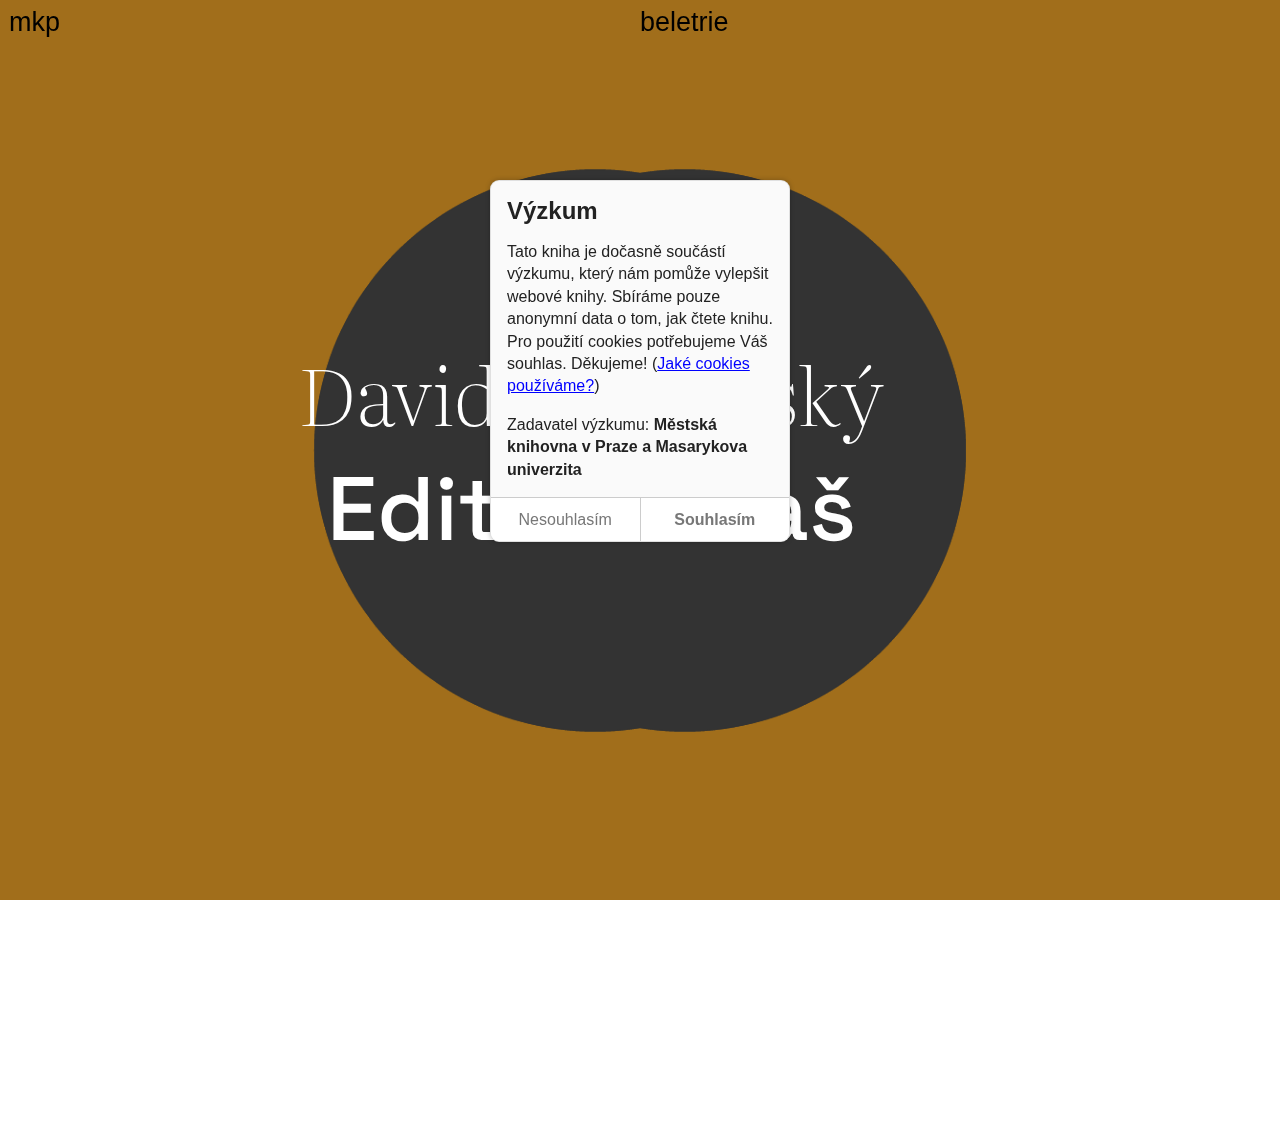
<file: index.html>
<!DOCTYPE html>
<html lang="cs">
  <head>
    <meta name="generator" content="Hugo 0.81.0">
    <meta charset="utf-8">
    <meta name="viewport" content="width=device-width, initial-scale=1.0, shrink-to-fit=no">
    <meta name="apple-mobile-web-app-title" content="">
    <meta name="apple-mobile-web-app-capable" content="yes">
    <title>Edita Farkaš</title>
    <link rel="stylesheet" href="./style/style.min.css" media="screen" integrity="sha256-suCzP2DeAjpjfeO4Ne4lRICbrGRKid9aAmWDin20Cww=">
    <meta name="nb-research" content="Tato kniha je dočasně součástí výzkumu, který nám pomůže vylepšit webové knihy. Sbíráme pouze anonymní data o tom, jak čtete knihu. Pro použití cookies potřebujeme Váš souhlas. Děkujeme! (<a href='https://www.mlp.cz/cz/o-knihovne/cisla-dokumenty-povinne-informace/povinne-dostupne-informace/cookies/'>Jaké cookies používáme?</a>)">
    <meta name="nb-research-orgs" content="Městská knihovna v Praze a Masarykova univerzita">
    <meta name="nb-research-ga" content="UA-187132260-1">
    <link rel="icon" type="image/x-icon" href="./assets/favicon.ico">
    <link rel="icon" type="image/png" sizes="16x16" href="./assets/favicon-16x16.png">
    <link rel="icon" type="image/png" sizes="32x32" href="./assets/favicon-32x32.png">
    <link rel="icon" type="image/png" sizes="48x48" href="./assets/favicon-48x48.png">
    <link rel="manifest" href="./assets/manifest.webmanifest">
    <meta name="mobile-web-app-capable" content="yes">
    <meta name="theme-color" content="#A86818">
    <meta name="application-name" content="David Zábranský: Edita Farkaš">
    <link rel="apple-touch-icon" sizes="57x57" href="./assets/apple-touch-icon-57x57.png">
    <link rel="apple-touch-icon" sizes="60x60" href="./assets/apple-touch-icon-60x60.png">
    <link rel="apple-touch-icon" sizes="72x72" href="./assets/apple-touch-icon-72x72.png">
    <link rel="apple-touch-icon" sizes="76x76" href="./assets/apple-touch-icon-76x76.png">
    <link rel="apple-touch-icon" sizes="114x114" href="./assets/apple-touch-icon-114x114.png">
    <link rel="apple-touch-icon" sizes="120x120" href="./assets/apple-touch-icon-120x120.png">
    <link rel="apple-touch-icon" sizes="144x144" href="./assets/apple-touch-icon-144x144.png">
    <link rel="apple-touch-icon" sizes="152x152" href="./assets/apple-touch-icon-152x152.png">
    <link rel="apple-touch-icon" sizes="167x167" href="./assets/apple-touch-icon-167x167.png">
    <link rel="apple-touch-icon" sizes="180x180" href="./assets/apple-touch-icon-180x180.png">
    <link rel="apple-touch-icon" sizes="1024x1024" href="./assets/apple-touch-icon-1024x1024.png">
    <meta name="apple-mobile-web-app-capable" content="yes">
    <meta name="apple-mobile-web-app-status-bar-style" content="black-translucent">
    <meta name="apple-mobile-web-app-title" content="Edita Farkaš">
    <meta property="og:title" content="Edita Farkaš">
    <meta property="og:type" content="book">
    <meta property="og:book:author" content="David Zábranský">
    <meta property="twitter:title" content="David Zábranský: Edita Farkaš">
    <meta property="og:image" content="./assets/cover-1200x620.png">
    <meta property="twitter:image" content="./assets/cover-1200x1200.png">
    <link rel="index" href="./index.html">
    <link rel="license" href="./license.html">
    <link rel="publication" href="./manifest.json" id="manifest">
    <link rel="about" href="about.html">
    <link rel="prev" href="./index.html">
    <link rel="next" href="./promo.html">
    <link rel="self" href="index.html">
    <meta name="nb-identifier" content="zabransky-edita-farkas-1e2b045">
    <meta name="nb-role" content="cover">
  </head>
  <body class="content-prose nb-role-cover nb-custom-style" data-nb-words="6" data-nb-chars="38">
    <nav role="doc-toc">
      <ul class="plain section">
        <li><a href="edita_farkas_005.html">Edita Farkaš</a></li>
      </ul>
    </nav>
    <div id="ui-content">
    </div>
    <main><a id="chapter-start"></a>
      <div id="title-wrapper">
        <div id="title">
          <h2 class="author chunk" data-nb-ref-number="1" data-nb-words="2" data-nb-chars="15"><span class="idea" data-nb-ref-number="1" id="idea1" data-nb-words="2" data-nb-chars="15">David Zábranský</span></h2>
          <h1 class="title chunk" data-nb-ref-number="2" data-nb-words="2" data-nb-chars="12"><span class="idea" data-nb-ref-number="2" id="idea2" data-nb-words="2" data-nb-chars="12">Edita Farkaš</span></h1>
        </div>
        <div class="wrapper">
          <div class="animation">
            <div class="circles anim-one"></div>
            <div class="circles anim-two"></div>
          </div>
        </div>
        <h3 class="publisher chunk" data-nb-ref-number="3" data-nb-words="1" data-nb-chars="3"><span class="idea" data-nb-ref-number="3" id="idea3" data-nb-words="1" data-nb-chars="3">mkp</span></h3>
        <h3 class="edition chunk" data-nb-ref-number="4" data-nb-words="1" data-nb-chars="8"><span class="idea" data-nb-ref-number="4" id="idea4" data-nb-words="1" data-nb-chars="8">beletrie</span></h3>
      </div>
      <a id="chapter-end"></a>
      <nav class="end-nav">
        <ul>
          <li><a href="./index.html#" rel="index">Titulní strana</a></li>
          <li><a href="./promo.html#chunk1" rel="next">Následující kapitola →</a></li>
        </ul>
      </nav>
    </main>
    <script type="text/javascript" src="./scripts/bundle.js" integrity="sha256-vfjOb68TYKwydbA6VoqNahs+Oae7h/iRCJb/5YZHc8w="></script>
  </body>
</html>
</file>
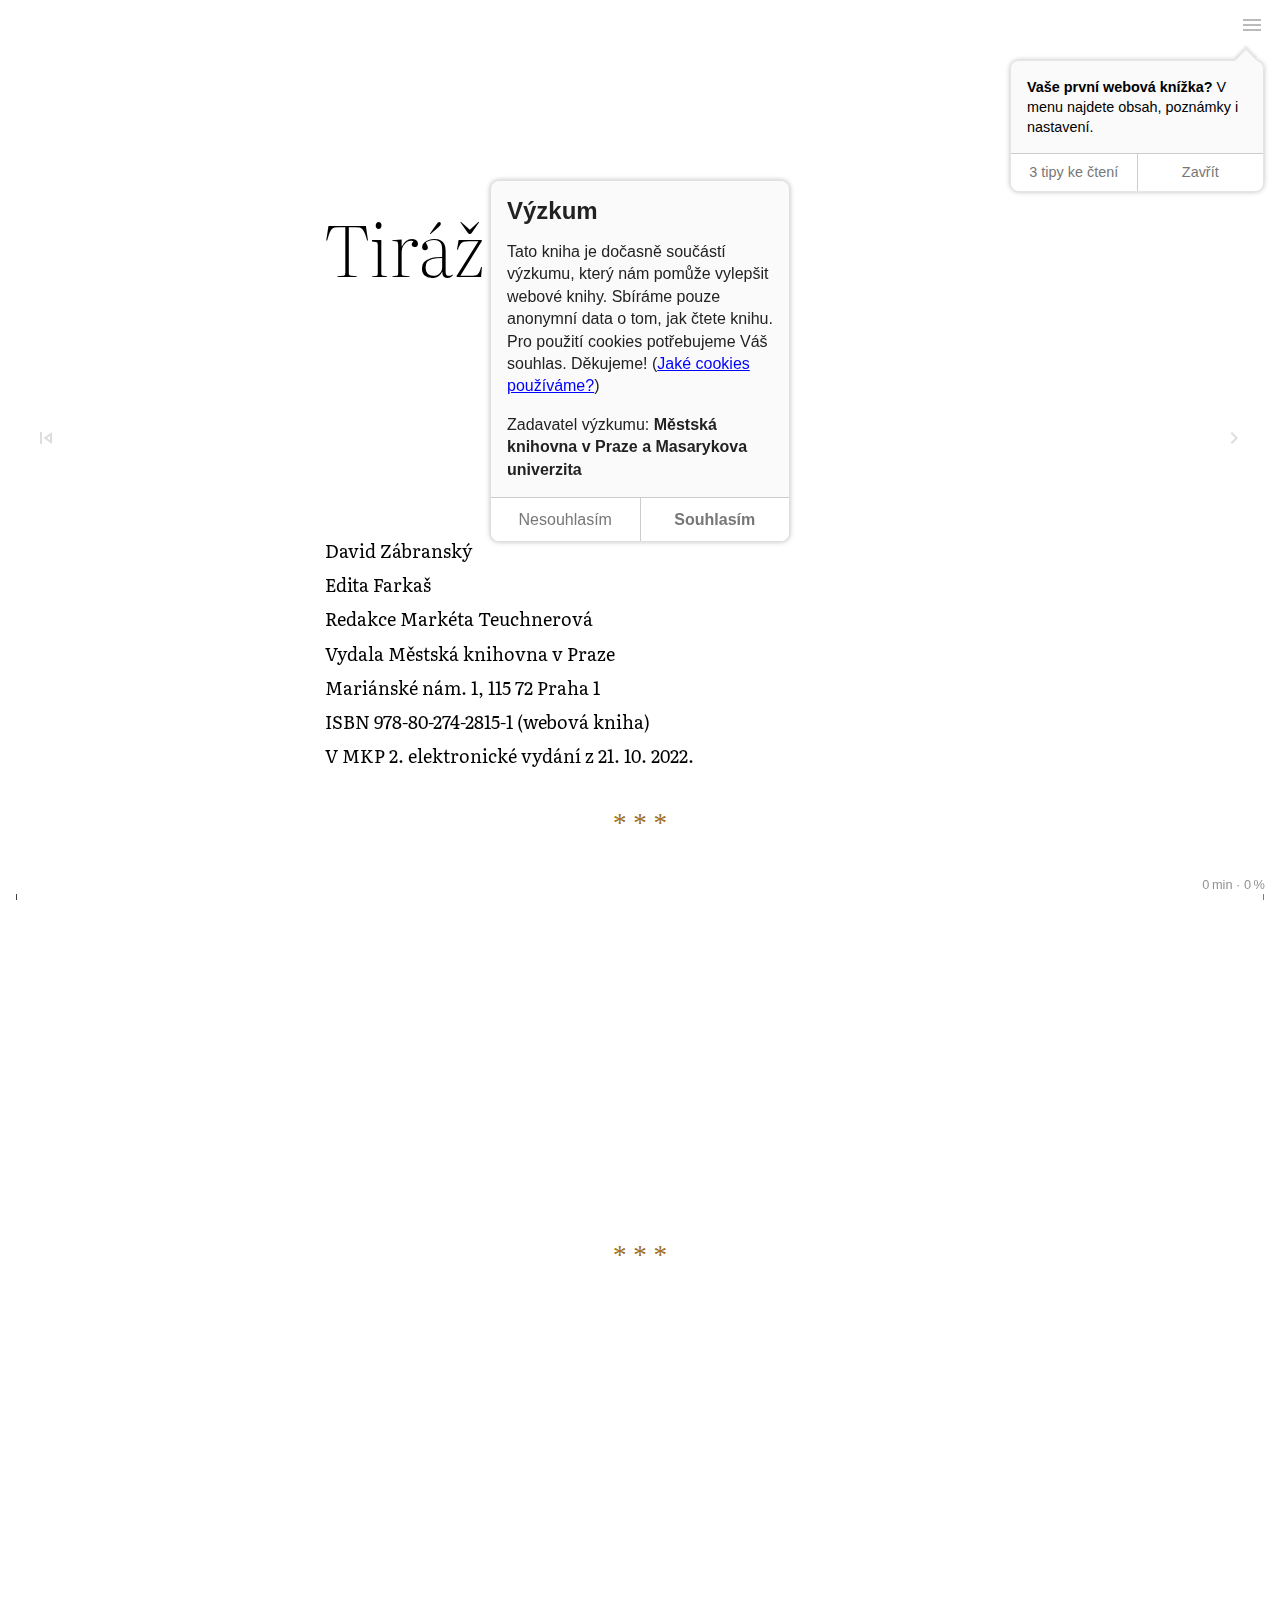
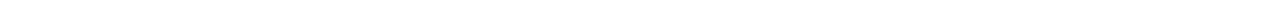
<file: about.html>
<!DOCTYPE html>
<html lang="cs">
  <head>
    <meta charset="utf-8">
    <meta name="viewport" content="width=device-width, initial-scale=1.0, shrink-to-fit=no">
    <meta name="apple-mobile-web-app-title" content="Tiráž">
    <meta name="apple-mobile-web-app-capable" content="yes">
    <title>Tiráž</title>
    <link rel="stylesheet" href="./style/style.min.css" media="screen" integrity="sha256-suCzP2DeAjpjfeO4Ne4lRICbrGRKid9aAmWDin20Cww=">
    <meta name="nb-research" content="Tato kniha je dočasně součástí výzkumu, který nám pomůže vylepšit webové knihy. Sbíráme pouze anonymní data o tom, jak čtete knihu. Pro použití cookies potřebujeme Váš souhlas. Děkujeme! (<a href='https://www.mlp.cz/cz/o-knihovne/cisla-dokumenty-povinne-informace/povinne-dostupne-informace/cookies/'>Jaké cookies používáme?</a>)">
    <meta name="nb-research-orgs" content="Městská knihovna v Praze a Masarykova univerzita">
    <meta name="nb-research-ga" content="UA-187132260-1">
    <link rel="icon" type="image/x-icon" href="./assets/favicon.ico">
    <link rel="icon" type="image/png" sizes="16x16" href="./assets/favicon-16x16.png">
    <link rel="icon" type="image/png" sizes="32x32" href="./assets/favicon-32x32.png">
    <link rel="icon" type="image/png" sizes="48x48" href="./assets/favicon-48x48.png">
    <link rel="manifest" href="./assets/manifest.webmanifest">
    <meta name="mobile-web-app-capable" content="yes">
    <meta name="theme-color" content="#A86818">
    <meta name="application-name" content="David Zábranský: Edita Farkaš">
    <link rel="apple-touch-icon" sizes="57x57" href="./assets/apple-touch-icon-57x57.png">
    <link rel="apple-touch-icon" sizes="60x60" href="./assets/apple-touch-icon-60x60.png">
    <link rel="apple-touch-icon" sizes="72x72" href="./assets/apple-touch-icon-72x72.png">
    <link rel="apple-touch-icon" sizes="76x76" href="./assets/apple-touch-icon-76x76.png">
    <link rel="apple-touch-icon" sizes="114x114" href="./assets/apple-touch-icon-114x114.png">
    <link rel="apple-touch-icon" sizes="120x120" href="./assets/apple-touch-icon-120x120.png">
    <link rel="apple-touch-icon" sizes="144x144" href="./assets/apple-touch-icon-144x144.png">
    <link rel="apple-touch-icon" sizes="152x152" href="./assets/apple-touch-icon-152x152.png">
    <link rel="apple-touch-icon" sizes="167x167" href="./assets/apple-touch-icon-167x167.png">
    <link rel="apple-touch-icon" sizes="180x180" href="./assets/apple-touch-icon-180x180.png">
    <link rel="apple-touch-icon" sizes="1024x1024" href="./assets/apple-touch-icon-1024x1024.png">
    <meta name="apple-mobile-web-app-capable" content="yes">
    <meta name="apple-mobile-web-app-status-bar-style" content="black-translucent">
    <meta name="apple-mobile-web-app-title" content="Edita Farkaš">
    <meta property="og:title" content="Edita Farkaš">
    <meta property="og:type" content="book">
    <meta property="og:book:author" content="David Zábranský">
    <meta property="twitter:title" content="David Zábranský: Edita Farkaš">
    <meta property="og:image" content="./assets/cover-1200x620.png">
    <meta property="twitter:image" content="./assets/cover-1200x1200.png">
    <link rel="index" href="./index.html">
    <link rel="license" href="./license.html">
    <link rel="publication" href="./manifest.json" id="manifest">
    <link rel="about" href="about.html">
    <link rel="prev" href="./edita_farkas_005.html">
    <link rel="next" href="./index.html">
    <link rel="self" href="about.html">
    <meta name="nb-identifier" content="zabransky-edita-farkas-1e2b045">
    <meta name="nb-role" content="about">
  </head>
  <body class="nb-role-about nb-custom-style" data-nb-words="132" data-nb-chars="888">
    <nav role="doc-toc">
      <ul class="plain section">
        <li><a href="edita_farkas_005.html">Edita Farkaš</a></li>
      </ul>
    </nav>
    <div id="ui-content">
    </div>
    <div class="content">
      <main>
        <nav class="begin-nav">
          <ul>
            <li><a href="./index.html#" rel="index">Titulní strana</a></li>
            <li><a href="./edita_farkas_005.html#chapter-end" rel="prev">← Předchozí kapitola</a></li>
          </ul>
        </nav><a id="chapter-start"></a>
        <h1 class="chunk" data-nb-ref-number="1" data-nb-words="1" data-nb-chars="5"><span class="idea" data-nb-ref-number="1" id="idea1" data-nb-words="1" data-nb-chars="5">Tiráž</span></h1>
        <p class="chunk" data-nb-ref-number="2" data-nb-words="34" data-nb-chars="199"><strong><span class="idea" data-nb-ref-number="2" id="idea2" data-nb-words="3" data-nb-chars="16">David Zábranský <br></span>
<span class="idea" data-nb-ref-number="3" id="idea3" data-nb-words="2" data-nb-chars="12">Edita Farkaš</span></strong>
          <span class="idea" data-nb-ref-number="4" id="idea4" data-nb-words="1" data-nb-chars="0"><br></span>
          <span class="idea" data-nb-ref-number="5" id="idea5" data-nb-words="3" data-nb-chars="27">Redakce Markéta Teuchnerová<br></span>
          <span class="idea" data-nb-ref-number="6" id="idea6" data-nb-words="5" data-nb-chars="31">Vydala Městská knihovna v&nbsp;Praze<br></span>
          <span class="idea" data-nb-ref-number="7" id="idea7" data-nb-words="7" data-nb-chars="32">Mariánské nám.&nbsp;1, 115&nbsp;72 Praha&nbsp;1<br></span>
          <span class="idea" data-nb-ref-number="8" id="idea8" data-nb-words="4" data-nb-chars="37">ISBN 978-80-274-2815-1 (webová kniha)<br></span>
          <span class="idea" data-nb-ref-number="9" id="idea9" data-nb-words="9" data-nb-chars="44">V&nbsp;MKP 2. elektronické vydání z&nbsp;21. 10. 2022.</span>
        </p>
        <hr>
        <p class="chunk" data-nb-ref-number="3" data-nb-words="56" data-nb-chars="362"><span class="idea" data-nb-ref-number="10" id="idea10" data-nb-words="30" data-nb-chars="188">Znění tohoto textu vychází z&nbsp;díla <a href="https://search.mlp.cz/cz/titul/edita-farkas/3678334/#/">Edita Farkaš</a> tak, jak bylo vydáno nakladatelstvím JT’s v&nbsp;Krucemburku v&nbsp;roce 2011. Pro potřeby vydání Městské knihovny v&nbsp;Praze byl text redakčně zpracován.</span>
          <span class="idea" data-nb-ref-number="11" id="idea11" data-nb-words="1" data-nb-chars="1"><strong>§</strong></span>
          <span class="idea" data-nb-ref-number="12" id="idea12" data-nb-words="25" data-nb-chars="173">Text díla (David Zábranský: Edita Farkaš), publikovaného <a href="https://www.mlp.cz/cz/">Městskou&nbsp;knihovnou&nbsp;v&nbsp;Praze</a>, je&nbsp;vázán autorskými právy a&nbsp;jeho použití je&nbsp;definováno <a href="https://www.mkcr.cz/predpisy-zakonu-709.html">Autorským&nbsp;zákonem</a> č.&nbsp;121/2000&nbsp;Sb.</span>
        </p>
        <p class="chunk" data-nb-ref-number="4" data-nb-words="26" data-nb-chars="209"><span class="idea" data-nb-ref-number="13" id="idea13" data-nb-words="26" data-nb-chars="209">Vydání (obálka, upoutávka, citační stránka a&nbsp;grafická úprava), jehož autorem je&nbsp;Městská knihovna v&nbsp;Praze, podléhá licenci <a href="https://creativecommons.org/licenses/by-nc-sa/3.0/cz/">Creative Commons Uveďte autora-Nevyužívejte dílo komerčně-Zachovejte licenci 3.0 Česko</a>.</span></p>
        <hr>
        <p class="chunk" data-nb-ref-number="5" data-nb-words="15" data-nb-chars="113"><span class="idea" data-nb-ref-number="14" id="idea14" data-nb-words="15" data-nb-chars="113">Vydání webové knihy podpořila <a href="https://www.tacr.cz/">Technologická agentura ČR</a> v&nbsp;projektu <a href="https://starfos.tacr.cz/cs/project/TL04000391">Redesign knihovních služeb 2020: webové knihy</a>.</span></p>
        <a id="chapter-end"></a>
        <nav class="end-nav">
          <ul>
            <li><a href="./index.html#" rel="index">Titulní strana</a></li>
            <li><a href="./index.html#chunk1" rel="next">Následující kapitola →</a></li>
          </ul>
        </nav>
      </main>
    </div>
    <script type="text/javascript" src="./scripts/bundle.js" integrity="sha256-vfjOb68TYKwydbA6VoqNahs+Oae7h/iRCJb/5YZHc8w="></script>
  </body>
</html>
</file>
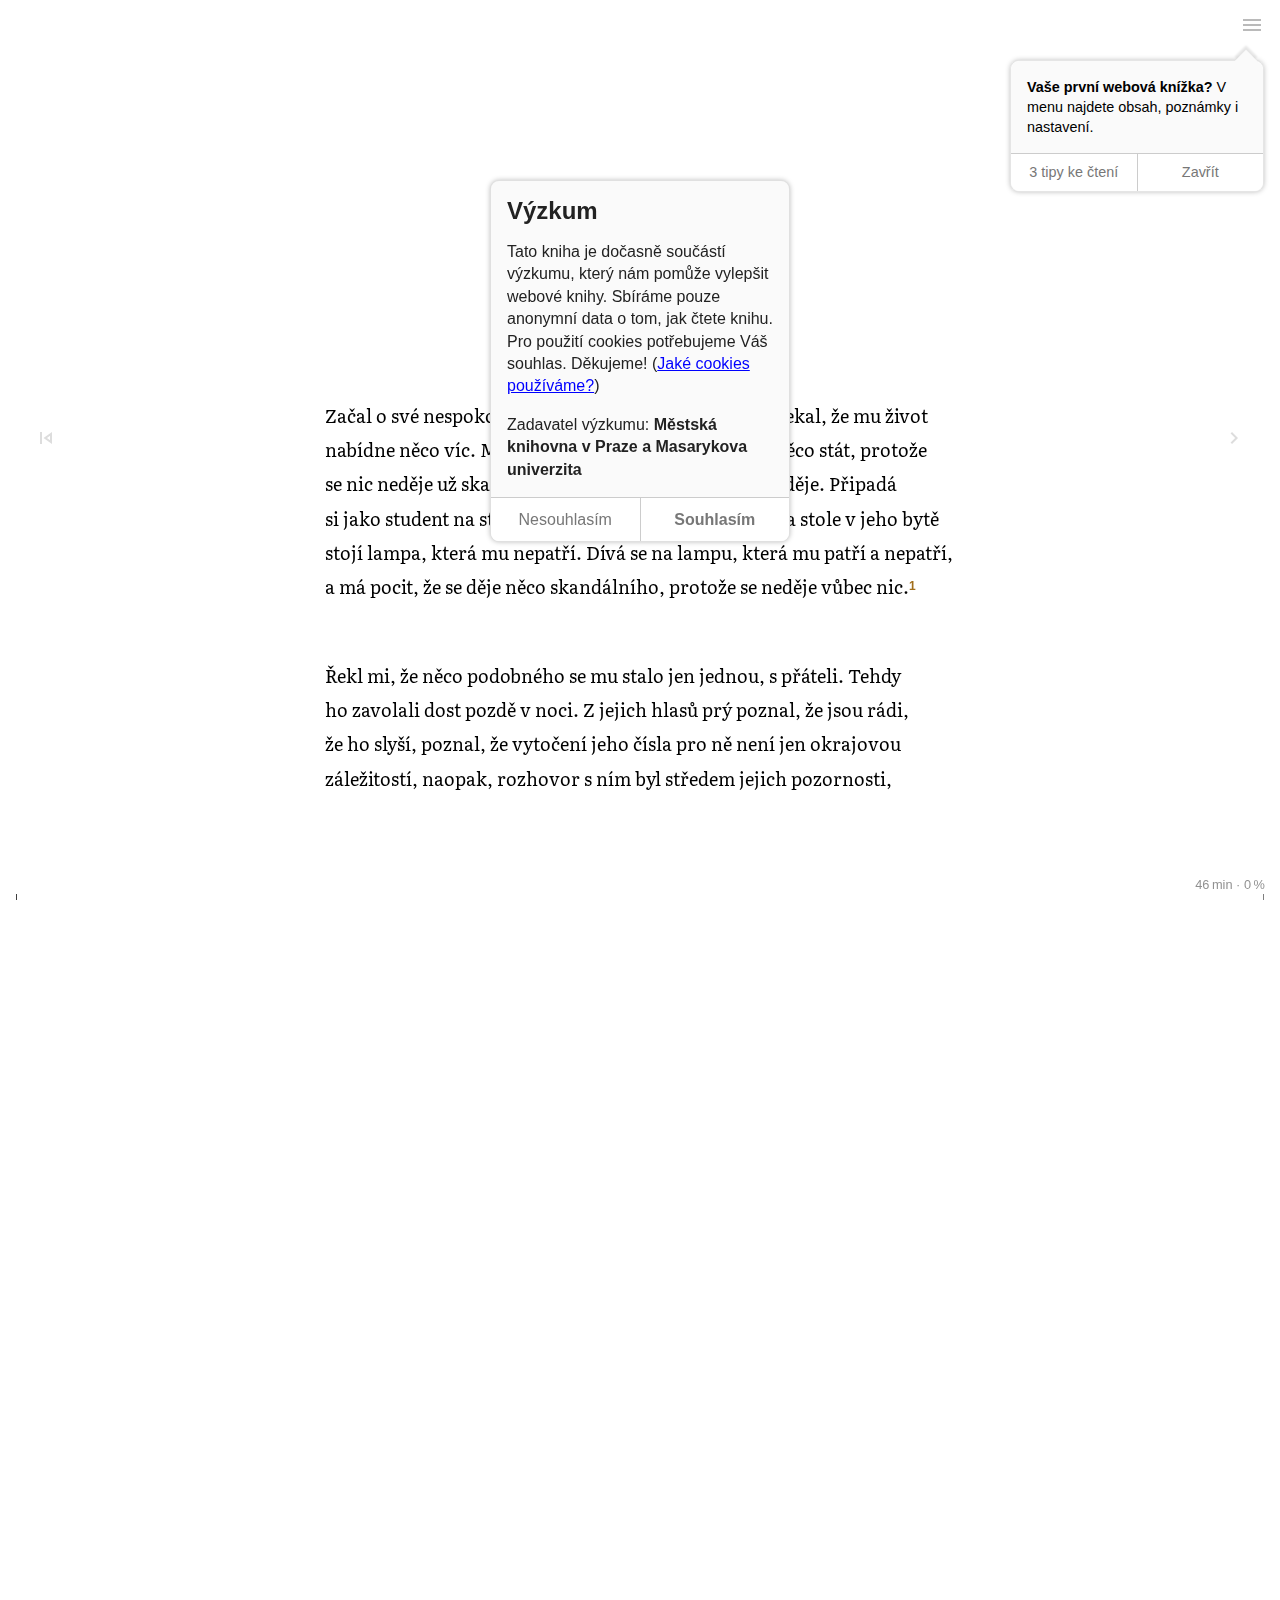
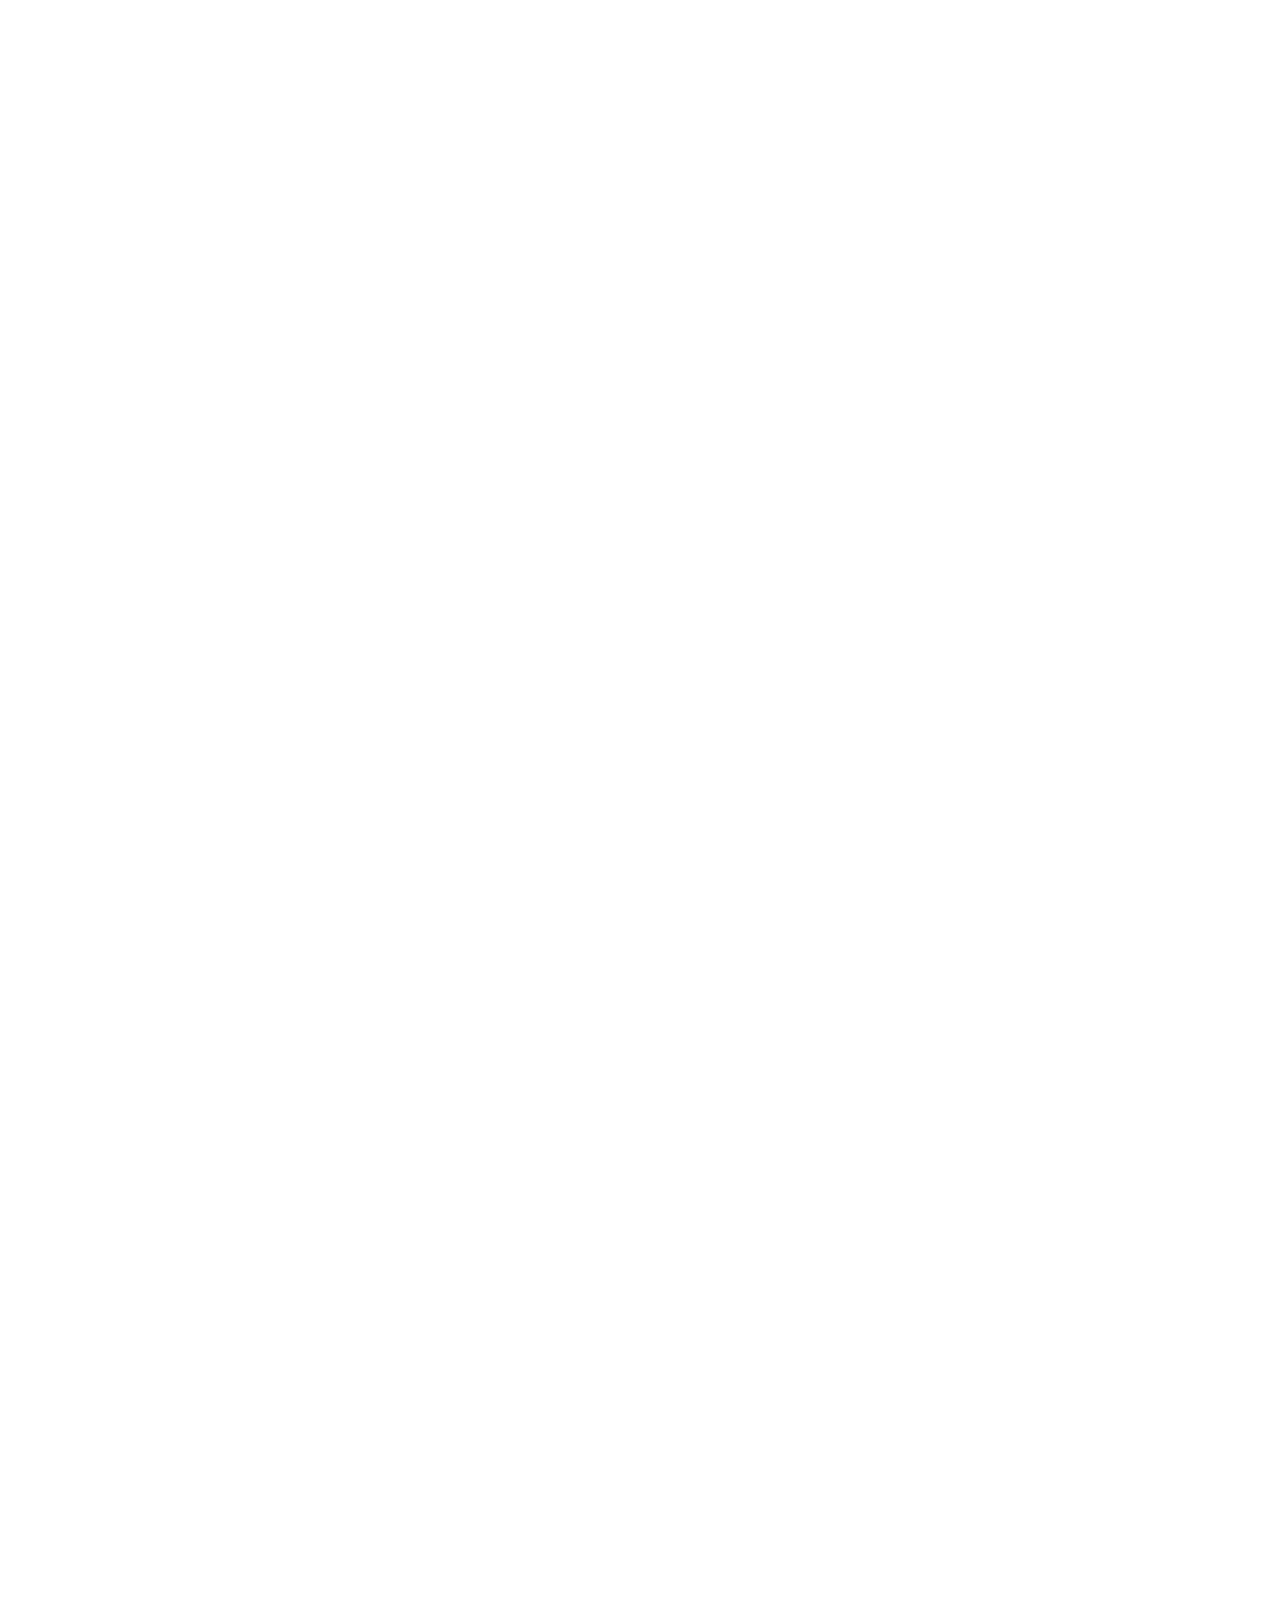
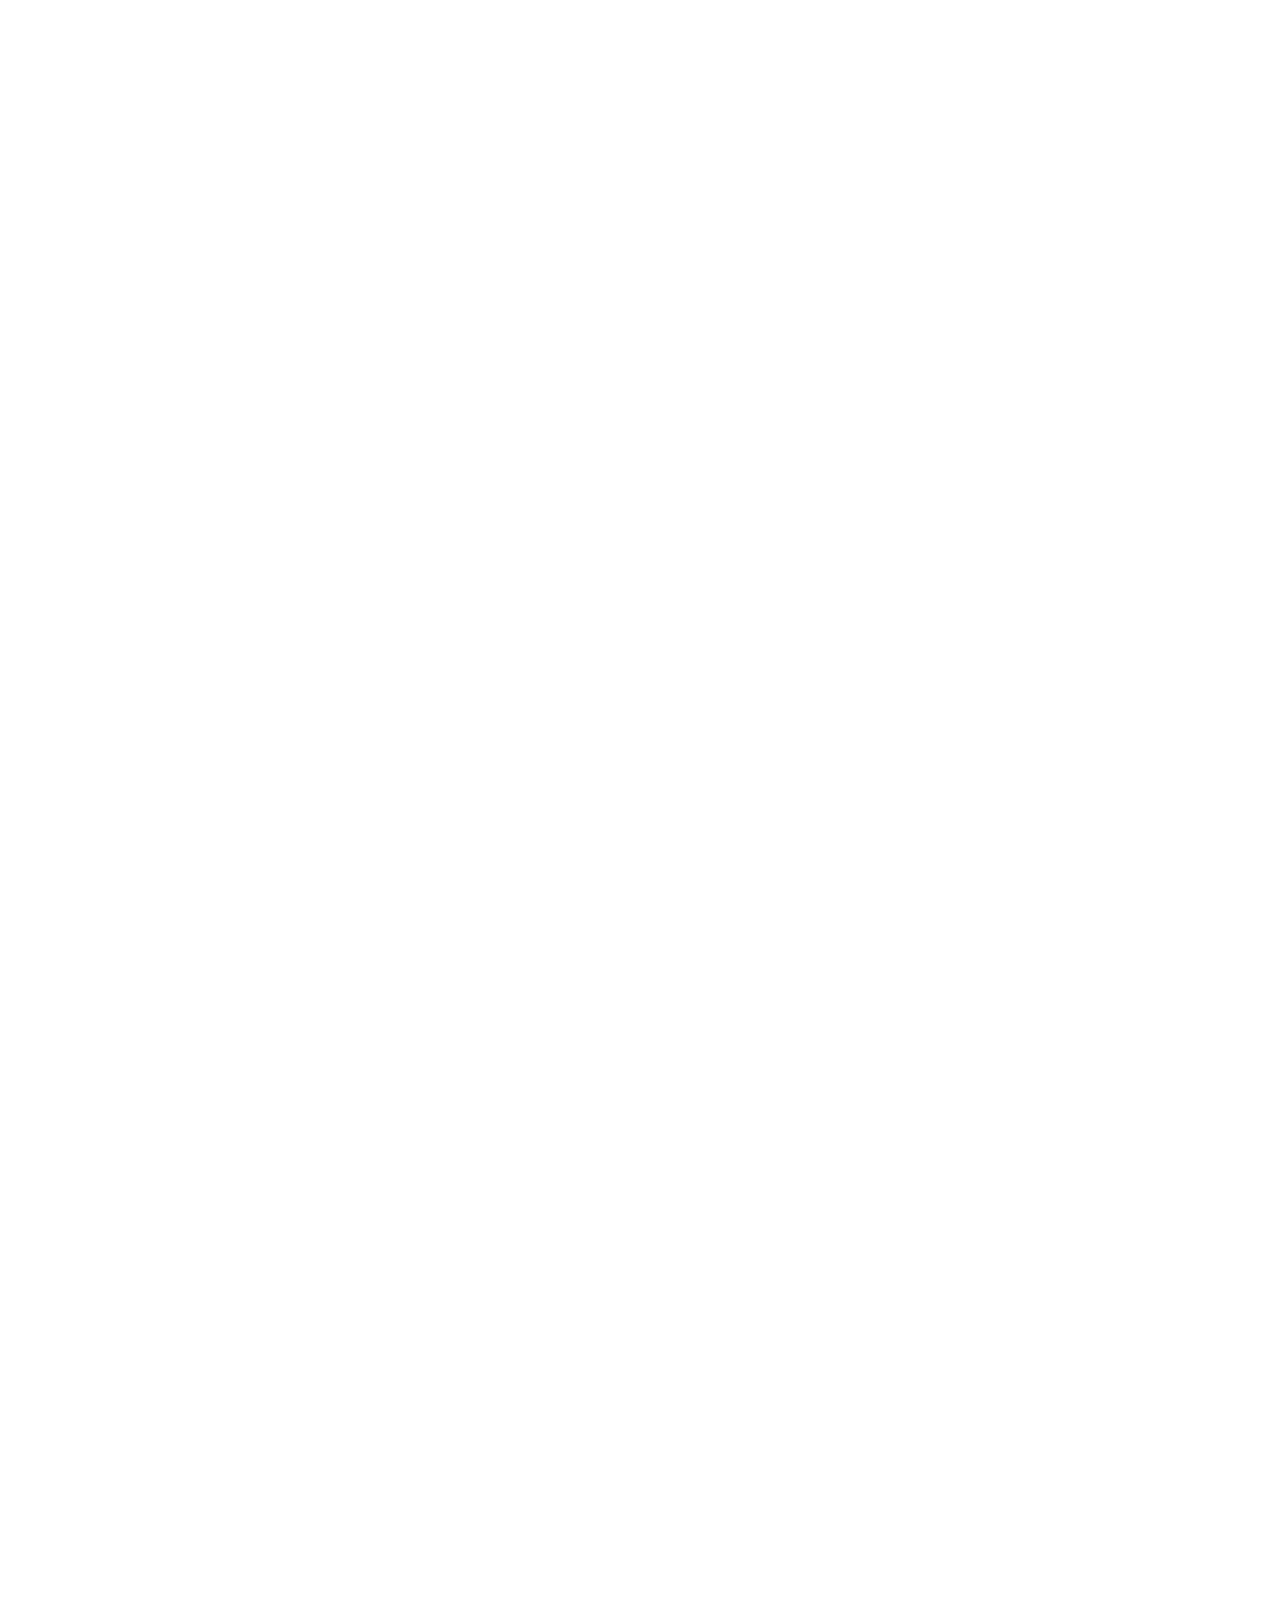
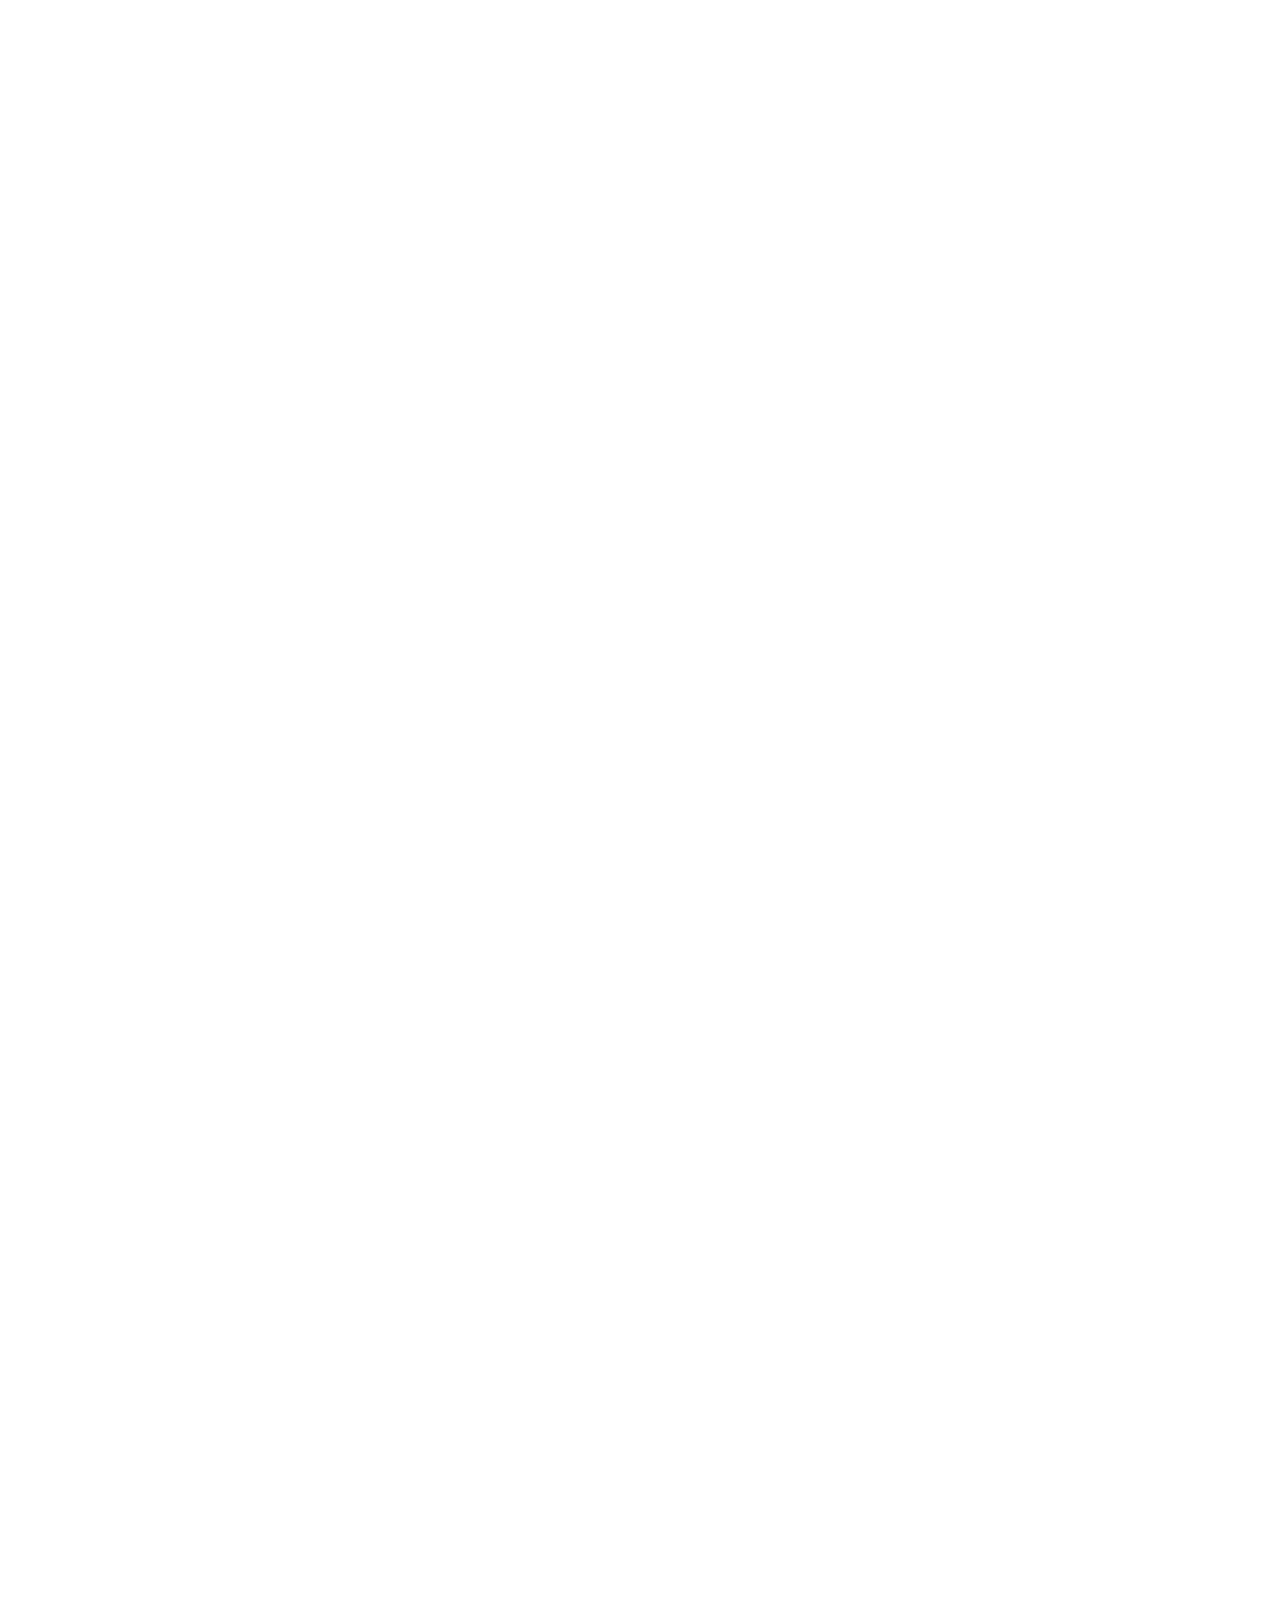
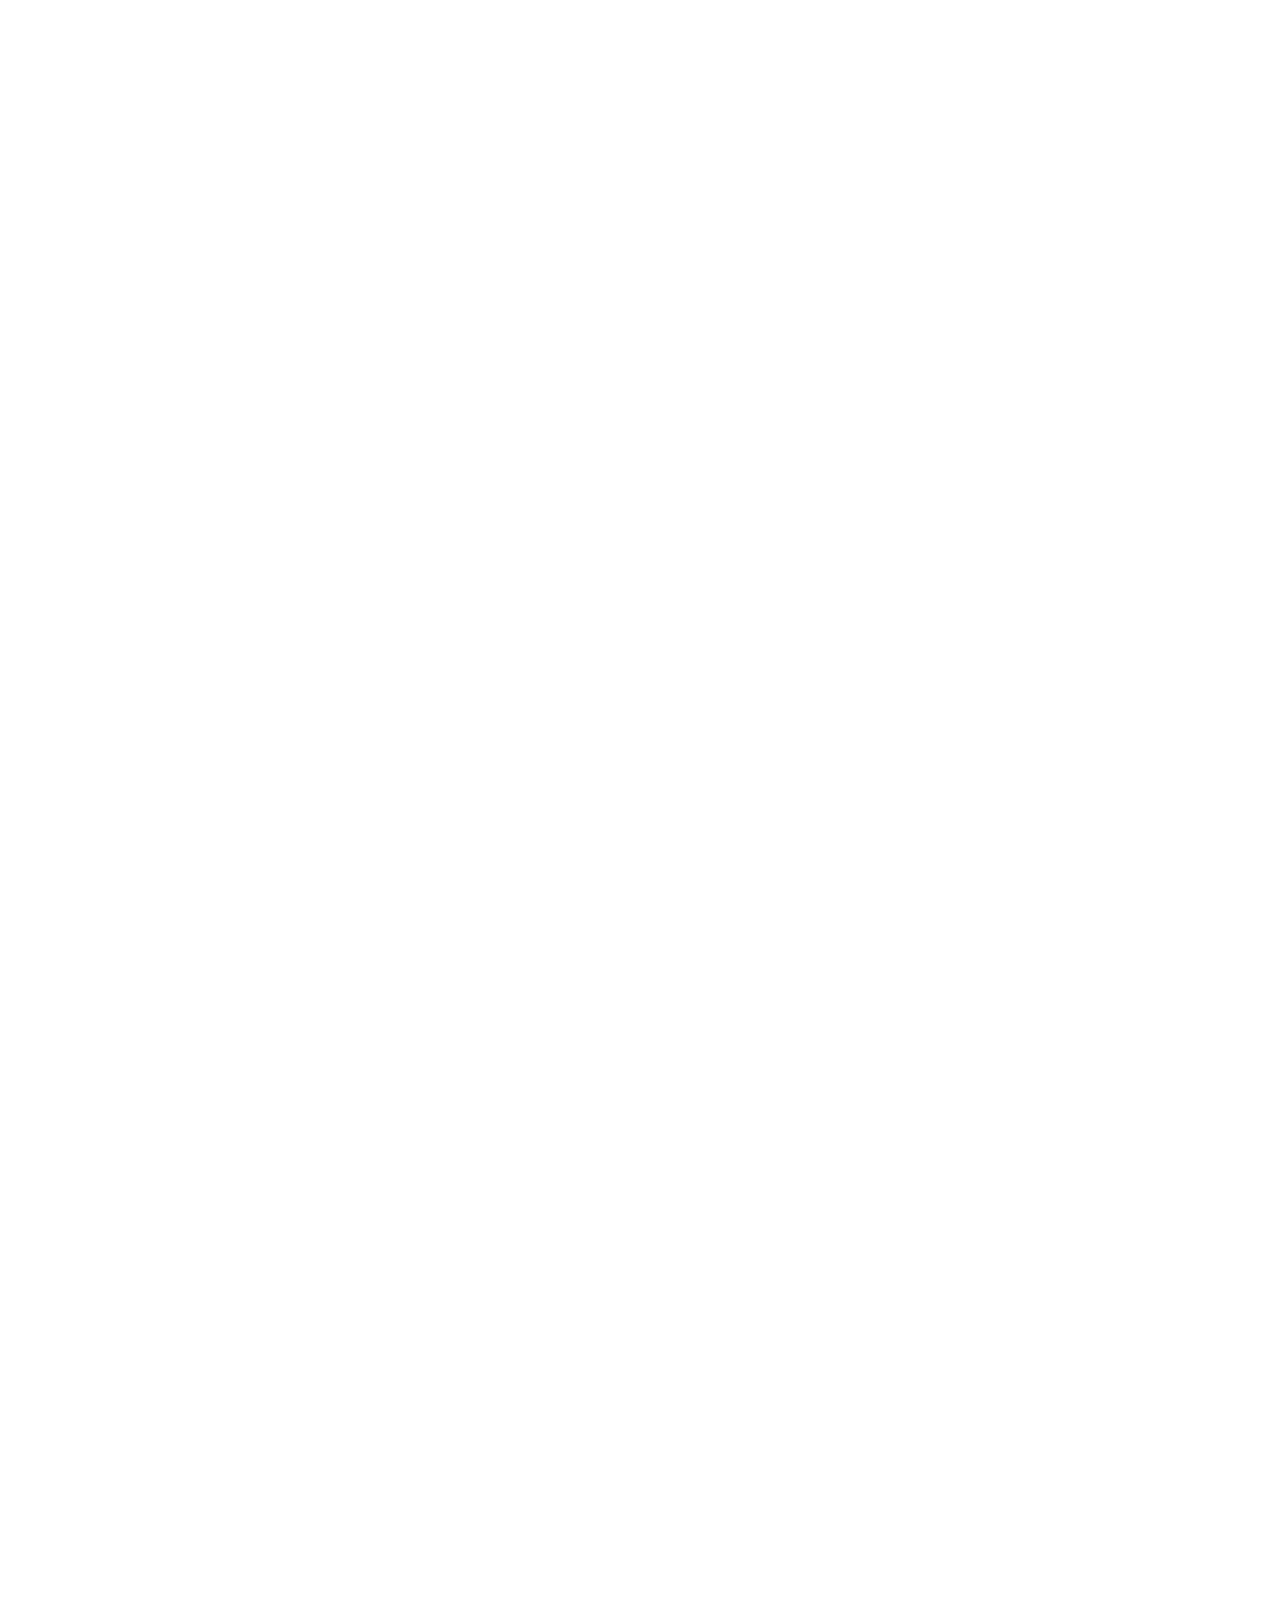
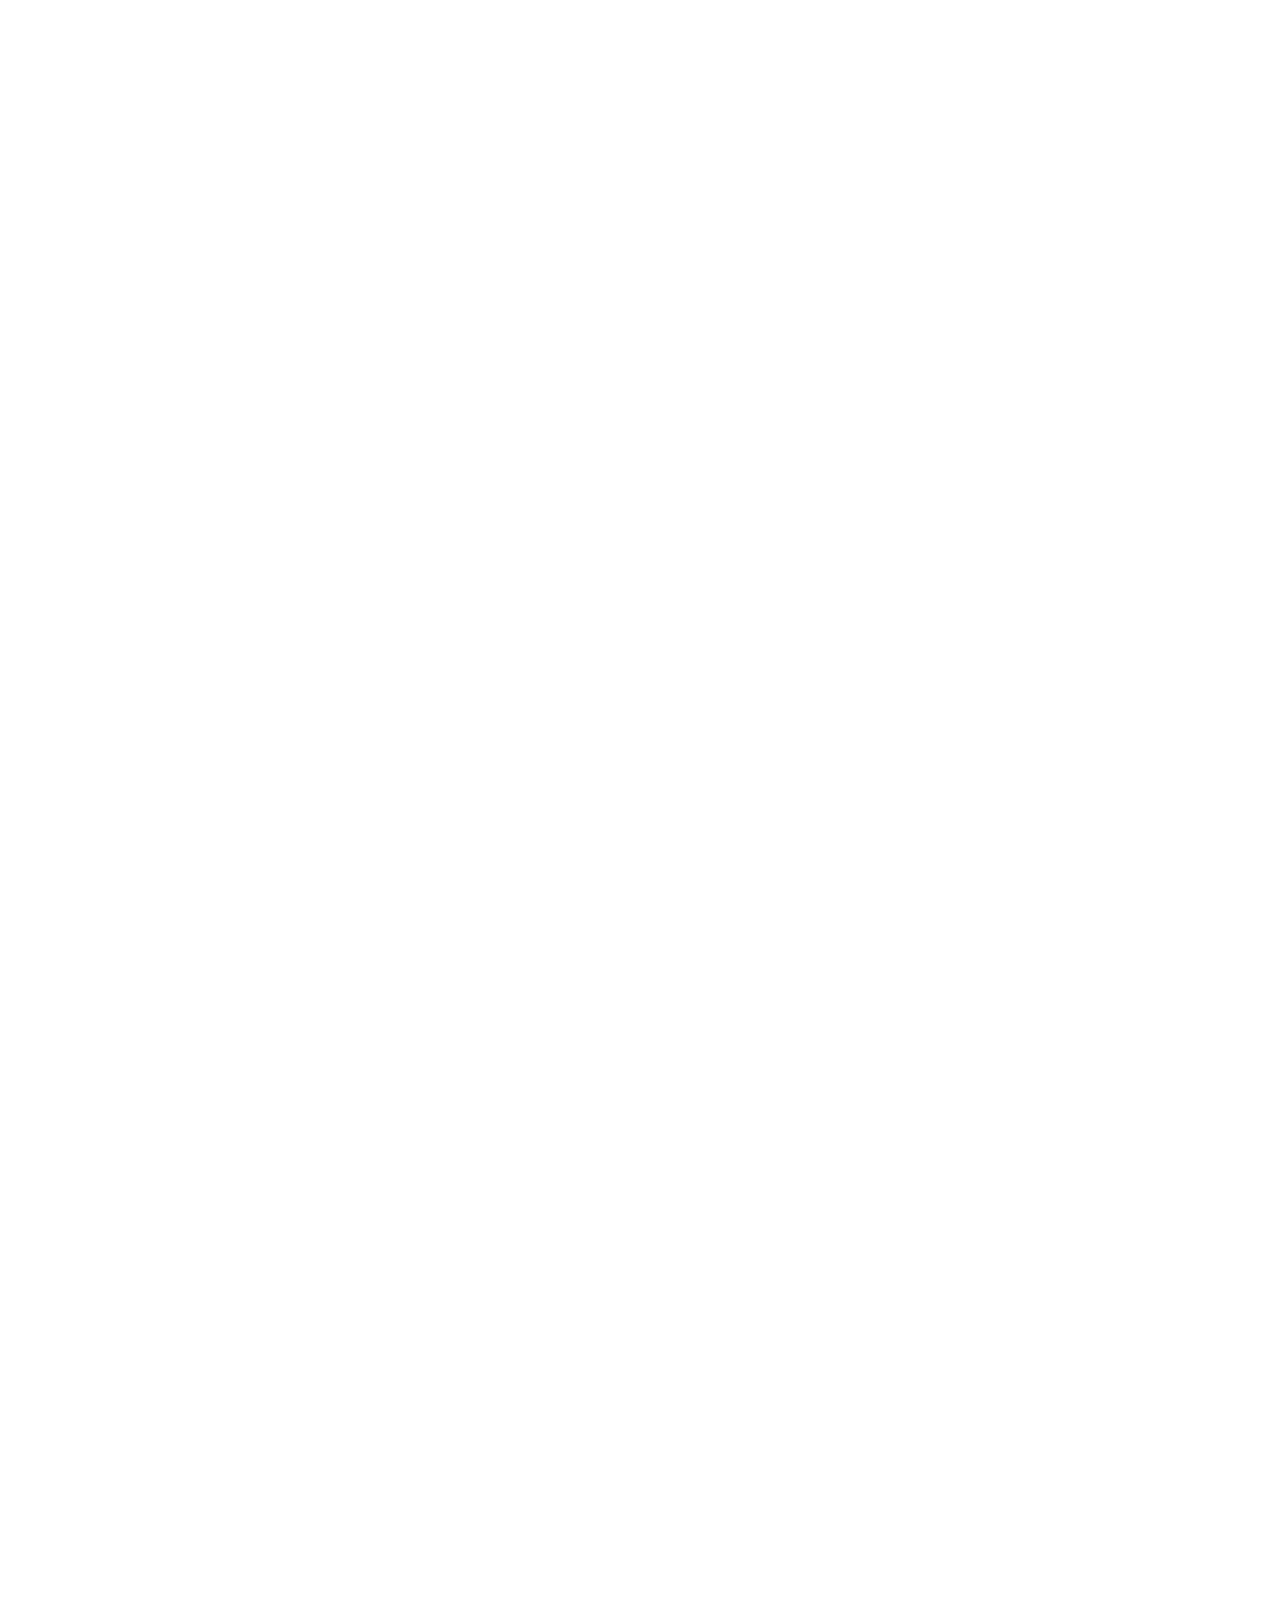
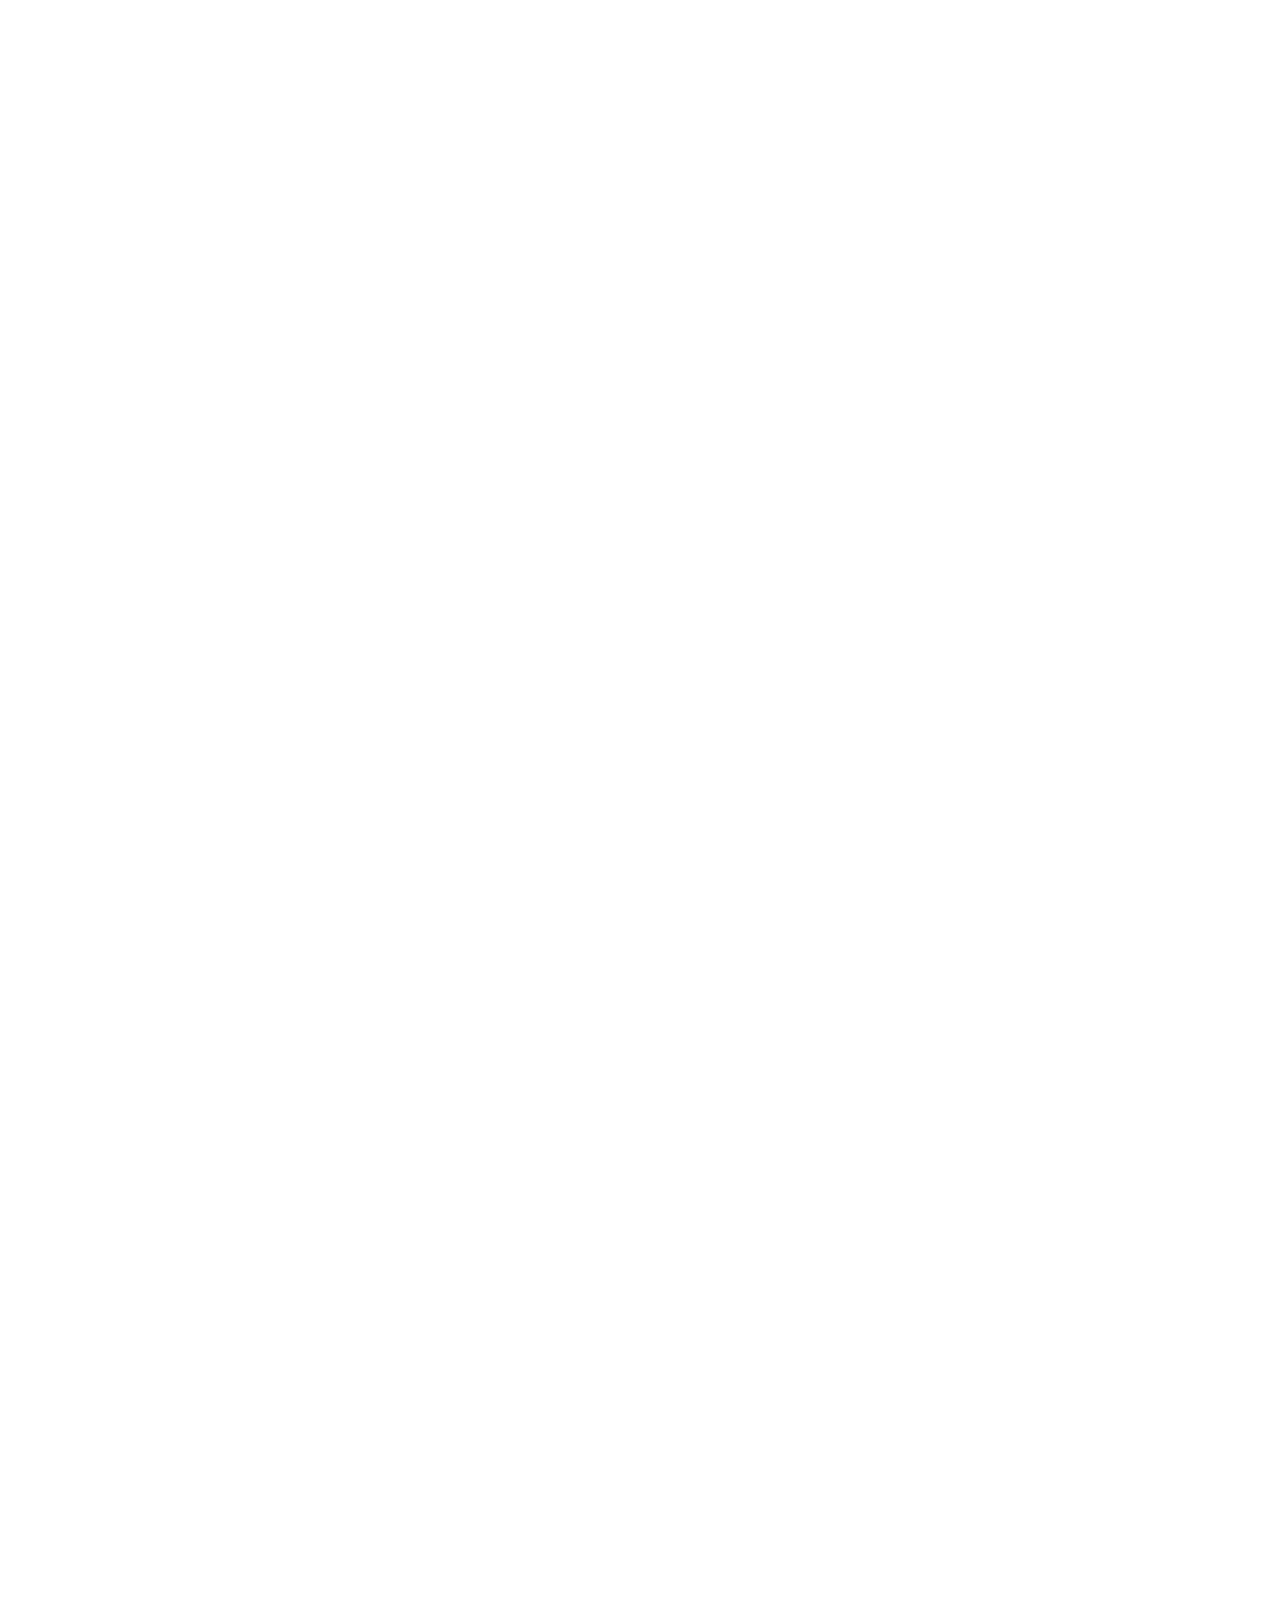
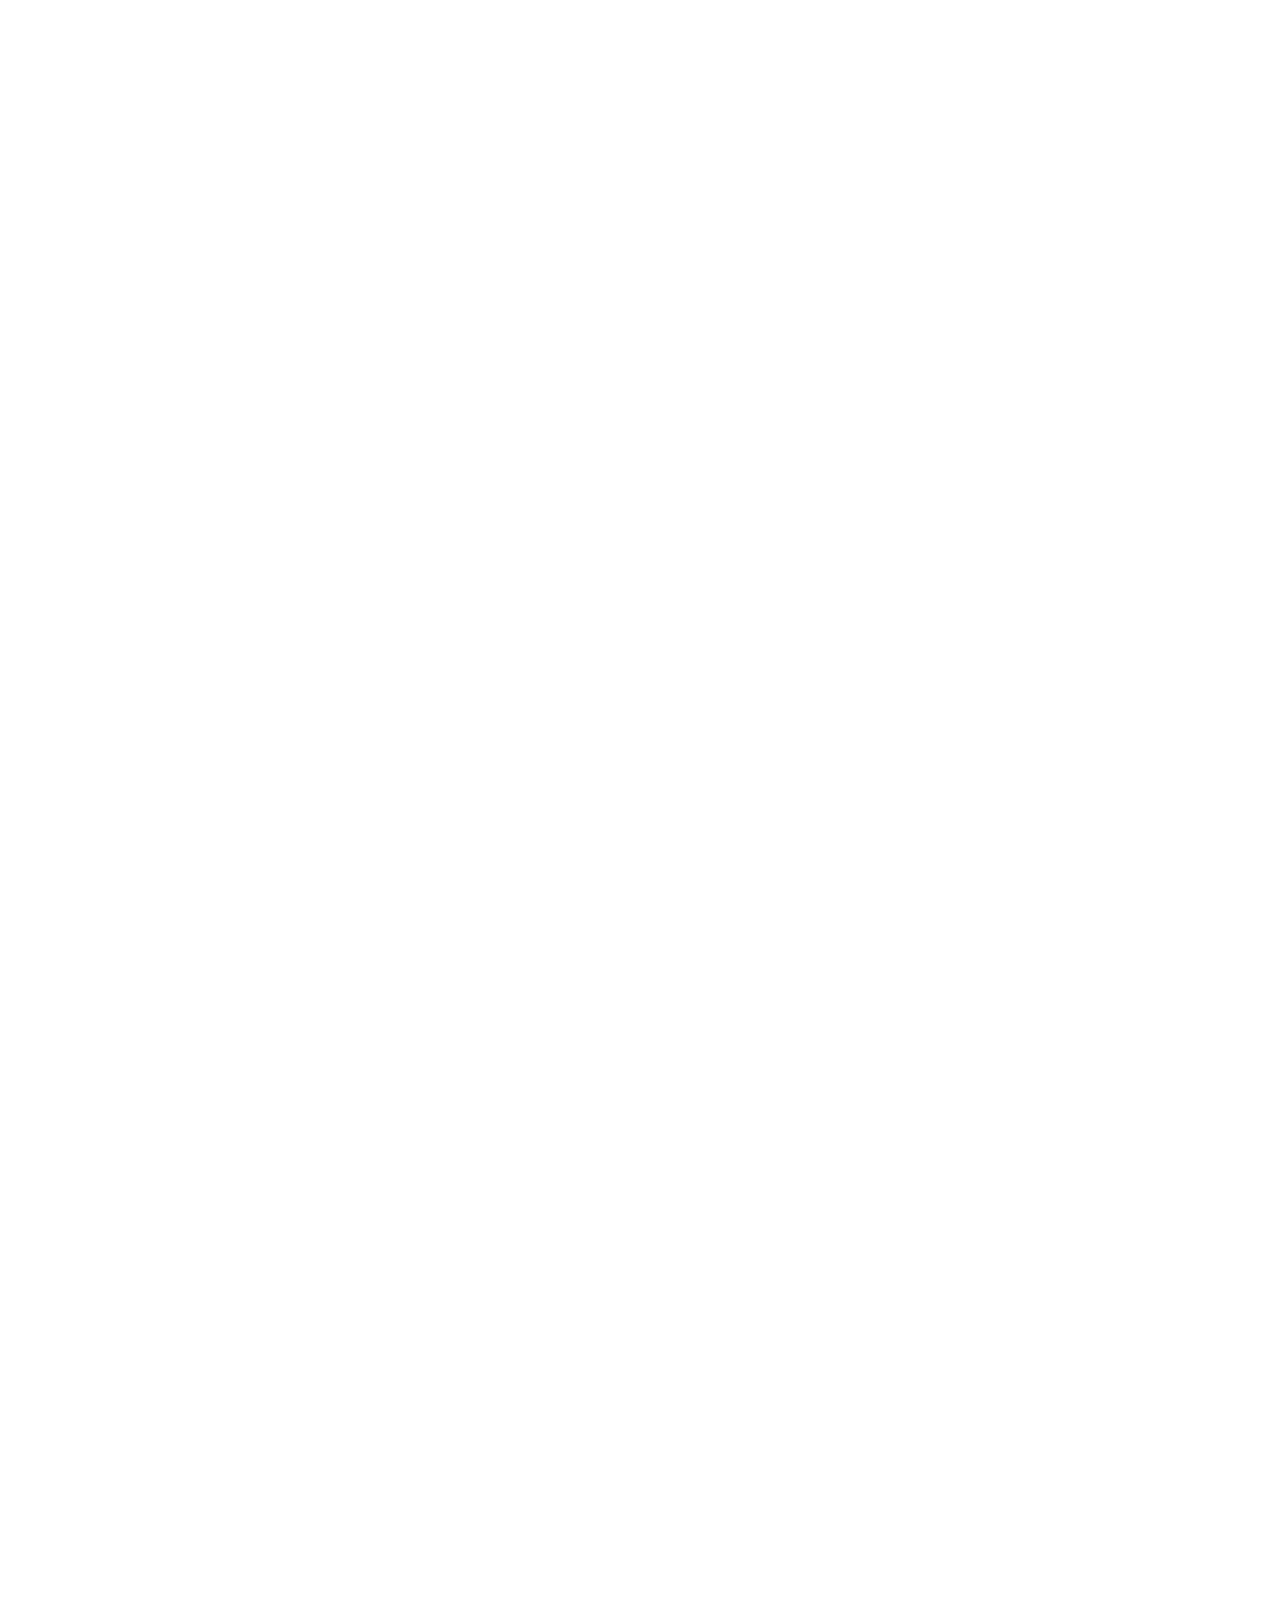
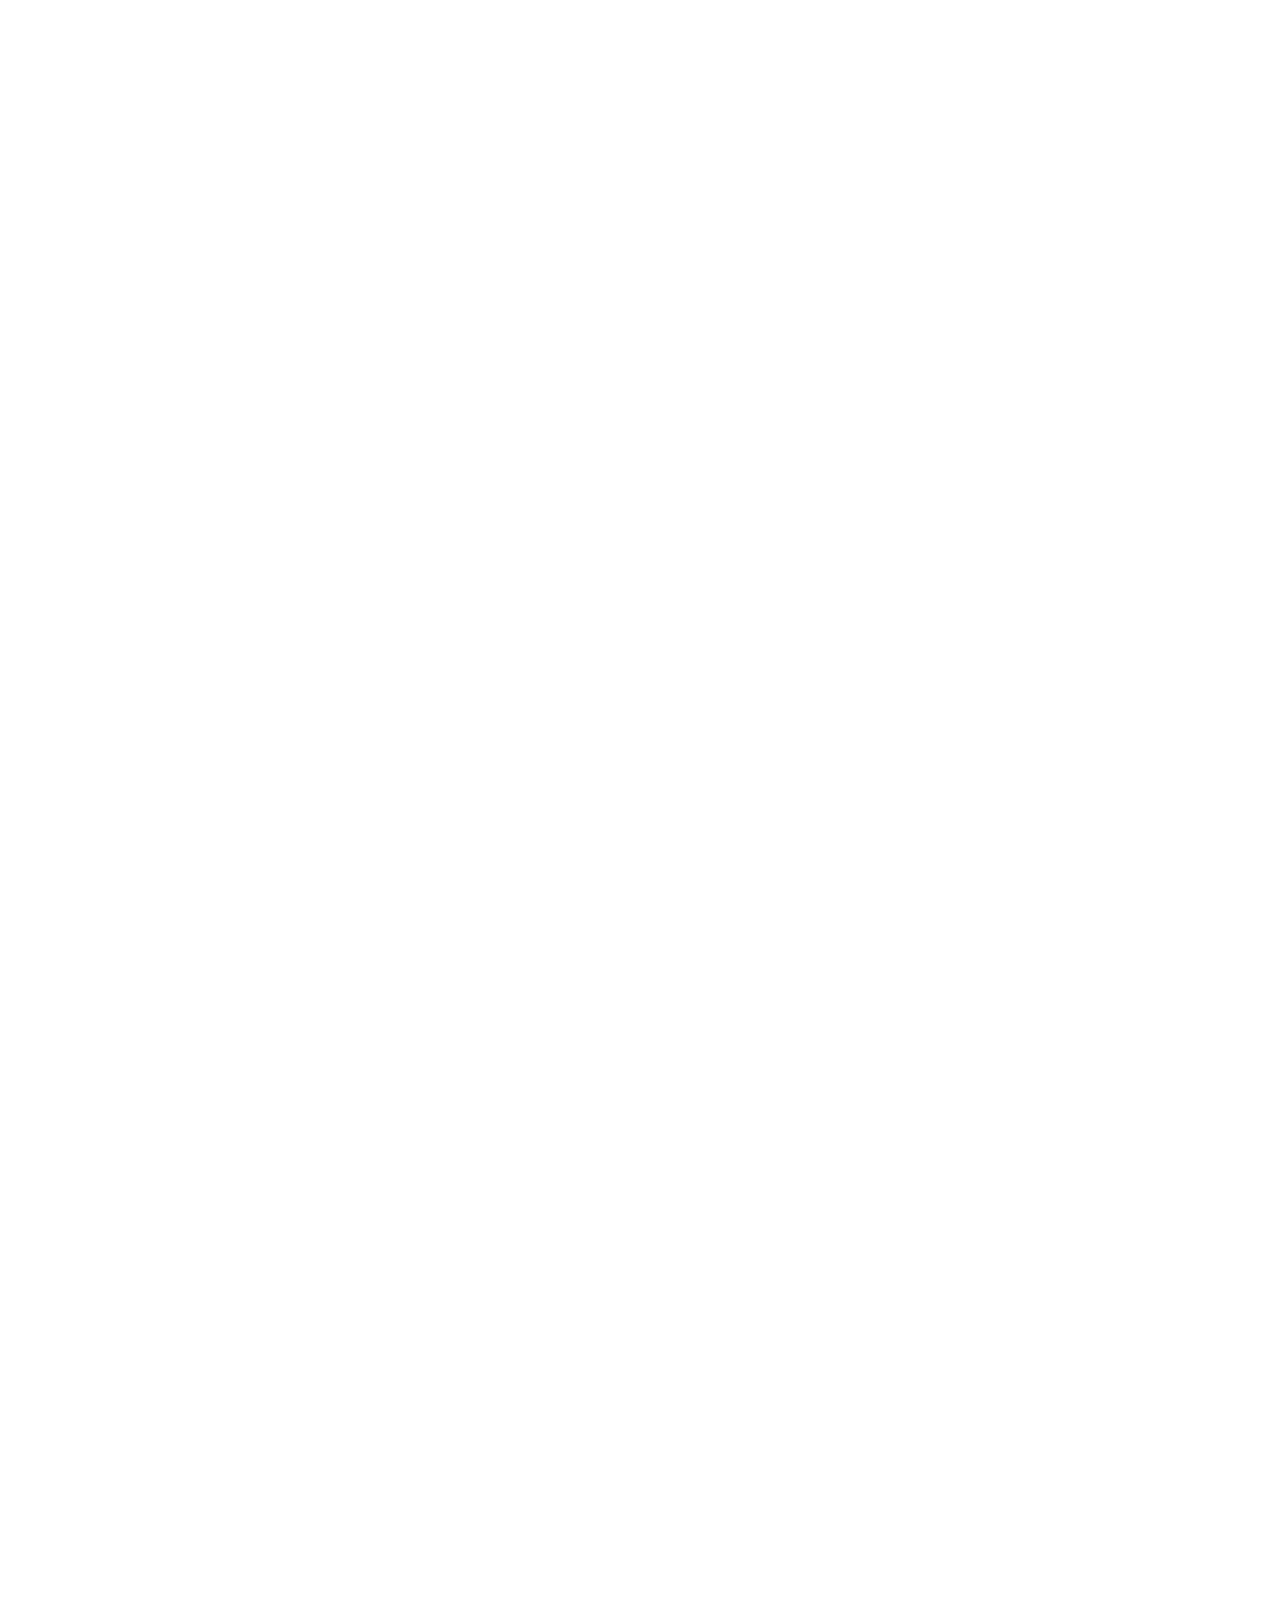
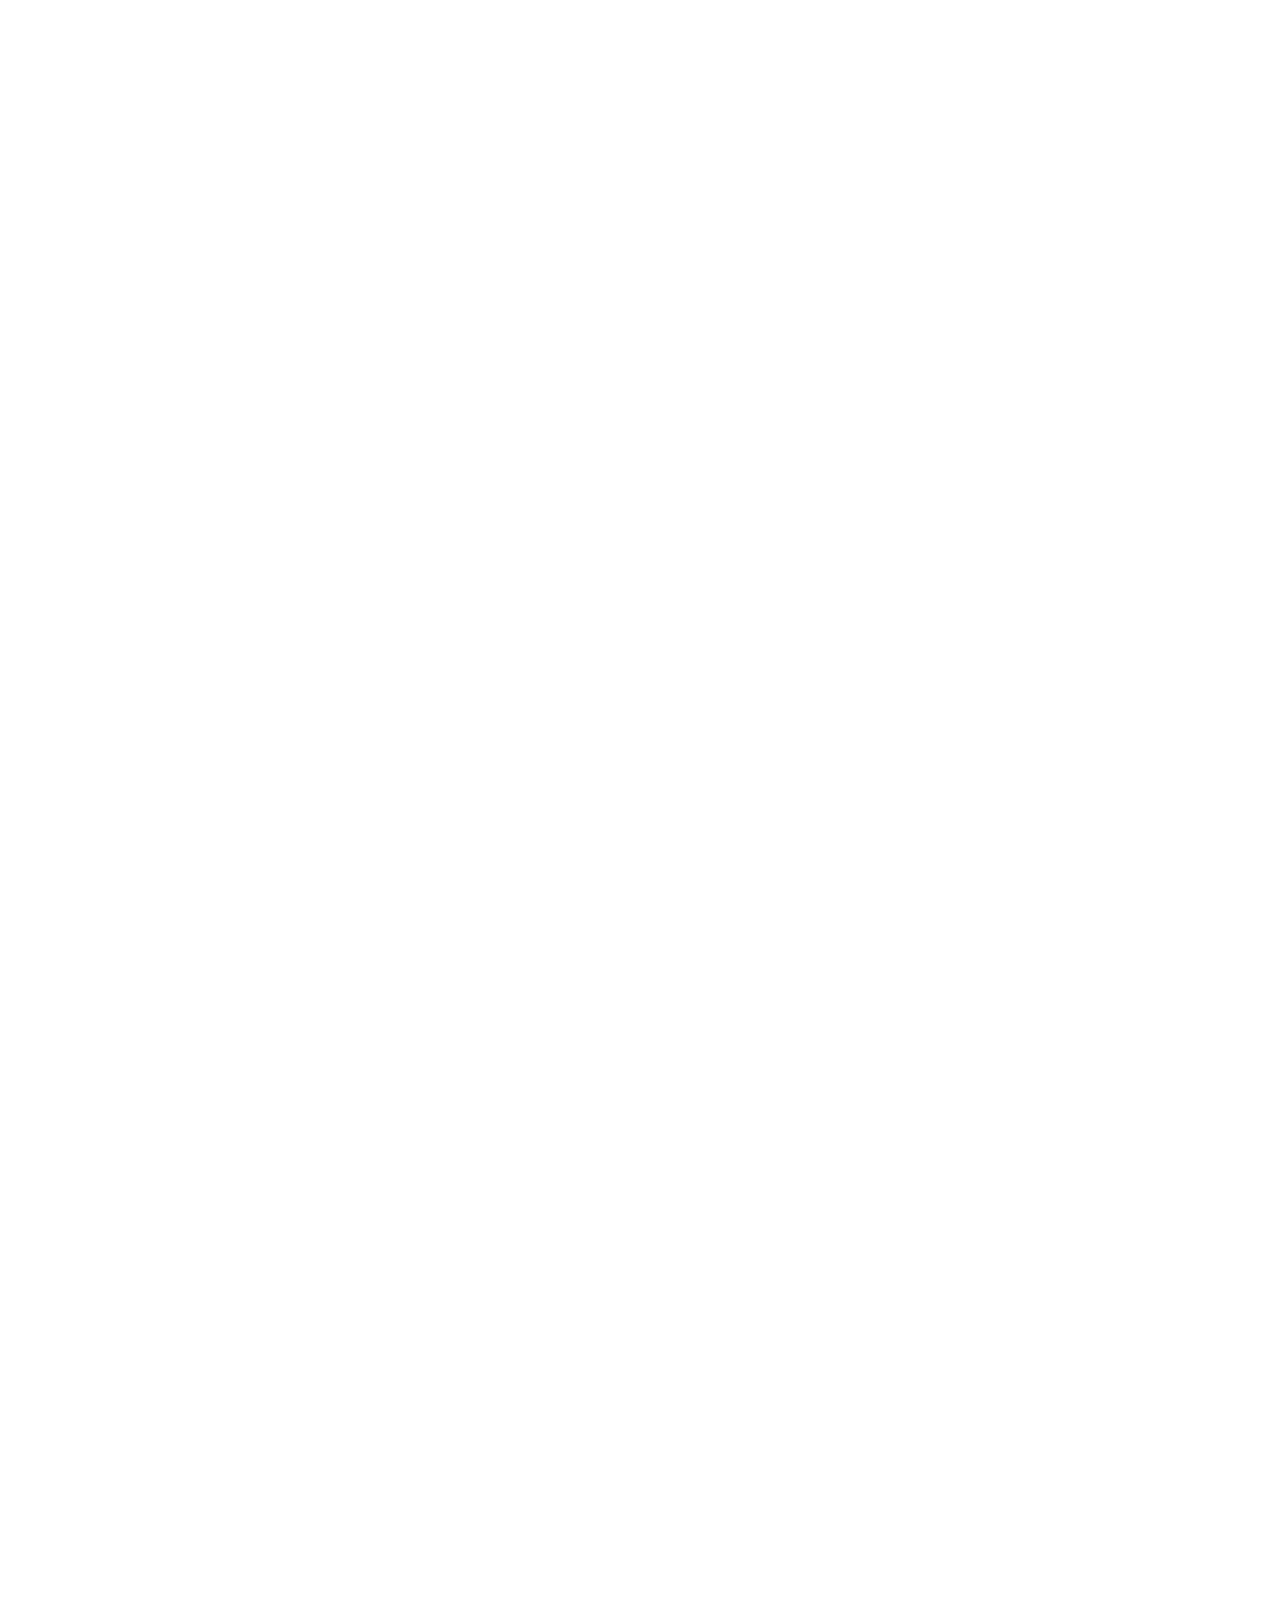
<file: edita_farkas_005.html>
<!DOCTYPE html>
<html lang="cs">
  <head>
    <meta charset="utf-8">
    <meta name="viewport" content="width=device-width, initial-scale=1.0, shrink-to-fit=no">
    <meta name="apple-mobile-web-app-title" content="">
    <meta name="apple-mobile-web-app-capable" content="yes">
    <title>Edita Farkaš</title>
    <link rel="stylesheet" href="./style/style.min.css" media="screen" integrity="sha256-suCzP2DeAjpjfeO4Ne4lRICbrGRKid9aAmWDin20Cww=">
    <meta name="nb-research" content="Tato kniha je dočasně součástí výzkumu, který nám pomůže vylepšit webové knihy. Sbíráme pouze anonymní data o tom, jak čtete knihu. Pro použití cookies potřebujeme Váš souhlas. Děkujeme! (<a href='https://www.mlp.cz/cz/o-knihovne/cisla-dokumenty-povinne-informace/povinne-dostupne-informace/cookies/'>Jaké cookies používáme?</a>)">
    <meta name="nb-research-orgs" content="Městská knihovna v Praze a Masarykova univerzita">
    <meta name="nb-research-ga" content="UA-187132260-1">
    <link rel="icon" type="image/x-icon" href="./assets/favicon.ico">
    <link rel="icon" type="image/png" sizes="16x16" href="./assets/favicon-16x16.png">
    <link rel="icon" type="image/png" sizes="32x32" href="./assets/favicon-32x32.png">
    <link rel="icon" type="image/png" sizes="48x48" href="./assets/favicon-48x48.png">
    <link rel="manifest" href="./assets/manifest.webmanifest">
    <meta name="mobile-web-app-capable" content="yes">
    <meta name="theme-color" content="#A86818">
    <meta name="application-name" content="David Zábranský: Edita Farkaš">
    <link rel="apple-touch-icon" sizes="57x57" href="./assets/apple-touch-icon-57x57.png">
    <link rel="apple-touch-icon" sizes="60x60" href="./assets/apple-touch-icon-60x60.png">
    <link rel="apple-touch-icon" sizes="72x72" href="./assets/apple-touch-icon-72x72.png">
    <link rel="apple-touch-icon" sizes="76x76" href="./assets/apple-touch-icon-76x76.png">
    <link rel="apple-touch-icon" sizes="114x114" href="./assets/apple-touch-icon-114x114.png">
    <link rel="apple-touch-icon" sizes="120x120" href="./assets/apple-touch-icon-120x120.png">
    <link rel="apple-touch-icon" sizes="144x144" href="./assets/apple-touch-icon-144x144.png">
    <link rel="apple-touch-icon" sizes="152x152" href="./assets/apple-touch-icon-152x152.png">
    <link rel="apple-touch-icon" sizes="167x167" href="./assets/apple-touch-icon-167x167.png">
    <link rel="apple-touch-icon" sizes="180x180" href="./assets/apple-touch-icon-180x180.png">
    <link rel="apple-touch-icon" sizes="1024x1024" href="./assets/apple-touch-icon-1024x1024.png">
    <meta name="apple-mobile-web-app-capable" content="yes">
    <meta name="apple-mobile-web-app-status-bar-style" content="black-translucent">
    <meta name="apple-mobile-web-app-title" content="Edita Farkaš">
    <meta property="og:title" content="Edita Farkaš">
    <meta property="og:type" content="book">
    <meta property="og:book:author" content="David Zábranský">
    <meta property="twitter:title" content="David Zábranský: Edita Farkaš">
    <meta property="og:image" content="./assets/cover-1200x620.png">
    <meta property="twitter:image" content="./assets/cover-1200x1200.png">
    <link rel="index" href="./index.html">
    <link rel="license" href="./license.html">
    <link rel="publication" href="./manifest.json" id="manifest">
    <link rel="about" href="about.html">
    <link rel="prev" href="./promo.html">
    <link rel="next" href="./about.html">
    <meta name="nb-order" content="1">
    <link rel="self" href="edita_farkas_005.html">
    <meta name="nb-identifier" content="zabransky-edita-farkas-1e2b045">
    <meta name="nb-role" content="chapter">
  </head>
  <body class="content-prose nb-role-chapter nb-custom-style" data-nb-words="11244" data-nb-chars="66305">
    <nav role="doc-toc">
      <ul class="plain section">
        <li><a href="edita_farkas_005.html">Edita Farkaš</a></li>
      </ul>
    </nav>
    <div id="ui-content">
    </div>
    <div class="content">
      <main>
        <nav class="begin-nav">
          <ul>
            <li><a href="./index.html#" rel="index">Titulní strana</a></li>
            <li><a href="./promo.html#chapter-end" rel="prev">← Předchozí kapitola</a></li>
          </ul>
        </nav><a id="chapter-start"></a>
        <h1 class="chunk" data-nb-ref-number="1" data-nb-words="0" data-nb-chars="0"></h1>
        <section>
          <p class="chunk" data-nb-ref-number="2" data-nb-words="79" data-nb-chars="430"><span class="idea" data-nb-ref-number="1" id="idea1" data-nb-words="79" data-nb-chars="430">Začal o&nbsp;své nespokojenosti a&nbsp;konečně jsme se&nbsp;hnuli. Čekal, že&nbsp;mu&nbsp;život nabídne něco víc. Má&nbsp;pocit, že&nbsp;se&nbsp;každou chvíli musí něco stát, protože se&nbsp;nic neděje už&nbsp;skandálně dlouho, ale pořád se&nbsp;nic neděje. Připadá si&nbsp;jako student na&nbsp;studentské ubytovně. Má&nbsp;pocit, že&nbsp;na&nbsp;stole v&nbsp;jeho bytě stojí lampa, která mu&nbsp;nepatří. Dívá se&nbsp;na&nbsp;lampu, která mu&nbsp;patří a&nbsp;nepatří, a&nbsp;má pocit, že&nbsp;se&nbsp;děje něco skandálního, protože se&nbsp;neděje vůbec nic.<sup id="fnref:1"><a href="#fn:1" class="footnote-ref" role="doc-noteref">1</a></sup></span></p>
        </section>
        <section>
          <p class="chunk" data-nb-ref-number="3" data-nb-words="65" data-nb-chars="376"><span class="idea" data-nb-ref-number="2" id="idea2" data-nb-words="65" data-nb-chars="376">Řekl mi, že&nbsp;něco podobného se&nbsp;mu&nbsp;stalo jen jednou, s&nbsp;přáteli. Tehdy ho&nbsp;zavolali dost pozdě v&nbsp;noci. Z&nbsp;jejich hlasů prý poznal, že&nbsp;jsou rádi, že&nbsp;ho&nbsp;slyší, poznal, že&nbsp;vytočení jeho čísla pro ně&nbsp;není jen okrajovou záležitostí, naopak, rozhovor s&nbsp;ním byl středem jejich pozornosti, u&nbsp;aparátu se&nbsp;buď vystřídali, nebo do&nbsp;něj z&nbsp;odlehlejšího místa pokoje alespoň zakřičeli všichni tři.</span></p>
        </section>
        <section>
          <p class="chunk" data-nb-ref-number="4" data-nb-words="41" data-nb-chars="238"><span class="idea" data-nb-ref-number="3" id="idea3" data-nb-words="41" data-nb-chars="238">Řekl mi, že&nbsp;ho&nbsp;jejich zájem těšil. Tetelil se&nbsp;radostí, ale zároveň se&nbsp;ošíval. Byl u&nbsp;vytržení, ale zároveň je&nbsp;musel krotit. Znal je, pili, určitě pili. Musel je&nbsp;přibrzdit, ale nechtěl je&nbsp;zastavit docela. Nechtěl jsem se&nbsp;znemožnit, řekl mi.</span></p>
        </section>
        <section>
          <p class="chunk" data-nb-ref-number="5" data-nb-words="126" data-nb-chars="755"><span class="idea" data-nb-ref-number="4" id="idea4" data-nb-words="126" data-nb-chars="755">Hned poznal, ze&nbsp;kterého bytu volají. Hned věděl, kdo je&nbsp;hostitel. Samozřejmě volali proto, aby ho&nbsp;vytáhli. Lichotilo mu&nbsp;to, ale zároveň se&nbsp;znovu musel ošívat. Ze&nbsp;sluchátka ho&nbsp;popichovali, teď hned, kdy jindy, a&nbsp;tak podobně. Dělal drahoty. Začal se&nbsp;cítit nepohodlně. Dobře, řekl nakonec. Ulevilo se&nbsp;mu. Oblékl se. V&nbsp;autě si&nbsp;pustil tu&nbsp;nejlehčí rozhlasovou stanici. Zazvonil. Zabzučeli mu. Vyšel po&nbsp;schodech. Třikrát krátce, těsně po&nbsp;sobě zazvonil. Zvonil jsem jako někdo, kdo se&nbsp;nemůže dočkat, řekl mi. Zvonil jsem jako člověk, kterého za&nbsp;dveřmi čeká to&nbsp;nejlepší v&nbsp;životě. Třikrát krátce, důrazně. Jednou dlouze, napadlo mě, a&nbsp;hned jsem to&nbsp;udělal. Zvonil jsem, jako by&nbsp;měla spadnout střecha. Zvonil jsem jako na&nbsp;lesy. Dodal, že&nbsp;stál o&nbsp;jednu z&nbsp;žen za&nbsp;dveřmi.</span></p>
        </section>
        <section>
          <p class="chunk" data-nb-ref-number="6" data-nb-words="141" data-nb-chars="781"><span class="idea" data-nb-ref-number="5" id="idea5" data-nb-words="141" data-nb-chars="781">Otevřela mu. Ticho jako v&nbsp;hrobě. Hlasitá hudba, přitom ticho jako v&nbsp;hrobě. Stál s&nbsp;rozevřenou náručí ve&nbsp;dveřích, pak vešel a&nbsp;postavil se&nbsp;do&nbsp;předsíně. Zvedla ruku a&nbsp;ukázala mu&nbsp;dál do&nbsp;pokoje. Její ruka vypadala mdle, ani ji&nbsp;nezvedla příliš vysoko, řekl mi, k&nbsp;boku, maximálně k&nbsp;boku, aby si&nbsp;kryla záda, aby její zvednutou ruku nikdo neviděl. Měl pocit, že&nbsp;se&nbsp;vrátili v&nbsp;čase, měl chuť udělat jí&nbsp;křížek na&nbsp;čele. Proboha, chtělo se&nbsp;mu&nbsp;křičet. Přestože mu&nbsp;ukázala dál do&nbsp;pokoje, nikam nešel. Nemohl se&nbsp;hnout, stál v&nbsp;Ignacyho předsíni. Tleskl.<sup id="fnref:2"><a href="#fn:2" class="footnote-ref" role="doc-noteref">2</a></sup> Chytil Editu Farkaš kolem pasu a&nbsp;přešel s&nbsp;ní z&nbsp;chodby do&nbsp;pokoje. Cikán by&nbsp;měl být hrdý, řekl mi. Pracoval s&nbsp;cikány deset let. Naši cikáni jsou neslaní nemastní, řekl mi. Pokud se&nbsp;cikán začne chovat jako Edita Farkaš, je&nbsp;s&nbsp;cikánem konec, řekl mi.</span></p>
        </section>
        <section>
          <p class="chunk" data-nb-ref-number="7" data-nb-words="248" data-nb-chars="1489"><span class="idea" data-nb-ref-number="6" id="idea6" data-nb-words="248" data-nb-chars="1489">Znal prý jednu Francouzku, která mu&nbsp;řekla, že&nbsp;ji&nbsp;současný stav západní civilizace děsí. Odmítala mnohá jídla, složitě hledala, co&nbsp;může dát do&nbsp;pusy. Věděl, že&nbsp;někoho napodobuje, byl si&nbsp;jistý, že&nbsp;někoho z&nbsp;Bloomsbury. Virginii, řekl mi. Kouřila, jako by&nbsp;na&nbsp;světě byla sama, kouřila bez pokory. Necítila se&nbsp;být součástí lidského společenství a&nbsp;neuměla kouřit, to&nbsp;můžu říct se&nbsp;stoprocentní jistotou, řekl mi. Kouří tak dlouho a&nbsp;tolik, že&nbsp;pozná, kdo umí kouřit, přesněji kdo kouří, protože musí, a&nbsp;kdo kouří, protože chce. Jednoznačně kouřila, protože chtěla, řekl mi. Musel s&nbsp;ní trávit celé dny.<sup id="fnref:3"><a href="#fn:3" class="footnote-ref" role="doc-noteref">3</a></sup> Z&nbsp;devadesáti procent jedla zdravě, z&nbsp;deseti procent jedla studené párky. Snědla párek a&nbsp;zapálila si. Párek jedla tak, jako by&nbsp;ji&nbsp;mohl otrávit. Byla na&nbsp;sebe hrdá, chtěla se&nbsp;otrávit, chtěla se&nbsp;z&nbsp;deseti procent přiotrávit, řekl mi. Jednou ji&nbsp;vzal do&nbsp;kavárny a&nbsp;mlčeli. Objednával si&nbsp;jeden vinný střik za&nbsp;druhým, Francouzka nepila nic. Ukázal na&nbsp;vinný střik a&nbsp;Francouzka přikývla. Ukázal na&nbsp;něj znovu a&nbsp;Francouzka zakroutila hlavou. Logicky, poníženě se&nbsp;chytila Prahy. Nutila ho&nbsp;listovat stovkami fotografií, dvě nebo tři přešla mlčením, ale o&nbsp;každé třetí nebo čtvrté prý něco prohlásila. To, co&nbsp;říkala, bylo bezvýznamné, řekl mi. Krása, řekla, a&nbsp;přešla k&nbsp;další. Nic z&nbsp;toho jsem nestavěl, řekl jí. Praha je&nbsp;prostě taková, jaká je, řekl jí. Architektura, řekl jí. V&nbsp;tu chvíli prý měl pocit, že&nbsp;architekturou je&nbsp;i&nbsp;lampa na&nbsp;jeho stole, že&nbsp;architekturou byla i&nbsp;kočka, kterou postavil na&nbsp;podlahu svého bytu.</span></p>
        </section>
        <section>
          <p class="chunk" data-nb-ref-number="8" data-nb-words="386" data-nb-chars="2286"><span class="idea" data-nb-ref-number="7" id="idea7" data-nb-words="386" data-nb-chars="2286">Architektury je&nbsp;čím dál víc, řekl mi. Už&nbsp;dávno jsme začali stavět za&nbsp;městy. Pokud budeme dál stavět za&nbsp;městy a&nbsp;nebudeme bourat ve&nbsp;městech, brzy bude zastavěné vše, řekl mi. Na&nbsp;jednu budovu, která alespoň něco málo řekne, připadá sto budov, které neřeknou nic. Nic mu&nbsp;neříkají ani lidé, kteří v&nbsp;nich pracují a&nbsp;bydlí. V&nbsp;jeho okolí v&nbsp;poslední době vyrostlo mnoho budov, přesto nikdy nikoho, koho by&nbsp;něco s&nbsp;těmito budovami pojilo, neviděl, neslyšel. Ti, kdo jsou uvnitř, buď nevycházejí ven, nebo uvnitř nikdy nikdo není, nebo vycházejí a&nbsp;vcházejí v&nbsp;době, kdy on&nbsp;sám spí, nebo zaplatili spoustu peněz za&nbsp;to, že&nbsp;je&nbsp;nikdy neuvidím, řekl mi. Co&nbsp;je&nbsp;to&nbsp;za&nbsp;lidi? zeptal se. Záleží jim na&nbsp;tom, jaký je&nbsp;jejich byt, ale na&nbsp;své nejbližší okolí nejsou nároční. Chtějí za&nbsp;domovem Královskou oboru, ale většinou z&nbsp;Královské obory sleví. Na&nbsp;jednoho, který z&nbsp;Královské obory ne­sleví za&nbsp;žádnou cenu, podle jeho odhadu připadá sto dalších, kteří z&nbsp;Královské obory sleví při pohledu na&nbsp;parkety. Ti, kdo nesleví při pohledu na&nbsp;parkety, prý sleví při pohledu na&nbsp;menší parky, které se&nbsp;plánují v&nbsp;okolí. Takzvané plánování parků je&nbsp;prý oblíbené v&nbsp;kaž­dém světovém velkoměstě, takzvané plánování parků je&nbsp;prý tím nejlepším příkladem pro pochopení jevu, kterému se&nbsp;obecně říká vyprazdňování, mizení. Zatímco mluvením o&nbsp;parcích se&nbsp;zabývá více a&nbsp;více lidí, zatímco počty a&nbsp;velikosti plánovaných parků stoupají, dvě nejcennější veřejné zeleně v&nbsp;širším centru Prahy začínají mizet, řekl mi. Veřejný zájem v&nbsp;tomto případě prošlapává cestu zájmům soukromým. Budovaný tunel nemá být a&nbsp;nikdy nebude tunelem, který by&nbsp;sloužil veřejné dopravě, je&nbsp;to&nbsp;tunel, který se&nbsp;kope jen proto, aby se&nbsp;chvíli kopalo veřejně, než se&nbsp;začne kopat soukromě. Na&nbsp;každý metr zeleně v&nbsp;centru města je&nbsp;vyvíjen takový tlak, že&nbsp;mu&nbsp;žádný metr zeleně nedokáže odolat. Každý, kdo má&nbsp;právo s&nbsp;metry zeleně nakládat, povolí ve&nbsp;chvíli, kdy vymyslí důvod, proč povolit. Pokud by&nbsp;v&nbsp;centru města bylo tolik důvodů, kolik je&nbsp;v&nbsp;něm tlaku, nebyla by&nbsp;v&nbsp;centru města ani větvička, řekl mi. Většina lidí se&nbsp;zabývá výrobou slov a&nbsp;slovních spojení. Všechno už&nbsp;je&nbsp;přinejmenším terciární, řekl mi. Pokud má&nbsp;shrnout svých deset let práce s&nbsp;Romy, musí říct, že&nbsp;to&nbsp;nebyly ani služby, nebylo to&nbsp;ani terciární. Pamatuje si, že&nbsp;chtěl, aby se&nbsp;Romům rozšířily zúžené možnosti.</span></p>
        </section>
        <section>
          <p class="chunk" data-nb-ref-number="9" data-nb-words="836" data-nb-chars="4951"><span class="idea" data-nb-ref-number="8" id="idea8" data-nb-words="836" data-nb-chars="4951">V&nbsp;zoologických zahradách se&nbsp;trápí pohledem na&nbsp;vyšší zvířata a&nbsp;primáty. Prochází zoologickou zahradu a&nbsp;snaží se&nbsp;určit druhy, které by&nbsp;ze&nbsp;zoologické zahrady měly být propuštěny. U&nbsp;vlků, u&nbsp;Ivů, u&nbsp;tygrů, u&nbsp;všech velkých koček, u&nbsp;opic nikdy nepochybuje. Přejde k&nbsp;nižším zvířatům a&nbsp;začíná pochybovat. Tapír? Sleduje, čím se&nbsp;tapír zabývá, jak se&nbsp;tapír tváří. Po&nbsp;chvíli v&nbsp;tapířím chování vždy objeví něco nepřirozeného, něco se&nbsp;mu&nbsp;nezdá, něco se&nbsp;mu&nbsp;nelíbí. Způsob jeho chůze, rychlost nebo pomalost, s&nbsp;níž provádí činnosti, jak kálí. Po&nbsp;chvíli vidím trauma i&nbsp;v&nbsp;tapířím spánku, řekl mi. Začínám vidět něco, o&nbsp;čem nevím, zda to&nbsp;existuje, řekl mi. Začínám vidět věci, které pravděpodobně vidět nemohu, protože pravděpodobně neexistují, řekl mi. Začínám vidět to, co&nbsp;není, řekl mi. Bezradně prochází zoologickou zahradou. Znovu všechno přepočítává, znovu propustí vlky a&nbsp;primáty, ale snaží se&nbsp;někde pod primáty a&nbsp;vlky zastavit, snaží se&nbsp;určit hranici. Ale už&nbsp;ji&nbsp;není schopen určit. Vlk propuštěn, tapír propuštěn, ale už&nbsp;se&nbsp;neumí zastavit, nakonec propouští i&nbsp;ovce a&nbsp;kozy. Ví, že&nbsp;by&nbsp;měl mít ze&nbsp;svobody radost, ale nemá ji. Mnohá zvířata byla propuštěna na&nbsp;základě nerozumu, řekl mi. V&nbsp;autobusu začíná litovat, že&nbsp;pustil ovce a&nbsp;kozy. Chce vystoupit a&nbsp;vrátit se, chce je&nbsp;znovu pochytat, ale něco mu&nbsp;v&nbsp;tom brání. Zdá se&nbsp;mi, že&nbsp;mé&nbsp;kroky jsou nevratné, řekl mi. Jednou danou svobodu v&nbsp;jistém smyslu nelze omezovat, vše, čemu je&nbsp;udělena svoboda, do&nbsp;svobody okamžitě doroste. Ovce, které udělíme právo postavit se&nbsp;na&nbsp;zadní nohy, postaví se&nbsp;na&nbsp;zadní nohy. S&nbsp;Romy nehnulo nic, řekl mi. Dali jsme jim všechno, co&nbsp;chtěli. Suplovali jsme stát, suplovali jsme státní školství, suplovali jsme státní sociální dávky. Vozili jsme jim kilogramy věcí. Vozili jsme dívky, které předstíraly, že&nbsp;jsou učitelky. Chovali jsme se&nbsp;mile, shovívavě, ale i&nbsp;nepřátelsky, podle potřeby. Určovali jsme hranice. Dovezli jsme dívku, která se&nbsp;cestou připravila na&nbsp;roli učitelky, ale děti se&nbsp;učit nechtěly nebo nepřišly. Dovezli jsme dívku znovu, znovu se&nbsp;cestou připravila na&nbsp;roli učitelky. Znovu jsme rodičům řekli, to&nbsp;nic. Znovu jsme pochopili, omluvili. Odvezli jsme dívku zpátky. Když jsme ji&nbsp;vezli potřetí, když se&nbsp;dívka potřetí v&nbsp;jednom měsíci ve&nbsp;vlaku připravila na&nbsp;roli učitelky, děti se&nbsp;znovu nedostavily, všechno se&nbsp;znovu opakovalo bez sebemenší změny. Ale v&nbsp;tomto třetím případě jsme se&nbsp;z&nbsp;neznámého důvodu přestali chovat mile a&nbsp;shovívavě, začali jsme se&nbsp;chovat nepřátelsky. Řekli jsme, že&nbsp;takhle to&nbsp;dál nejde. Pohrozili jsme, že&nbsp;přestaneme jezdit. Všechno bylo stejné, až&nbsp;na&nbsp;nás, řekl mi. Je&nbsp;si&nbsp;jistý, že&nbsp;právě tyto náhodně generované změny ho&nbsp;na&nbsp;jeho práci bavily nejvíc. Vytvářeli jsme chaos, řekl mi. S&nbsp;Romy nehnulo nic. Do&nbsp;zoologické zahrady chodí pravidelně, ale už&nbsp;vystřízlivěl. Dívá se&nbsp;na&nbsp;plameňáka a&nbsp;vidí tupé zvíře. Naposledy se&nbsp;mu&nbsp;nelíbilo ani jeho peří, ani jeho nohy. Vyhýbá se&nbsp;klecím s&nbsp;barevnými ptáky. V&nbsp;deseti letech pro mne papoušci byli vším, teď jsou mi&nbsp;ničím, řekl mi. Stydí se&nbsp;za&nbsp;ně. Nechápe, jak s&nbsp;nimi mohl spojit tolik dětských snů. Dívá se&nbsp;na&nbsp;ně&nbsp;jako na&nbsp;obal čokolády z&nbsp;osmdesátých let, přestože jsou živí. Nevidí pro jejich přítomnost žádné opodstatnění. Mezi papouškem ara a&nbsp;dvacet let starou pornografií nevidí žádný rozdíl, obojí je&nbsp;pro něj něčím, co&nbsp;bylo vymyšleno, s&nbsp;nadšením realizováno, ale kdysi. Pokud by&nbsp;se&nbsp;ještě někdy postavil před klec s&nbsp;barevnými ptáky, pravděpodobně by&nbsp;tělem papoušky stínil. Pokud by&nbsp;se&nbsp;ke&nbsp;kleci postavila rodina s&nbsp;dětmi, pravděpodobně by&nbsp;děti odháněl, radil by&nbsp;jim, aby raději šly pryč. To&nbsp;všechno jen proto, abych se&nbsp;nemusel začít dívat na&nbsp;rodinu s&nbsp;dětmi také jako na&nbsp;něco, co&nbsp;bylo, řekl mi. Stejně tak se&nbsp;dívá na&nbsp;Romy, na&nbsp;globalizaci, na&nbsp;ekologii. Člověk má&nbsp;pocit, že&nbsp;věci ve&nbsp;chvíli, kdy o&nbsp;ně ztratíme zájem, zmizí, řekl mi. Píše se&nbsp;rok 1998, řekl mi&nbsp;(ve skutečnosti se&nbsp;píše jiný rok, ve&nbsp;skutečnosti se&nbsp;píše o&nbsp;deset let více, řekl mi, ale slova dva tisíce prý v&nbsp;souvislosti s&nbsp;letopočtem vyslovit nedokáže, vše, co&nbsp;bylo vyrobeno a&nbsp;myšleno po&nbsp;roce 1999, je&nbsp;pro něj nedostatečné a&nbsp;pouze přechodné, děti narozené po&nbsp;roce 1999 jsou pro něj záhadou, takové děti už&nbsp;se&nbsp;ani neměly narodit, řekl mi, dítě narozené v&nbsp;roce 1999 prý ještě pochopit dokáže, ale dítě narozené o&nbsp;rok později už&nbsp;prý musí brát na&nbsp;lehkou váhu), píše se&nbsp;rok 1998 a&nbsp;já nevím, jestli je&nbsp;otázka globalizace ještě stále živá. Přestože se&nbsp;v&nbsp;roce 1998 prokazatelně mluví o&nbsp;klimatické změně, slyší mluvení o&nbsp;klimatické změně z&nbsp;minulosti, mluvení o&nbsp;klimatické změně mu&nbsp;připomíná dětství. Mezi slovy globalizace a&nbsp;kazeta VHS nevidí žádný rozdíl. Pamatuje si, že&nbsp;v&nbsp;patnácti letech přehrával kazety VHS. Pamatuje si, že&nbsp;ve&nbsp;dvaceti letech četl knihy o&nbsp;globalizaci. Abych porozuměl světu, řekl mi. Dnes už&nbsp;nerozumí ani čtenářům těchto knih, ani těm, kdo je&nbsp;píší. Nerozumí Ulrichu Beckovi, nerozumí tomu, že&nbsp;někdo v&nbsp;jeho věku ještě stále přemýšlí o&nbsp;globalizaci. Zestárl jsem, začal jsem se&nbsp;zajímat pouze o&nbsp;ženy, o&nbsp;své zdraví, řekl mi. Nic jiného než Edita Farkaš ho&nbsp;nezajímá.</span></p>
        </section>
        <section>
          <p class="chunk" data-nb-ref-number="10" data-nb-words="255" data-nb-chars="1628"><span class="idea" data-nb-ref-number="9" id="idea9" data-nb-words="255" data-nb-chars="1628">Kdysi ho&nbsp;zajímala spousta věcí, ale postupně ho&nbsp;zajímat přestaly. Pamatuje si&nbsp;na&nbsp;den, kdy ztratil zájem o&nbsp;sport. V&nbsp;Budapešti pravidelně chodí do&nbsp;lázní Széchenyi. Tehdy do&nbsp;Széchenyi nešel. Tehdy jsem šel pro změnu na&nbsp;plavecký bazén na&nbsp;Margitině ostrově, řekl mi. Připravují se&nbsp;tam mladí maďarští sportovci, jde o&nbsp;bazén, jehož základní funkcí je&nbsp;výchova maďarských plavců, skokanů do&nbsp;vody. Veřejnosti je&nbsp;vyhrazeno jen několik plaveckých drah, ale i&nbsp;ty se&nbsp;pro veřejnost v&nbsp;určité hodiny uzavírají. Vše se&nbsp;podřizuje maďarské reprezentaci. Počasí už&nbsp;bylo chladnější, posadil se&nbsp;s&nbsp;ručníkem kolem ramen na&nbsp;tribunu a&nbsp;sledoval mladé maďarské plavce, mladé maďarské plavkyně. Vkládali do&nbsp;plavání všechno, řekl mi. Velkou část dětství a&nbsp;celý svůj dospělý život plavali. Viděli před sebou úspěchy. Díval jsem se&nbsp;na&nbsp;ně&nbsp;a&nbsp;velkou část jejich možných úspěchů jsem vůbec neviděl, velkou část jejich možných úspěchů jsem vůbec nerozeznával, velká část jejich možných úspěchů pro mne vůbec neexistovala. Zatímco mladý maďarský plavec vší silou plaval k&nbsp;tomu, aby vyhrál cenu maďarského dorostu, já&nbsp;jsem dokázal rozeznat pouze olympijské hry. Když jsem si&nbsp;uvědomil, jak zásadní význam má&nbsp;pro plavce cena maďarského dorostu, když jsem si&nbsp;uvědomil, že&nbsp;cena maďarského dorostu pro mne vůbec neexistuje, když jsem si&nbsp;uvědomil, jak daleko je&nbsp;od&nbsp;ceny maďarského dorostu k&nbsp;olympijské medaili a&nbsp;jak malá je&nbsp;pravděpodobnost, že&nbsp;olympijskou medaili získá ten, kdo získal cenu maďarského dorostu, nabyl jsem přesvědčení, že&nbsp;mladé maďarské plavce a&nbsp;mladé maďarské plavkyně nečeká nic jiného než zkažený život. Olympijské hry se&nbsp;opakují téměř každý rok, řekl mi.</span></p>
        </section>
        <section>
          <p class="chunk" data-nb-ref-number="11" data-nb-words="677" data-nb-chars="3944"><span class="idea" data-nb-ref-number="10" id="idea10" data-nb-words="677" data-nb-chars="3944">Zapálil si. Chtěl by&nbsp;přestat kouřit. Cigarety zkracují jeho dny. A&nbsp;to v&nbsp;obou smyslech, řekl mi. Cigarety zkracují jeho dny nejen dlouhodobě, nejen tím, že&nbsp;se&nbsp;s&nbsp;každou další cigaretou blíží brzké smrti, cigarety prý zkracují každý jeden jeho den, pondělí, úterý, středu. Každý den skáče od&nbsp;jedné cigarety ke&nbsp;druhé, na&nbsp;nic jiného nemyslí. Když cigaretu kouří, už&nbsp;myslí na&nbsp;další, ale po&nbsp;čtyřicáté cigaretě pravidelně končí. Nechce skákat dál, snaží se&nbsp;nekouřit. Někdy doskáču v&nbsp;deset večer, řekl mi. Ale může doskákat už&nbsp;v&nbsp;pět odpoledne. Může doskákat v&nbsp;poledne. Pak už&nbsp;není den, řekl mi. O&nbsp;chvíli, kdy má&nbsp;jít spát, v&nbsp;jeho případě rozhoduje poslední cigareta. Ale nikdy se&nbsp;mu&nbsp;spát nechce. Nedokážu jít spát ve&nbsp;čtyři odpoledne, nejsem dítě, nejsem batole, řekl mi. Pokud doskáču, den skončil, ale den neskončil. Den končí ve&nbsp;chvíli, kdy jdu spát, ale spát nechodím před půlnocí. Pokud doskáču v&nbsp;pět odpoledne, pokud si&nbsp;čtyřicátou cigaretu zapálím tak hluboko v&nbsp;rozběhnutém dni, jemuž se&nbsp;nechce končit, mé&nbsp;dny se&nbsp;od&nbsp;té&nbsp;chvíle přestávají podobat dnům ostatních lidí. Hledá místa, kde se&nbsp;nekouří. Chodí do&nbsp;kina. Po&nbsp;konci představení si&nbsp;před kinem zapálí čtyřicátou první. V&nbsp;jiné dny se&nbsp;místo filmu napije alkoholu a&nbsp;už neumí přestat. První sklenici prý ještě pije bez cigarety, při druhé si&nbsp;poprvé zapálí. Ihned přestanu počítat, řekl mi. V&nbsp;zásadě alkohol nesnáší, ale pije ho&nbsp;s&nbsp;železnou pravidelností. Přes všechny chyby, které dělá při jeho konzumaci, přes skutečnost, že&nbsp;se&nbsp;alkoholem pomalu zabíjí, mu&nbsp;alkohol dává něco, co&nbsp;mu&nbsp;v&nbsp;náhle vyprázdněném dni nedá ani film. Po&nbsp;filmu jsem zpátky v&nbsp;díře, říká. V&nbsp;opilosti už&nbsp;není nikde, v&nbsp;opilosti se&nbsp;ztratil, usne, a&nbsp;ráno může začít. Ví, že&nbsp;musí přestat kouřit, aby mohl přestat pít. Ví, že&nbsp;musí najít duševní klid, aby mohl přestat kouřit. Místo cigaret by&nbsp;se&nbsp;muselo začít dít něco jiného, řekl mi. Chtěl by&nbsp;znovu vidět Editu Farkaš. Věří, že&nbsp;by&nbsp;mohla vyplnit prázdnotu, kterou vyplňují cigarety. Nemyslí si, že&nbsp;se&nbsp;od&nbsp;doby, kdy se&nbsp;s&nbsp;ní viděl naposledy, mohlo něco změnit. Naposledy jsem ji&nbsp;viděl před dvěma dny, řekl mi. Už&nbsp;dva dny si&nbsp;vyčítá, že&nbsp;tehdy na&nbsp;jejich zavolání přijel. Měl jsem se&nbsp;otočit a&nbsp;jít pryč už&nbsp;ve&nbsp;chvíli, kdy mi&nbsp;otevřela, kdy mne rukou pozvala, abych šel dál, řekl mi. Stál s&nbsp;ní v&nbsp;předsíni. V&nbsp;pokoji seděli Ignacy a&nbsp;moje bývalá žena, řekl mi. V&nbsp;tu chvíli je&nbsp;ještě neviděl, ale věděl o&nbsp;nich. O&nbsp;své bývalé ženě se&nbsp;mu&nbsp;nechce mluvit vůbec, s&nbsp;Ignacym ho&nbsp;pojí počet vykouřených cigaret, ale jinak prý nic. Nepojí ho&nbsp;s&nbsp;ním dokonce ani způsob kouření. Čistě jenom cifra, řekl mi. Pojí je&nbsp;číslo čtyřicet, jinak nic. Ignacy je&nbsp;šťastný člověk, Ignacy na&nbsp;rozdíl od&nbsp;něj prý umí žít. Když kouří, tak kouří, řekl mi. Když kouřím já, řekl mi, kouřím také, ale raději bych nekouřil. Raději už&nbsp;se&nbsp;s&nbsp;Ignacym nesrovnává. Kdysi se&nbsp;s&nbsp;ním srovnával téměř denně, studovali spolu. Chodili do&nbsp;stejného kruhu, mezi přednáškami a&nbsp;po přednáškách chodili do&nbsp;stejných kaváren. První tři roky vysoké školy prý byla radost se&nbsp;s&nbsp;Ignacym srovnávat, viděl se&nbsp;v&nbsp;něm jako v&nbsp;zrcadle. Chodili po&nbsp;kavárnách a&nbsp;snažili se&nbsp;udat svoji inteligenci. Na&nbsp;studium jim prý stačily drobné, v&nbsp;té době by&nbsp;prý kdekoli jinde mohli investovat přebytečné stovky a&nbsp;tisíce. Jejich tehdejší situaci lze přirovnat jen k&nbsp;ruským oligarchům, k&nbsp;ukrajinským oligarchům, k&nbsp;bulharské mafii. Před časem prý na&nbsp;svá studentská léta znovu vzpomínal, musel, řekl mi. Ukrajinský Lvov, to&nbsp;jsme kdysi byli my, řekl mi. Musel by&nbsp;být slepý, aby neviděl podobnost mezi Lvovem a&nbsp;jejich studentskými roky, Lvov mu&nbsp;jejich studentská léta připomínal na&nbsp;každém kroku. Šel jsem po&nbsp;chodníku a&nbsp;celý chodník zabíral Land Rover a&nbsp;tím Land Roverem jsme kdysi byli my, řekl mi. Mohli si&nbsp;dělat, co&nbsp;chtěli. Ignacy tehdy po&nbsp;kavárnách rozházel desítky tisíc, často platil nepředstavitelné částky, aniž se&nbsp;mu&nbsp;dostalo protihodnoty. Mluvil s&nbsp;lidmi, kteří mu&nbsp;nerozuměli. Mluvili jsme s&nbsp;lidmi, kteří nám nerozuměli, řekl mi, celé roky. Ale Ignacy vystřízlivěl. Utrhl se&nbsp;a&nbsp;sprintoval pryč.</span></p>
        </section>
        <section>
          <p class="chunk" data-nb-ref-number="12" data-nb-words="9" data-nb-chars="57"><span class="idea" data-nb-ref-number="11" id="idea11" data-nb-words="9" data-nb-chars="57">S&nbsp;Editou Farkaš viděl Ignacyho poprvé v&nbsp;Královské oboře.<sup id="fnref:4"><a href="#fn:4" class="footnote-ref" role="doc-noteref">4</a></sup></span></p>
        </section>
        <section>
          <p class="chunk" data-nb-ref-number="13" data-nb-words="123" data-nb-chars="792"><span class="idea" data-nb-ref-number="12" id="idea12" data-nb-words="123" data-nb-chars="792">Rozhlížel jsem se&nbsp;po&nbsp;Královské oboře, řekl mi. Podíval jsem se&nbsp;smě­rem k&nbsp;trávníku, obklopenému stromy, řekl mi. Uviděl jsem Ignacyho, řekl mi. Ignacy, řekl jsem si. Ignacy se&nbsp;pravděpodobně prochází s&nbsp;další dívkou, řekl jsem si. Ignacy seděl na&nbsp;trávě a&nbsp;rukama se&nbsp;zapíral za&nbsp;zády, jeho další dívka ležela na&nbsp;břiše a&nbsp;kouzelným způsobem pohazovala bosýma nohama. Edita Farkaš kouzelně pohazovala bosýma nohama, ale její kouzelné pohazování bosýma nohama bylo celé falešné, řekl mi. Edita Farkaš dobře věděla, co&nbsp;dělá, Edita Farkaš nekopala nohama bezúčelně. Ve&nbsp;dvaceti letech jsem si&nbsp;myslel, že&nbsp;bezúčelně nohama pohazuje každá žena, v&nbsp;pětadvaceti letech jsem si&nbsp;myslel, že&nbsp;bezúčelně pohazují nohama patnáctileté dívky. Dnes si&nbsp;nejsem jistý, zda nohama bezúčelně pohazují desetileté děti, řekl mi.</span></p>
        </section>
        <section>
          <p class="chunk" data-nb-ref-number="14" data-nb-words="45" data-nb-chars="285"><span class="idea" data-nb-ref-number="13" id="idea13" data-nb-words="45" data-nb-chars="285">Když na&nbsp;trávníku v&nbsp;Královské oboře uviděl romskou ženu, jeho mysl okamžitě zaplavily předsudky. Připomínala mi&nbsp;Romy, kteří se&nbsp;k&nbsp;Romům obrátili zády, aby je&nbsp;vedli, řekl mi. Pro tyto Romy deset let organizoval semináře, workshopy. Úroveň těchto seminářů a&nbsp;workshopů byla nízká, řekl mi.<sup id="fnref:5"><a href="#fn:5" class="footnote-ref" role="doc-noteref">5</a></sup></span></p>
        </section>
        <section>
          <p class="chunk" data-nb-ref-number="15" data-nb-words="101" data-nb-chars="674"><span class="idea" data-nb-ref-number="14" id="idea14" data-nb-words="101" data-nb-chars="674">Ruším, zakřičel tehdy na&nbsp;Ignacyho, řekl mi. Ignacy prostřel ruce nad trávník. Jeho vztah k&nbsp;lidem je&nbsp;žoviální, bezstarostný, Ignacy pravděpodobně dodnes nevěří v&nbsp;lidskou existenci, připouští ji, ale není si&nbsp;jistý, řekl mi. Došel k&nbsp;nim. Zapálili si. Mezi dvěma planoucími cigaretami seděla Edita Farkaš. Dívala se&nbsp;na&nbsp;něj a&nbsp;žádala vysvětlení, poté se&nbsp;obrátila k&nbsp;Ignacymu a&nbsp;žádala vysvětlení po&nbsp;něm. Sebevědomý, mlčenlivý způsob, jímž žádala vysvětlení, mi&nbsp;připomínal sebevědomou reklamaci poškozeného zboží, řekl mi. Podal jí&nbsp;ruku a&nbsp;snažil se&nbsp;ji&nbsp;zařadit přesněji, společensky, ekonomicky.<sup id="fnref:6"><a href="#fn:6" class="footnote-ref" role="doc-noteref">6</a></sup> Seděli. Trávník v&nbsp;Královské oboře se&nbsp;ještě nevzpamatoval z&nbsp;posledních záplav, řekl mi.<sup id="fnref:7"><a href="#fn:7" class="footnote-ref" role="doc-noteref">7</a></sup></span></p>
        </section>
        <section>
          <p class="chunk" data-nb-ref-number="16" data-nb-words="214" data-nb-chars="1352"><span class="idea" data-nb-ref-number="15" id="idea15" data-nb-words="214" data-nb-chars="1352">Řekl mi, že&nbsp;před Editou Farkaš ho&nbsp;roky zajímaly pouze mladé dívky, osmnáctileté, devatenáctileté. Dívky, které maturitu skládaly nebo právě složily, dívky, které chtěl uvítat na&nbsp;hranici jejich dospělosti, dívky, které pro něj podle jeho slov představovaly to&nbsp;nejkrásnější na&nbsp;světě, přirozený, opakující se&nbsp;zázrak. Sám se&nbsp;skrze ně&nbsp;vracel ke&nbsp;střední škole a&nbsp;snažil se&nbsp;s&nbsp;jejich pomocí dohnat to, co&nbsp;tehdy nestihl. Fascinovaně prý hleděl na&nbsp;přímočarost, na&nbsp;život. Sám prý na&nbsp;střední škole nežil. Potřeboval by&nbsp;prý tehdy přinejmenším deset let na&nbsp;to, aby se&nbsp;mohl na&nbsp;střední školu připravit, v&nbsp;ideálním případě by&nbsp;prý na&nbsp;střední školu nenastupoval dřív než v&nbsp;pětadvaceti. Nastoupit v&nbsp;patnácti podle něj mohlo znamenat jen jediné, neúspěch. Mezi základní a&nbsp;střední školou jsem nedostal žádný prostor, to&nbsp;druhé přišlo až&nbsp;příliš rychle po&nbsp;tom prvním, řekl mi. Jedna životní fáze se&nbsp;uzavřela, poté přišly jen velmi krátké prázdniny. Během těchto prázdnin nestihl nic. Po&nbsp;krátkých prázdninách, o&nbsp;nichž mu&nbsp;nikdo neřekl, jak zásadní význam budou mít, okamžitě začala další životní fáze. Nevěděl, jak zásadním zlomem jsou ty&nbsp;krátké prázdniny mezi dvěma stupni vzdělání. Ty&nbsp;prázdniny se&nbsp;jinak ničím nelišily, řekl mi. Pravděpodobně jsem je&nbsp;trávil u&nbsp;prarodičů v&nbsp;jižních Čechách. Pravděpodobně jsem místo toho, abych se&nbsp;soustředil na&nbsp;zlom ve&nbsp;svém životě, běhal po&nbsp;lese.</span></p>
        </section>
        <section>
          <p class="chunk" data-nb-ref-number="17" data-nb-words="650" data-nb-chars="3634"><span class="idea" data-nb-ref-number="16" id="idea16" data-nb-words="650" data-nb-chars="3634">O&nbsp;tom, kdo čím je, se&nbsp;na&nbsp;střední škole rozhoduje brzy, řekl mi. Měl jsem jako fanoušek Dead Kennedys nastoupit, v&nbsp;nejhorším případě jsem se&nbsp;měl fanouškem Dead Kennedys stát v&nbsp;prvním studijním roce, v&nbsp;prvním pololetí, pokud bych si&nbsp;chtěl být výsledkem jistý. Kdykoli po&nbsp;prvním studijním roce bylo pozdě. Na&nbsp;tom, že&nbsp;se&nbsp;stal fanouškem Dead Kennedys ve&nbsp;třetím ročníku, prý už&nbsp;vůbec nezáleželo, klidně prý dál mohl být tím, čím byl. Byl jsem dobrým studentem, řekl mi. Byl prý dobrým studentem až&nbsp;příliš, nebyl prý ničím jiným. Ostatní mladí lidé si&nbsp;ho&nbsp;nevšímali. Dobrým studentům prý ze&nbsp;života zbývá jen málo, rodiče a&nbsp;cesty autobusem. Když po&nbsp;skončení výuky čekal na&nbsp;autobusové zastávce, měl pokaždé pocit, že&nbsp;se&nbsp;má&nbsp;otočit a&nbsp;jít zpátky do&nbsp;školy, zdálo se&nbsp;mu, že&nbsp;ze&nbsp;střední školy odjíždí příliš brzy, že&nbsp;se&nbsp;mu&nbsp;něco podstatného vyhnulo. Vyhnuli se&nbsp;mu&nbsp;ostatní studenti. Připravili mne o&nbsp;nejkrásnější roky života, řekl mi. Připravil jsem se&nbsp;o&nbsp;nejkrásnější roky svého života, řekl mi. Pokud by&nbsp;se&nbsp;mohl vrátit, pokud by&nbsp;mohl znovu prožít první den v&nbsp;novém prostředí, jednal by&nbsp;jinak. Začal jsem pít pozdě, řekl mi. Když začal ve&nbsp;druhém ročníku pít pivo, nikoho už&nbsp;jeho pití piva nezajímalo. Dodnes dopíjím to, co&nbsp;jsem nevypil v&nbsp;prvním ročníku střední školy, řekl mi. Pokud by&nbsp;prý začal pít pivo jen o&nbsp;rok dřív, byl by&nbsp;dnes úplně jinde, pravděpodobně by&nbsp;nepil vůbec. Podle jeho odhadu by&nbsp;během jednoho roku pití piva (během roku pití piva od&nbsp;začátku výuky do&nbsp;skončení prvního studijního roku) mohl vypít ne&nbsp;více než pět set piv. Ve&nbsp;druhém studijním roce prý vypil odhadem tisíc piv, ale první ročník stejně nedopil. Od&nbsp;třetího studijního roku výš prý už&nbsp;více než patnáct let každý rok vypije v&nbsp;průměru něco mezi patnácti sty a&nbsp;dvěma tisíci pivy. Pokud prý správně počítá, ušetřilo by&nbsp;směšných pět set piv vypitých v&nbsp;prvním ročníku jeho organismu možná až&nbsp;třicet tisíc piv vypitých později. Piva vypitá v&nbsp;druhém, třetím a&nbsp;čtvrtém ročníku střední školy prý od&nbsp;celkového čísla záměrně neodečítá, je&nbsp;si&nbsp;jistý, že&nbsp;pokud by&nbsp;pil v&nbsp;klíčovém prvním ročníku, mohl by&nbsp;být tam, kde by&nbsp;byl v&nbsp;prvním ročníku v&nbsp;případě, že&nbsp;by&nbsp;během prvního ročníku pil, i&nbsp;v&nbsp;případě, že&nbsp;by&nbsp;v&nbsp;druhém, třetím a&nbsp;čtvrtém nepil už&nbsp;nic. Důležitý byl pouze start, řekl mi. Dál už&nbsp;se&nbsp;běželo jen ze&nbsp;setrvačnosti, řekl mi, a&nbsp;zmínil, že&nbsp;totéž se&nbsp;týká kouření a&nbsp;rakoviny plic. Kouřit začal v&nbsp;třetím ročníku, první cigaretu mu&nbsp;do&nbsp;ruky dala dívka. Po&nbsp;tom všem, co&nbsp;se&nbsp;stalo v&nbsp;prvním a&nbsp;druhém ročníku, jsem si&nbsp;tu&nbsp;cigaretu musel vzít, řekl mi. Když nyní na&nbsp;onen večer vzpomíná, stydí se. Kouřil cigaretu, seděl vedle ní&nbsp;a&nbsp;to nejlepší do&nbsp;nového roku jim přála píseň, jejíž text mimo jiné říkal, že&nbsp;sex je&nbsp;náš, jejíž text prý říkal, že&nbsp;sex je&nbsp;náš a&nbsp;dělá dobře jak mně, tak tobě. Oním <em>já</em> jsem určitě nebyl <em>já,</em> oním <em>ty</em> určitě nebyla <em>ona,</em> řekl mi, určitě ne&nbsp;v&nbsp;mém případě. Nebyl to&nbsp;<em>náš</em> sex, řekl mi. Její sex to&nbsp;klidně být mohl, ale s&nbsp;někým jiným, řekl mi. Až&nbsp;po&nbsp;letech si&nbsp;prý uvědomil, že&nbsp;ho&nbsp;dívka zneužila. Stydí se&nbsp;za&nbsp;to, že&nbsp;jí&nbsp;uvěřil. Nyní jsem si&nbsp;jistý, že&nbsp;jí&nbsp;moje tělo bylo odporné, ale měl jsem si&nbsp;to&nbsp;uvědomit mnohem dřív, řekl mi. Později nastoupila na&nbsp;ministerstvo zahraničních věcí. Před několika lety se&nbsp;provdala za&nbsp;českého diplomata, jehož index tělesné hmotnosti je&nbsp;vysoký, podle jeho odhadu je&nbsp;minimálně o&nbsp;sto procent vyšší než ten její. Od&nbsp;té&nbsp;chvíle je&nbsp;prý její život vyplňován sluncem. Nějaký čas žila ve&nbsp;střední Africe, zamilovala si&nbsp;ji, začala ji&nbsp;malovat a&nbsp;kreslit. To&nbsp;všechno prý ví&nbsp;jen proto, že&nbsp;mu&nbsp;po&nbsp;dlouhých letech, kdy jeden o&nbsp;druhém nevěděli, poslala několik rodinných fotografií a&nbsp;pozvala ho&nbsp;na&nbsp;křest knihy, kterou ilustrovala. Text o&nbsp;střední Africe napsal manžel, řekl mi.</span></p>
        </section>
        <section>
          <p class="chunk" data-nb-ref-number="18" data-nb-words="77" data-nb-chars="426"><span class="idea" data-nb-ref-number="17" id="idea17" data-nb-words="77" data-nb-chars="426">Do&nbsp;manželství vstoupil jen jednou, ale nechce se&nbsp;mu&nbsp;o&nbsp;tom mluvit. Tehdy prý byl v&nbsp;sedmém nebi, ale pouze krátce, pouze několik týdnů. Po&nbsp;pár týdnech si&nbsp;s&nbsp;ní mohl dělat, co&nbsp;chtěl. Ráda mu&nbsp;byla zrcadlem. Zatímco on&nbsp;se&nbsp;nemohl nažrat toho, že&nbsp;je, ona se&nbsp;prý určitý čas nemohla nažrat toho, že&nbsp;není. Věřila v&nbsp;něj. Dosáhli určitého stupně blízkosti. Dosáhli jsme takového stupně blízkosti, o&nbsp;němž se&nbsp;většině lidí ani nesní, řekl mi.</span></p>
        </section>
        <section>
          <p class="chunk" data-nb-ref-number="19" data-nb-words="60" data-nb-chars="347"><span class="idea" data-nb-ref-number="18" id="idea18" data-nb-words="60" data-nb-chars="347">Ignacy se&nbsp;manželství vysmíval, užíval si&nbsp;nevázanosti, ale vyhledával nás, řekl mi, bylo mu&nbsp;s&nbsp;námi dobře, přestože jsme mu&nbsp;mohli nabídnout jen málo, jen opilost a&nbsp;odchod domů. Samozřejmě ho&nbsp;brzy napadlo, že&nbsp;Ignacy nechodí kvůli němu, ale kvůli jeho ženě, ale prý se&nbsp;pletl. Chodil kvůli sobě, řekl mi. Dělalo mu&nbsp;dobře, že&nbsp;rozbíjí náš vztah, řekl mi.</span></p>
        </section>
        <section>
          <p class="chunk" data-nb-ref-number="20" data-nb-words="667" data-nb-chars="3765"><span class="idea" data-nb-ref-number="19" id="idea19" data-nb-words="667" data-nb-chars="3765">Čím dál častěji jsme nechávali ženu doma, vyráželi jsme sami. Ignacy mi&nbsp;objednával pití, a&nbsp;přestože byl častěji opilejší než já, přepil mne. Ignacy byl opilejší v&nbsp;ten večer, kdy jsme pili, já&nbsp;jsem byl opilejší ráno, celý druhý a&nbsp;další den. Všechno, co&nbsp;nestihl na&nbsp;střední škole, se&nbsp;nyní ukázalo jako klíčové. Obvinil jsem ji, řekl mi. Naložil na&nbsp;ni&nbsp;své ztracené roky, doslova ji&nbsp;pohřbil pod svoji střední školu. Poslal jsem ji&nbsp;místo sebe zpátky a&nbsp;začal jsem ji&nbsp;nenávidět. Bylo jí&nbsp;dvacet čtyři let, ale znovu chodila s&nbsp;taškou do&nbsp;školy a&nbsp;ze školy, znovu stála před školou a&nbsp;nevěděla, co&nbsp;má&nbsp;dělat. Dohlížel na&nbsp;to, kdy se&nbsp;vrací, vyháněl ji, pokud se&nbsp;vracela příliš brzy. Připravoval jí&nbsp;večeře, u&nbsp;nichž pokaždé stála lahev piva, posílal ji&nbsp;do&nbsp;jejího pokoje, pokud lahev piva nedopila. On, který prý nikdy nebyl vlastníkem ani vteřiny přítomného času, se&nbsp;do&nbsp;přítomnosti zbláznil, propadl jí. Psal své ženě poznámky, pokud si&nbsp;chtěla doma číst. Vzpomíná si&nbsp;na&nbsp;pohled, který na&nbsp;ni&nbsp;vrhl ve&nbsp;chvíli, kdy vzpomínala na&nbsp;jejich první setkání. Nic jiného než nyní pro mne neexistovalo, řekl mi. Dodnes vzpomíná na&nbsp;vánoční svátky, během nichž jejich vztah definitivně skončil. Stála u&nbsp;vánočního stromu a&nbsp;po tváři jí&nbsp;tekly slzy. Chtěla ozdobit vánoční strom a&nbsp;chtěla se&nbsp;mi&nbsp;líbit, řekl mi. V&nbsp;tu chvíli se&nbsp;musel překonat, pokud chtěl být i&nbsp;nadále bezcitný, ale dokázal to, přestože si&nbsp;prý uvědomil možné, velmi pravděpodobné následky. Druhý den sněžilo. Sbalila si&nbsp;své věci. Nic jiného než batoh jsme doma neměli, řekl mi. Nechtěl ji&nbsp;vidět odcházet s&nbsp;batohem na&nbsp;zádech. Chtěl ji&nbsp;zadržet, chtěl, aby s&nbsp;odchodem počkala do&nbsp;druhého dne. Balila si&nbsp;velký kus svého života, řekl mi, života, který se&nbsp;neopakuje. Má&nbsp;si&nbsp;ho&nbsp;odnést v&nbsp;ruce, nebo na&nbsp;zádech? Ale ani kufr by&nbsp;nic nevyřešil, řekl mi. Batoh se&nbsp;mu&nbsp;zdál nevhodný jen proto, že&nbsp;ho&nbsp;viděl, pokud by&nbsp;viděl kufr, byl by&nbsp;prý také nevhodný. Jediným vhodným řešením prý byl odchod, který by&nbsp;vypadal jako odchod na&nbsp;chvíli, jako odchod do&nbsp;práce, jako odchod na&nbsp;nákup. Jediným vhodným způsobem bylo nic nebalit, řekl mi, ale nic nebalit v&nbsp;tomto případě možné nebylo. To, co&nbsp;jeho žena v&nbsp;tu chvíli balila, bylo tím jediným, co&nbsp;jí&nbsp;zbylo, řekl mi. Pokud bych si&nbsp;situaci ulehčil, pokud bych jí&nbsp;zakázal balit, připravil bych ji&nbsp;o&nbsp;všechno, řekl mi. Sbalila se&nbsp;a&nbsp;snažila se&nbsp;hodit batoh na&nbsp;záda. Slzela. Přestože silné mužské ruce by&nbsp;batoh na&nbsp;její záda dostaly snadno, nemohl jí&nbsp;pomáhat. Trápila se, viděl, že&nbsp;se&nbsp;necítí dobře. Postavila batoh na&nbsp;sedací soupravu, poklekla a&nbsp;nasunula ruce do&nbsp;popruhů. Vstávala, řekl mi. V&nbsp;tu chvíli bylo rozhodnuto, řekl mi. Sledoval ji&nbsp;a&nbsp;snažil se&nbsp;oddálit poslední loučení. Málokdy odcházím jako první, řekl mi, vždy se&nbsp;snažím vydržet do&nbsp;poslední minuty. Když jsme s&nbsp;Ignacym pili, vždy jsem čekal, až&nbsp;dopije, vždy jsem čekal na&nbsp;chvíli, kdy bude chtít jít, přestože mně se&nbsp;chtělo jít už&nbsp;hodiny. Držel se&nbsp;jí. Přešel za&nbsp;ní&nbsp;z&nbsp;jednoho pokoje do&nbsp;druhého. Přešel za&nbsp;ní&nbsp;z&nbsp;pokoje do&nbsp;chodby. Přešel za&nbsp;ní&nbsp;celou chodbu. Nakonec jsem s&nbsp;ní přešel práh bytu, řekl mi. V&nbsp;tu chvíli bylo rozhodnuto, řekl mi, vyšel s&nbsp;ní před dům, šel ji&nbsp;vyprovodit. Předstírala, že&nbsp;ho&nbsp;nevidí. Zabývala se&nbsp;batohem, utahovala a&nbsp;povolovala popruhy. Šel za&nbsp;ní, vedle ní. Postavila se&nbsp;na&nbsp;stanici. Postavil se&nbsp;na&nbsp;stanici. Bylo to&nbsp;nejtěžší stání na&nbsp;stanici v&nbsp;jeho životě, už&nbsp;nikdy nechce stát na&nbsp;stanici tak, jak na&nbsp;ní&nbsp;stál, když opouštěl svoji ženu. Bylo to&nbsp;absurdní stání na&nbsp;stanici, řekl mi, nečekal na&nbsp;tramvaj, čekal na&nbsp;to, až&nbsp;se&nbsp;zbaví své ženy, ačkoli se&nbsp;jí&nbsp;mohl zbavit už&nbsp;před několika minutami. Mohl jsem se&nbsp;jí&nbsp;zbavit už&nbsp;v&nbsp;bytě, řekl mi. Čekal, do&nbsp;které tramvaje nastoupí. Nastoupila do&nbsp;té&nbsp;první. Tato tramvaj nejela tam, kam má&nbsp;žena potřebovala, řekl mi. Ale co&nbsp;bude dál, už&nbsp;nebyla jeho starost. Přál by&nbsp;si&nbsp;prý, aby tramvaj jela zpátky, ale jela od&nbsp;něj pryč.</span></p>
        </section>
        <section>
          <p class="chunk" data-nb-ref-number="21" data-nb-words="636" data-nb-chars="3756"><span class="idea" data-nb-ref-number="20" id="idea20" data-nb-words="636" data-nb-chars="3756">Nepodařené manželství mělo následky. Jeho žena své ponížení neunesla a&nbsp;dál otročila manželství, které už&nbsp;skončilo. Pomlouvala ho, vynášela choulostivé podrobnosti. Ve&nbsp;chvíli, kdy se&nbsp;seznámila s&nbsp;novým mužem, začala mne s&nbsp;ním veřejně srovnávat, řekl mi, začala se&nbsp;chovat tak, jako bych ji&nbsp;roky držel v&nbsp;nevědomosti. S&nbsp;novým mužem bylo všechno lepší, řekl mi, jinak to&nbsp;prý říci nelze. Mezi jejich společnými známými se&nbsp;cítil trapně. Věděli všechno, jeho žena obrátila jejich manželství naruby a&nbsp;vysypala ho. Měli informace, které neměl ani on. Pokud by&nbsp;věděli, co&nbsp;si&nbsp;s&nbsp;nimi počít, mohli nakládat s&nbsp;tak choulostivými údaji, jako je&nbsp;velikost jeho mužství. Žena tento údaj zjistila, aniž jsem o&nbsp;tom věděl, pravděpodobně ještě v&nbsp;našich šťastných dnech, řekl mi. Snažil se&nbsp;prý rekonstruovat její modus operandi a&nbsp;došel k&nbsp;závěru, že&nbsp;jeho žena k&nbsp;tomuto údaji musela přijít ve&nbsp;chvíli jeho slasti. Myslí si, že&nbsp;k&nbsp;tomuto údaji přišla s&nbsp;pomocí vlastních prstů a&nbsp;vlastní dlaně. Dlaň a&nbsp;prsty pak přeměřila, když byl klid. Nepodezírá ji, že&nbsp;mu&nbsp;už&nbsp;tehdy chtěla ublížit, její pohnutky tehdy jistě byly jiné, hrála si. Tehdy nepřemýšlela o&nbsp;tom, že&nbsp;se&nbsp;jí&nbsp;tento údaj jednou bude hodit, tehdy ho&nbsp;prý milovala takového, jaký byl. Nemohla vědět, že&nbsp;přijde doba, kdy ji&nbsp;skutečnost, že&nbsp;byl takový, jaký byl, bude vyvádět z&nbsp;míry. Tehdy jsem jí&nbsp;bohatě stačil, řekl mi, když si&nbsp;našla nového muže, nedokázala to&nbsp;pochopit. Provdala se&nbsp;za&nbsp;nového muže. Přestala otročit svému nepodařenému manželství, nakonec se&nbsp;dokázali sejít, sedět u&nbsp;jednoho stolu. Od&nbsp;té&nbsp;doby se&nbsp;s&nbsp;ní vídá s&nbsp;delšími či&nbsp;kratšími přestávkami už&nbsp;dlouhé roky. Jejich setkání prý pravidelně sestávají ze&nbsp;dvou dějství, v&nbsp;prvním dějství se&nbsp;odehrávají ilustrace šťastného života, druhé dějství bývá nepochopitelné. V&nbsp;druhém dějství se&nbsp;k&nbsp;němu prý chová mile, shovívavě. Dodnes se&nbsp;ke&nbsp;mně v&nbsp;druhé polovině našich setkání chová jako ke&nbsp;člověku, který spolu s&nbsp;ní přežil hromadné neštěstí, řekl mi. Zatímco pro jeho bývalou ženu neštěstí skončilo šťastně (pohled do&nbsp;tváře smrti nastartoval její seberealizaci, řekl mi), on&nbsp;si&nbsp;z&nbsp;hromadného neštěstí neodnesl nic, naopak, ztratil v&nbsp;něm jediného blízkého člověka. Moje žena se&nbsp;chová tak, jako bych v&nbsp;hromadném neštěstí ztratil ji, řekl mi. Odbude se&nbsp;ilustrace štěstí, moje žena se&nbsp;ztiší, a&nbsp;přestože obměňuje způsob, jakým mu&nbsp;svůj závěr sděluje, přestože vždy nachází nové příležitosti a&nbsp;nová slova, dochází vždy ke&nbsp;stejnému závěru, k&nbsp;závěru, že&nbsp;mu&nbsp;něco chybí. Něco ti&nbsp;chybí, řekne a&nbsp;odmlčí se. Myslí si, že&nbsp;ho&nbsp;jeho žena pouští ke&nbsp;slovu. Nadechne se&nbsp;a&nbsp;chce se&nbsp;obhájit. Ale jeho žena položí svoji ruku na&nbsp;jeho, pohladí ho, umlčí ho. Nic neříkej, řekne mi. Podle mé&nbsp;ženy mi&nbsp;chybí ona, řekl mi. Předstírá, že&nbsp;zemřela, že&nbsp;se&nbsp;ke&nbsp;mně nemůže vrátit, ale z&nbsp;dálky mne utěšuje, předstírá, že&nbsp;nás potkalo neštěstí, ale že&nbsp;to&nbsp;zase takové neštěstí není, ona už&nbsp;šťastná je, já&nbsp;pravděpodobně nebudu šťastný nikdy (chová se&nbsp;k&nbsp;němu jako ke&nbsp;smrtelně nemocnému), ale alespoň mám (nemám) ji. Budu ji&nbsp;mít, dokud mne bude brát na&nbsp;milost, řekl mi, ačkoli ji&nbsp;nechci, ačkoli ji&nbsp;nepotřebuji. Rozloučí se&nbsp;a&nbsp;jeho žena zamyš­leně odchází, předstírá, že&nbsp;o&nbsp;něm bude dlouhé hodiny přemýšlet, předstírá, že&nbsp;se&nbsp;jeho stav znovu zhoršil. Dál otročí manželství, které už&nbsp;před lety skončilo, řekl mi. Muže, který si&nbsp;nevšiml, že&nbsp;jeho žena ještě pořád otročí jinému muži, prý poprvé viděl za&nbsp;nepříjemných okolností, ale muž sám prý byl dobrák. Nosil ji&nbsp;na&nbsp;rukou, řekl mi. Neponižoval ji. Všechno se&nbsp;vysvětlilo, řekl mi. Nebyl o&nbsp;mnoho lepší než já, ukázalo se, že&nbsp;moje bývalá žena v&nbsp;začátcích svého nového vztahu přeháněla. Ukázalo se, že&nbsp;těžila z&nbsp;toho, že&nbsp;Němce, s&nbsp;nímž mne srovnávala, v&nbsp;té době nikdo neznal. Trochu ho&nbsp;vylepšila, řekl mi, ale nediví se&nbsp;tomu. Tehdy nás oba viděla v&nbsp;jiném světle. Teď už&nbsp;bublina splaskla, řekl mi.</span></p>
        </section>
        <section>
          <p class="chunk" data-nb-ref-number="22" data-nb-words="879" data-nb-chars="5002"><span class="idea" data-nb-ref-number="21" id="idea21" data-nb-words="879" data-nb-chars="5002">Pokud jde o&nbsp;jeho následky, musí říct, že&nbsp;skutečně pil. Přestal jsem se&nbsp;kontrolovat, řekl mi, kontroloval mne Ignacy. V&nbsp;měsících, které předcházely konci jeho manželství, po&nbsp;Ignacym opakoval životní styl. Opakoval jsem dokonce Ignacyho ženy, pokud žena byla dost dobrá pro Ignacyho, byla dost dobrá i&nbsp;pro mne, řekl mi. Dnes se&nbsp;sám sobě diví. Vzpomíná na&nbsp;poslední dny svého manželství a&nbsp;nepoznává se. Vidí, jak pije s&nbsp;ženou, která pije ještě víc než on, ještě víc než Ignacy. Ta&nbsp;žena by&nbsp;se&nbsp;mohla srovnávat pouze s&nbsp;muži, kteří pijí příliš, s&nbsp;ženami by&nbsp;se&nbsp;srovnávat nemohla vůbec, řekl mi. Od&nbsp;doby, kdy tuto ženu viděl naposledy, uběhlo mnoho let, ale ještě dnes často mívá takzvané déjà vu, vidí věci a&nbsp;situace, které viděl už&nbsp;kdysi. Sedí v&nbsp;restauraci, objednává si, jeho pohled sklouzne k&nbsp;jinému stolu. Na&nbsp;cizím stole jsou věci rozložené přesně tak, jak jsem je&nbsp;už&nbsp;kdysi viděl, řekl mi. Stačí drobnost, a&nbsp;rozběhne se&nbsp;déjà vu. Na&nbsp;stole je&nbsp;rozložen popelník, cigarety, sklenice bílého vína, ale déjà vu&nbsp;se&nbsp;nerozběhne, pokud ho&nbsp;do&nbsp;pohybu neuvede rozhodující detail, sklenice bílého vína přibližující se&nbsp;k&nbsp;ženským rtům, cigareta položená přes nápis na&nbsp;krabičce cigaret. Ve&nbsp;chvíli, kdy jsou věci na&nbsp;stole rozložené tak, jak je&nbsp;už&nbsp;kdysi viděl, a&nbsp;sklenice bílého vína přibližující se&nbsp;k&nbsp;ženským rtům rozběhne déjà vu, udělá se&nbsp;mi&nbsp;špatně, řekl mi. Pokud je&nbsp;to&nbsp;ještě možné, snaží se&nbsp;zrušit objednávku, pokud už&nbsp;to&nbsp;možné není, nechá si&nbsp;objednané jídlo donést, zaplatí za&nbsp;něj, ale ani se&nbsp;ho&nbsp;nedotkne. Dvacet minut, půl hodiny po&nbsp;proběhlém déjà vu&nbsp;si&nbsp;nezapaluje. Sedí a&nbsp;dívá se&nbsp;do&nbsp;stolu. Když před něj postaví jídlo, odvrátí oči od&nbsp;stolu a&nbsp;dívá se&nbsp;do&nbsp;zdi, do&nbsp;dveří. Po&nbsp;dvaceti minutách, po&nbsp;půl hodině se&nbsp;pohne. Začne sunout ruku ke&nbsp;krabičce cigaret. Jako by&nbsp;se&nbsp;sunula sama, a&nbsp;já jen bezmocně přihlížím, řekl mi. Když se&nbsp;ke&nbsp;krabičce přiblíží na&nbsp;patnáct, dvacet centimetrů, zvedne prsty. Dál sune ruku po&nbsp;stole, ale dotýká se&nbsp;stolu pouze zápěstím, předloktím. Nakonec zápěstím narazí do&nbsp;krabičky cigaret, prsty jsou už&nbsp;nad ní, předstírá, že&nbsp;prsty spadly. Ruka je&nbsp;na&nbsp;krabičce cigaret, řekl mi. Držím v&nbsp;ruce krabičku cigaret, řekl mi. Přitáhne ji&nbsp;ze&nbsp;středu stolu k&nbsp;sobě, otevře ji, podívá se&nbsp;do&nbsp;ní. Zjišťuje, kolik je&nbsp;v&nbsp;ní cigaret. Zavře ji. Otáčí ji&nbsp;mezi prsty. Otevře ji. Cigaretu nevyndává, doslova ji&nbsp;vyšťourává. Předstírá, že&nbsp;se&nbsp;nad krabičku a&nbsp;nad stůl musí naklonit celým tělem, předstírá, že&nbsp;zkou­má vnitřek krabičky, předstírá, že&nbsp;v&nbsp;ní něco vidí, předstírá, že&nbsp;musí spojit prsty do&nbsp;stopky, předstírá, že&nbsp;je&nbsp;se&nbsp;zájmem vkládá do&nbsp;krabičky, předstírá, že&nbsp;se&nbsp;o&nbsp;něco zarazily, předstírá, že&nbsp;je&nbsp;jeho povinností dostat z&nbsp;krabičky ven to, čeho se&nbsp;dotkly. Nikdy jsem z&nbsp;krabičky cigaret nevytáhl nic jiného než cigaretu, řekl mi. Položí cigaretu na&nbsp;stůl a&nbsp;dívá se&nbsp;na&nbsp;ni. V&nbsp;tu chvíli už&nbsp;ví, že&nbsp;se&nbsp;blíží rozhodnutí. Stane se, že&nbsp;cigaretu zničí. Rozlomí ji&nbsp;na&nbsp;dvě části. Mne poloviny cigarety mezi prsty a&nbsp;drolí tabák do&nbsp;popelníku. Stane se, že&nbsp;cigaretu vrátí do&nbsp;krabičky. Často se&nbsp;stává, že&nbsp;si&nbsp;cigaretu zapálí. Dřív nebo později si&nbsp;zapálím vždy, řekl mi. Kouří a&nbsp;myslí na&nbsp;ni. Kazily se&nbsp;jí&nbsp;zuby, řekl mi, alkoholem, cigaretami. Nebyla krásná, řekl mi, po&nbsp;fyzické stránce se&nbsp;nemohla s&nbsp;mojí ženou srovnávat. Ale tehdy jsem ji&nbsp;se&nbsp;svojí ženou přece jen po&nbsp;fyzické stránce srovnávat musel, po&nbsp;duševní stránce jsem ji&nbsp;nemohl se&nbsp;svojí ženou srovnávat ani ve&nbsp;stavu, v&nbsp;jakém jsem tehdy byl. Po&nbsp;duševní stránce jakékoli srovnání nepřipadalo v&nbsp;úvahu, řekl mi. Překvapuje ho, že&nbsp;si&nbsp;už&nbsp;tehdy všiml, že&nbsp;jakékoli srovnání je&nbsp;vyloučené po&nbsp;stránce duševní, ale nevšiml si, že&nbsp;jakékoli srovnání je&nbsp;vyloučené také po&nbsp;stránce fyzické. O&nbsp;této ženě jsem si&nbsp;tehdy udělal celkově špatný obrázek, řekl mi. Tato žena v&nbsp;jeho životě prý hraje jen jednu roli, připomíná si&nbsp;ji&nbsp;pokaždé, když se&nbsp;mu&nbsp;zdá, že&nbsp;rozhodnutí, které užuž činí, něčím připomíná rozhodnutí opustit kvůli této ženě svoji ženu. Tato žena je&nbsp;při jeho setkáních s&nbsp;jeho bývalou ženou konečným argumentem jeho bývalé ženy. Ve&nbsp;chvíli, kdy ji&nbsp;má&nbsp;žena vytáhne, můžu jen mlčet, řekl mi. Všechno, co&nbsp;o&nbsp;ní má&nbsp;žena říká, je&nbsp;pravda, řekl mi. Když jeho žena začne o&nbsp;její fyzické stránce, souhlasí, ale začne mluvit o&nbsp;něčem jiném. Když žena mluví o&nbsp;její inteligenci, souhlasí, ale předstírá, že&nbsp;nesouhlasí. V&nbsp;tu chvíli prý opakuje to, co&nbsp;si&nbsp;myslel a&nbsp;říkal tehdy, ačkoli nyní už&nbsp;si&nbsp;to&nbsp;nemyslí. Útočí na&nbsp;svoji ženu, obviňuje ji. Vyčítá jí, že&nbsp;dělá povrchní, ukvapené závěry. Vzdělání poskytují nejen školy, řeknu jí. Ona se&nbsp;životem musela protloukat, řeknu jí. Pije, musí pít, řeknu jí. Znovu dělám ze&nbsp;své bývalé ženy idiota, řekl mi. Až&nbsp;na&nbsp;to, že&nbsp;nyní své ženě dává za&nbsp;pravdu, se&nbsp;nezměnilo nic. Rozejdeme se, řekl mi, moje žena zamyšleně odchází. Stává se, že&nbsp;ji&nbsp;nechá odejít. Stává se, že&nbsp;se&nbsp;obrátí a&nbsp;zavolá na&nbsp;ni. Zastaví, otočí se, vyhledá v&nbsp;davu lidí svoji ženu, zavolá její jméno, otočí se&nbsp;zpátky a&nbsp;jde domů. Přijde domů a&nbsp;telefonuje své ženě, ale nesežene ji. Zavěsí a&nbsp;sedí nad aparátem. Zapálí si&nbsp;a&nbsp;zkusí to&nbsp;znovu. Zkouším to&nbsp;už&nbsp;roky, řekl mi, už&nbsp;roky vím, co&nbsp;bych měl říct, ale nikdy to&nbsp;neřeknu.</span></p>
        </section>
        <section>
          <p class="chunk" data-nb-ref-number="23" data-nb-words="507" data-nb-chars="2920"><span class="idea" data-nb-ref-number="22" id="idea22" data-nb-words="507" data-nb-chars="2920">Sedím nad aparátem a&nbsp;padají na&nbsp;mě&nbsp;stěny. Sahám po&nbsp;alkoholu stejně, jako jsem po&nbsp;něm sahal kdysi, ale v&nbsp;tom pohybu už&nbsp;není život. Sedím a&nbsp;život proudí kolem. U&nbsp;mne se&nbsp;nezastavuje, obtéká mne. Zvednu ruku, sáhnu po&nbsp;alkoholu a&nbsp;vidím, jak svět obtéká moji pohybující se&nbsp;ruku. Donesu sklenici ke&nbsp;rtům a&nbsp;piji. Vidím, jak mi&nbsp;svět protéká pod rukou. Položím sklenici a&nbsp;svět teče nad rukou. Zapálím si, potahuji, svět teče pod rukou, odklepávám popel, svět teče nad rukou. Položím cigaretu, sepnu ruce nad hlavou. Svět teče sepnutýma rukama. Postavím se, zapřu ruce do&nbsp;pasu. Chytím levou rukou kotník levé nohy, upadnu na&nbsp;podlahu, lituji se. Snažím se&nbsp;dovolat své ženě, ale neseženu ji. Sáhnu po&nbsp;cigaretě a&nbsp;poslouchám. Potahuji cigaretu a&nbsp;napínám uši, ale slyším jen praskající cigaretu. Potáhnu naráz polovinu cigarety, ale stejně nic neslyším. Znovu potáhnu, ale slyším jen cigaretu. Zapaluji si&nbsp;jednu cigaretu za&nbsp;druhou, ale slyším jen jednu cigaretu za&nbsp;druhou. Otevřu okno, napínám uši a&nbsp;poslouchám pouliční ruch, ale nic v&nbsp;něm neslyším. Mám v&nbsp;hlavě pouze ticho a&nbsp;praskající cigaretu. Nevím, co&nbsp;chci slyšet, a&nbsp;nikdy to&nbsp;neslyším. Kouřím, abych něco zaslechl, ale slyším jen cigaretu. Uhasím ji&nbsp;a&nbsp;zapálím si, napnu uši, uhasím ji, zapálím si. Ticho. Zapálím ji, uhasím ji, ticho, ticho. Dojdu do&nbsp;kuchyně a&nbsp;pustím vodu, poslouchám vodu. Vypnu vodu a&nbsp;poslouchám ticho. Řeknu něco do&nbsp;ticha, poslouchám. Slyším ještě větší ticho. Mlčím. Přemýšlím o&nbsp;tichu, které mne obklopuje. Přemýšlím o&nbsp;tichu, které obklopuji, a&nbsp;snažím se&nbsp;dovolat své ženě. Procházím z&nbsp;jednoho pokoje do&nbsp;druhého, přes práh, sem a&nbsp;tam. Po&nbsp;chvíli pravidelně začínám chodit sem a&nbsp;tam po&nbsp;stopě, kterou v&nbsp;mém bytě zanechala má&nbsp;žena v&nbsp;den, kdy jsem ji&nbsp;opustil. Vidím v&nbsp;koberci obtisk její nohy, pokládám svoji nohu tam, kam ji&nbsp;položila ona, najdu další obtisk, položím do&nbsp;něj nohu. Otočím se&nbsp;a&nbsp;označím místo na&nbsp;koberci, ujdu krok a&nbsp;označím další. Zpátky jdu po&nbsp;označených místech. Chodím po&nbsp;označených místech sem a&nbsp;tam. Otevřu dveře a&nbsp;podívám se, zda za&nbsp;nimi někdo není. Zavřu dveře a&nbsp;jdu za&nbsp;svojí ženou do&nbsp;pokoje, otočím se&nbsp;a&nbsp;jdu po&nbsp;její stopě zpátky ke&nbsp;dveřím. Zavřu dveře mezi jedním a&nbsp;druhým pokojem, chodím po&nbsp;její stopě od&nbsp;dveří ke&nbsp;dveřím, přejdu do&nbsp;druhého pokoje, chodím po&nbsp;její stopě od&nbsp;stěny ke&nbsp;dveřím a&nbsp;zpátky, otevřu dveře mezi pokoji a&nbsp;projdu od&nbsp;stěny až&nbsp;ke&nbsp;dveřím, ale nenajdu ji. Posadím se, zapálím si&nbsp;a&nbsp;začnu přemýšlet o&nbsp;sobě. Potahuji cigaretu, vstanu a&nbsp;hledám stopy, které jsem v&nbsp;bytě zanechal v&nbsp;den, kdy jsem opustil svoji ženu. Chvíli chodím v&nbsp;jejích stopách, pak přejdu do&nbsp;svých, šedesát, sedmdesát centimetrů za&nbsp;těmi jejími. Chodím ve&nbsp;svých stopách za&nbsp;jejími stopami a&nbsp;hledám se. Podávám jí&nbsp;batoh, otevírám ho, sbal si&nbsp;věci, říkám jí, jdi, říkám jí. Klečí nad batohem. Stojím nad ní. Chci, aby odešla (a&nbsp;pak si&nbsp;sem nastěhuješ ji, řekla mi, samozřejmě, odpověděl jsem jí), nic jiného mne nezajímá. Chodím s&nbsp;ní po&nbsp;bytě, jdu s&nbsp;ní ven, venku sněží.</span></p>
        </section>
        <section>
          <p class="chunk" data-nb-ref-number="24" data-nb-words="415" data-nb-chars="2542"><span class="idea" data-nb-ref-number="23" id="idea23" data-nb-words="415" data-nb-chars="2542">Samozřejmě jsem s&nbsp;ní dlouho nevydržel, řekl mi. Jeho duševní profil neodpovídá duševnímu profilu syna dominantní matky a&nbsp;submisivního otce, jeho duševní profil je&nbsp;prý opačný. V&nbsp;jeho rodině dominoval muž, vztah s&nbsp;ženou, kterou nelze zkrotit, v&nbsp;jeho případě neměl naději. Musel jsem vše tolerovat, ačkoli mojí přirozeností je&nbsp;tolerovat pouze to, co&nbsp;tolerovat chci, nejčastěji netolerovat nic, řekl mi. Synové dominantních matek a&nbsp;submisivních otců prý vydrží všechno tolerovat dlouhé roky, synové submisivních matek a&nbsp;dominantních otců prý nevydrží tolerovat netolerovatelné déle než pár hodin. Synové dominantních otců jsou tolerantní jen tak dlouho, dokud trvá jejich šílenství. Když šílenství odezní, jednají rychle, nekompromisně. Zatímco synové submisivních otců vydrží ve&nbsp;vztahu, který měl dávno skončit, znovu měsíce a&nbsp;roky, zatímco tito synové se&nbsp;roky rozcházejí polovičatě, s&nbsp;pláčem, na&nbsp;kolenou, synové dominantních otců se&nbsp;rozejdou hromovou ranou, okamžitě následovanou hrobovým tichem. Po&nbsp;dvou týdnech vztah skončil. Překvapilo ho, jak nekompromisní dokázal být. Podruhé ve&nbsp;dvou týdnech jsem ze&nbsp;svého bytu vyháněl ženu, ale druhé vyhnání se&nbsp;s&nbsp;tím prvním nemohlo srovnávat, řekl mi. Tentokrát byl zcela bezohledný. Dvě vyhnání ve&nbsp;dvou týdnech, to&nbsp;pro mne bylo příliš, řekl mi. Nebyla to&nbsp;její vina, ale musela nést následky. Ve&nbsp;stavu, v&nbsp;jakém byla, jsem ji&nbsp;neměl vyhánět, měl jsem počkat, měl jsem jí&nbsp;sám zabalit věci. Ale rozhodl se, že&nbsp;tentokrát žena přijde o&nbsp;všechno, vyhodil ji&nbsp;na&nbsp;ulici polonahou, bez peněz. Nevidím rád opilé ženy, řekl mi. Byla opilá. Neviděl ji&nbsp;rád, vyhodil ji. To, že&nbsp;jsem ji&nbsp;předtím viděl rád opilou, to&nbsp;byla moje chyba, řekl mi. Její chybou bylo pití, řekl mi. Neměla pít, měla přestat pít ve&nbsp;chvíli, kdy si&nbsp;uvědomil, že&nbsp;nevidí rád opilé ženy. Večer se&nbsp;nadšeně díval na&nbsp;její opilost, ráno už&nbsp;pohled na&nbsp;její opilost nesnesl. V&nbsp;tuto noc měla přestat pít, řekl mi. Ta&nbsp;noc měla konkrétní datum, byla to&nbsp;noc z&nbsp;jednoho konkrétního dne na&nbsp;druhý konkrétní den, noc ze&nbsp;středy na&nbsp;čtvrtek, ze&nbsp;čtvrtku na&nbsp;pátek, noc z&nbsp;jedenáctého na&nbsp;dvanáctého, z&nbsp;dvanáctého na&nbsp;třináctého. Vše bylo transparentní. Tu&nbsp;noc lze snadno určit. Nemusela tápat, stačilo podívat se&nbsp;do&nbsp;kalendáře, řekl mi. Ta&nbsp;noc uběhla, řekl mi. Řekl mi, že&nbsp;tato žena je&nbsp;jedinou ženou v&nbsp;jeho životě, o&nbsp;níž nemá od&nbsp;chvíle rozchodu žádnou, ani útržkovitou informaci. V&nbsp;každém dalším případě prý opuštěné ženy čas od&nbsp;času sleduje, zjišťuje, jakou životní cestu si&nbsp;zvolily a&nbsp;kam se&nbsp;po&nbsp;ní&nbsp;dostaly. Ale tato žena se&nbsp;musí naučit vzít svoji odpovědnost na&nbsp;sebe, řekl mi.</span></p>
        </section>
        <section>
          <p class="chunk" data-nb-ref-number="25" data-nb-words="207" data-nb-chars="1211"><span class="idea" data-nb-ref-number="24" id="idea24" data-nb-words="207" data-nb-chars="1211">Získat zpátky svoji ženu nezkoušel. Jeho žena vynášela choulostivé podrobnosti, on&nbsp;až&nbsp;příliš pil. Pil jsem až&nbsp;moc na&nbsp;to, abych pochopil, že&nbsp;moje žena vynáší choulostivé informace o&nbsp;našem manželství jen a&nbsp;jen proto, že&nbsp;jsem jí&nbsp;ublížil, řekl mi. Když pochopil, že&nbsp;jeho žena je&nbsp;stejně slabá jako dřív, už&nbsp;bylo pozdě. Její nový vztah nechtěl ničit, o&nbsp;nic se&nbsp;nepokusil. Navázat na&nbsp;jednou rozvázaný vztah může jen člověk, který za&nbsp;sebe ručí, člověk, který si&nbsp;je&nbsp;sám sebou stoprocentně jistý. Ale stoprocentně jistý si&nbsp;nemůže být nikdo. Mnoho mužů se&nbsp;přeceňuje, řekl mi. Nechal ji&nbsp;být. Začal hledat náhradu, ženu podobných kvalit. Stávalo se, že&nbsp;našel krásnou a&nbsp;inteligentní ženu. Stávalo se, že&nbsp;našel věrnou a&nbsp;inteligentní ženu. Našel krásnou, inteligentní a&nbsp;věrnou ženu. Ale nebylo mi&nbsp;s&nbsp;ní dobře, řekl mi. I&nbsp;prodejci automobilů vědí o&nbsp;faktorech, které nelze měřit. Začal žít s&nbsp;ženou, která před ním něco tajila. Tajila přede mnou téměř vše, řekl mi. Tajila před ním, že&nbsp;příčinou její štíhlosti je&nbsp;zvracení. Lhala o&nbsp;tom, kam chodí. Jeho profil ho&nbsp;proti ní&nbsp;vzepřel právě ve&nbsp;chvíli, kdy se&nbsp;rodil (po dvou letech, po&nbsp;prášcích, řekl mi) její cit. Čekal mne další komplikovaný rozchod, na&nbsp;další ženu čekalo peklo, řekl mi.</span></p>
        </section>
        <section>
          <p class="chunk" data-nb-ref-number="26" data-nb-words="993" data-nb-chars="6023"><span class="idea" data-nb-ref-number="25" id="idea25" data-nb-words="993" data-nb-chars="6023">Vzpomíná na&nbsp;jejich poslední cestu. Jeli takzvaně po&nbsp;vlastní ose, byli svobodní. Viděli velkou část Umbrie, Toskánska. Dodnes vzpomíná na&nbsp;večerní procházky. Bologna nás nadchla, řekl mi. V&nbsp;San Gimignanu platili nekřesťanské peníze za&nbsp;parkování. V&nbsp;Predappiu šli velký kus pěšky, šli po&nbsp;silnici ke&nbsp;hřbitovu, který nenašli. V&nbsp;Livornu si&nbsp;oddechli od&nbsp;památek. V&nbsp;Neapoli by&nbsp;prý příště nakupoval s&nbsp;větším rozmyslem, člověk často narazí na&nbsp;nekvalitní věci, švy, které nedrží. Neapol má&nbsp;ideální geografickou polohu, řekl mi. Pokud si&nbsp;chce člověk od&nbsp;Neapole odpočinout, má&nbsp;v&nbsp;okolí téměř neomezené možnosti, koho zajímá archeologie, vypraví se&nbsp;do&nbsp;Pompejí, koho zajímá geologie, vypraví se&nbsp;na&nbsp;Vesuv, milenci se&nbsp;prý vypraví na&nbsp;jeden z&nbsp;ostrovů. Častým výletním místem bývá Sorrento, ale rozloha pláží pod Sorrentem je&nbsp;vzhledem ke&nbsp;skalnímu masivu omezená. V&nbsp;Sorrentu se&nbsp;v&nbsp;žádném případě nemohou koupat všichni, kdo by&nbsp;se&nbsp;tam koupat chtěli. Výlet do&nbsp;Sorrenta tak především během dvou prázdninových měsíců může být zbytečně únavný a&nbsp;energie, kterou člověk do&nbsp;Sorrenta vložil, se&nbsp;nemusí vrátit. Sorrento je&nbsp;štědré, ale každému dát všechno nemůže, řekl mi. Během letních měsíců by&nbsp;k&nbsp;návštěvě nedoporučoval ani Řím. Podél Kolosea vede jedna z&nbsp;hlavních městských tepen, řekl mi, turista, který stojí ve&nbsp;čtyřiceti stupních před Koloseem, je&nbsp;v&nbsp;pasti. Nápoje jsou předražené. Řím svou přívětivou tvář nastavuje v&nbsp;jiných měsících, řekl mi. Krásné vzpomínky má&nbsp;na&nbsp;nenápadná místa, jako jsou Marina di&nbsp;Pisa či&nbsp;Marina di&nbsp;Grosseto. Obě místa disponují dostatečnou rozlohou pozvolně klesajících pláží, dostatečným množstvím vzrostlých stínících stromů, dostatečným počtem kaváren, cukráren, restaurací a&nbsp;obchodů, v&nbsp;nichž lze koupit to, co&nbsp;člověk zapomněl vzít s&nbsp;sebou, osušku, sluneční brýle, brýle na&nbsp;potápění. Obě místa jsou prý vhodnější pro turisty, kteří hledají klid. V&nbsp;těchto místech není zvykem běhat sem a&nbsp;tam, řekl mi. Tato místa jsou vhodná pro ty, kdo vědí, že&nbsp;chtějí zmrzlinu. Nejsou vhodná pro ty, kdo nevědí, zda chtějí zmrzlinu, nebo něco jiného. Pro ty, kdo nevědí, co&nbsp;chtějí, se&nbsp;prý najde mnoho vhodných míst i&nbsp;na italském středozemním pobřeží, mnohem vhodnější pro ně&nbsp;ale je&nbsp;druhé italské pobřeží, jaderské, od&nbsp;severu stovky kilometrů na&nbsp;jih. Místa jako Rimini nejsou pro každého, řekl mi. Na&nbsp;cestu do&nbsp;Itálie se&nbsp;člověk musí vybavit trpělivostí, mnohé nefunguje, mnohé nefunguje tak, jak by&nbsp;mělo (kuřáky chce upozornit, že&nbsp;z&nbsp;tohoto nedostatku mohou těžit, kouření je&nbsp;většinou zakázané, ale zákaz se&nbsp;především na&nbsp;jihu Itálie nedodržuje, v&nbsp;Neapoli jsem kouřil, řekl mi, jinde ale dodržují zákony přísněji), přesto je&nbsp;prý Itálie pro mnohé tou správnou volbou. My&nbsp;jsme si&nbsp;Itálii užili, řekl mi. Byly to&nbsp;jejich nejkrásnější chvíle, během čtrnácti dnů viděli moře, hory, památky. Ani se&nbsp;nám nechtělo domů, řekl mi, nechali se&nbsp;unést a&nbsp;prodloužili pobyt v&nbsp;Itálii o&nbsp;další týden. Právě v&nbsp;tomto neplánovaném týdnu viděli překrásnou Bolognu, právě v&nbsp;tomto týdnu se&nbsp;často procházeli. Ale italskou cestu nelze protahovat věčně, řekl mi. Sbalit, řekl jsem jí&nbsp;v&nbsp;polovině týdne v&nbsp;Castel d’Aiano. Procházeli se&nbsp;v&nbsp;horách, ona hory milovala, milovala hory snad ještě víc než moře, řekl mi. Tehdy pochopil, jak hluboký cit k&nbsp;němu chová. Obtočila ruce kolem jeho ruky, přitiskla se&nbsp;k&nbsp;němu. Nechtěla se&nbsp;vrátit. Opřela si&nbsp;o&nbsp;mne hlavu, řekl mi. Ještě pár dní, řekla mu. Hory říkaly totéž, řekl mi, jeho rozhodnutí skutečně nedávalo smysl, doma bylo vše zařízené, zaměstnavatelé byli informováni, v&nbsp;jeho případě smířeni, ona to&nbsp;prý po&nbsp;návratu domů bude mít těžší, ale o&nbsp;místo nepřijde. Tento poslední týden by&nbsp;mohl být nejlepším týdnem celé cesty, prý si&nbsp;to&nbsp;sám uvědomil a&nbsp;vzal své rozhodnutí zpátky. Přidal dva dny, pátek, odjíždíme v&nbsp;pátek, řekl jí. V&nbsp;tyto dva dny, které si&nbsp;nejprve dali, následně vzali a&nbsp;pak znovu dali, si&nbsp;chtěli užít každou minutu. Právě v&nbsp;tyto dva dny viděli překrásnou Bolognu. V&nbsp;Bologni si&nbsp;koupila šaty, které v&nbsp;době po&nbsp;jejich rozchodu tolikrát viděl na&nbsp;fotografiích, oblékala se&nbsp;do&nbsp;nich ještě doma, řekl mi, nechávala se&nbsp;v&nbsp;nich fotografovat a&nbsp;posílala mu&nbsp;tyto fotografie, chtěla, aby se&nbsp;k&nbsp;ní vrátil. Na&nbsp;těchto fotografiích nejsou vidět slzy, řekl mi, ale jsou na&nbsp;nich. Dva dny uběhly jako voda, řekl mi. V&nbsp;pátek ráno se&nbsp;probudila, znovu si&nbsp;o&nbsp;něj opřela hlavu. Dívaly se&nbsp;na&nbsp;mne něžné, vystrašené oči, řekl mi, díval se&nbsp;na&nbsp;něj jiný, proměněný člověk. Na&nbsp;hrudi mi&nbsp;ležel bezbranný tvor, řekl mi. Nechtěl se&nbsp;ho&nbsp;dotýkat, bál se, že&nbsp;ho&nbsp;zničí. Beze slova odešli na&nbsp;snídani. Nasnídali se, vyšli z&nbsp;hotelové restaurace. V&nbsp;recepci ho&nbsp;chytila za&nbsp;ruku. Recepce byla navržena tak, že&nbsp;z&nbsp;ní vedly tři cesty, jedna cesta vedla z&nbsp;recepce do&nbsp;hotelové restaurace, druhá vedla z&nbsp;recepce ven na&nbsp;ulici, k&nbsp;památkám, k&nbsp;dovolené, třetí vedla z&nbsp;recepce do&nbsp;patra, k&nbsp;pokojům. Tato třetí cesta mohla vést mnoha směry, k&nbsp;ubytování se, k&nbsp;začátku dovolené, ale v&nbsp;jejich případě vedla ke&nbsp;konci dovolené, k&nbsp;odjezdu. Měl namířeno k&nbsp;pokojům. Chytila ho&nbsp;za&nbsp;ruku. Stáli jsme v&nbsp;recepci, držela mne za&nbsp;ruku a&nbsp;táhla mne ven, řekl mi. O&nbsp;ničem se&nbsp;nerozhodovalo. Znovu jsem jí&nbsp;ustoupil, řekl mi. Hodinu se&nbsp;procházeli po&nbsp;Bologni, ale nic podstatného už&nbsp;neprožili. Myšlenkami už&nbsp;jsme byli jinde, řekl mi, vůbec by&nbsp;mi&nbsp;prý rád řekl, že&nbsp;protáhli jen smutek, nechuť, rozčarování. Pokud by&nbsp;si&nbsp;tuto hodinu ušetřili, vyhnuli by&nbsp;se&nbsp;hustému podvečernímu provozu v&nbsp;neuralgickém bodě německé dálniční sítě, Mnichov, řekl mi. Vezl jsem ji&nbsp;domů, řekl mi. Věděl, že&nbsp;ji&nbsp;doma čeká peklo, řídil beze slova, zamyšleně. Zastavili na&nbsp;dálničním odpočívadle a&nbsp;naposledy se&nbsp;napili italské kávy. Doslova vysávali poslední zbytky italské krajiny. Už&nbsp;se&nbsp;o&nbsp;mne neopírala, řekl mi, věděla, že&nbsp;si&nbsp;to&nbsp;nepřeji. Dívali se&nbsp;do&nbsp;posledních zbytků italské krajiny odděleně, každý přemýšlel o&nbsp;svém. Za&nbsp;zády jim projížděly těžké, plně naložené kamióny. Rozrážely vzduch. Stáli jsme nad srázem, v&nbsp;nekonečných poryvech větru, řekl mi. Až&nbsp;po&nbsp;Mnichov cesta probíhala rychle. Před Mnichovem se&nbsp;doprava zpomalila. Za&nbsp;Mnichovem už&nbsp;se&nbsp;znovu jelo dobře, řekl mi. Pak už&nbsp;jen přicházely fotografie, řekl mi. Na&nbsp;všech měla stejné šaty.</span></p>
        </section>
        <section>
          <p class="chunk" data-nb-ref-number="27" data-nb-words="24" data-nb-chars="130"><span class="idea" data-nb-ref-number="26" id="idea26" data-nb-words="24" data-nb-chars="130">Ignacy se&nbsp;mě&nbsp;pokusil zabít, řekl mi. Choval se&nbsp;klidně, zdánlivě bral moje slova<sup id="fnref:8"><a href="#fn:8" class="footnote-ref" role="doc-noteref">8</a></sup> na&nbsp;lehkou váhu, ale pak mě&nbsp;chtěl shodit, řekl mi.</span></p>
        </section>
        <section>
          <p class="chunk" data-nb-ref-number="28" data-nb-words="732" data-nb-chars="4110"><span class="idea" data-nb-ref-number="27" id="idea27" data-nb-words="732" data-nb-chars="4110">Vyšli z&nbsp;Královské obory. Došli ke&nbsp;komplexu Pražského hradu obe­hnanému příkopy a&nbsp;zdmi. Ignacy mu&nbsp;navrhl, aby na&nbsp;jednu z&nbsp;hradeb vyšplhal. Rozběhl se&nbsp;a&nbsp;skočil proti zdi. Zasekl nehty do&nbsp;cihel a&nbsp;drápal se&nbsp;výš. Vydrápal se&nbsp;na&nbsp;hradbu. Ušel po&nbsp;hradbě pár kroků. Po&nbsp;levé ruce měl komplex Pražského hradu, po&nbsp;pravé příkop, do&nbsp;něhož ho&nbsp;chtěl Ignacy shodit. Po&nbsp;pár krocích seskočil z&nbsp;hradby zpátky na&nbsp;zem. Podíval se&nbsp;na&nbsp;ruce a&nbsp;utřel je. Vrátil se&nbsp;k&nbsp;hradbě a&nbsp;podíval se&nbsp;na&nbsp;dno příkopu, do&nbsp;něhož ho&nbsp;chtěl Ignacy shodit. Prostředkem příkopu vede štěrková cesta. V&nbsp;den, kdy mne chtěl Ignacy do&nbsp;příkopu shodit, byla zapadaná listím, řekl mi. Mohl jsem ležet na&nbsp;štěrkové cestě zapadané listím, řekl mi. Mohl jsem dodýchat na&nbsp;štěrkové cestě zapadané listím, řekl mi. Ignacy mne chtěl pohřbít v&nbsp;příkopu, na&nbsp;štěrkové cestě zapadané listím, řekl mi. Dodnes se&nbsp;při každé návštěvě Pražského hradu vrací na&nbsp;místo, kde ho&nbsp;chtěl Ignacy shodit, dívá se&nbsp;na&nbsp;cestu, na&nbsp;níž ho&nbsp;chtěl pohřbít. Opře se&nbsp;rukama o&nbsp;hradbu, zamyšleně hledí na&nbsp;dno příkopu. V&nbsp;podzimních měsících sahá do&nbsp;kapsy a&nbsp;vyndává z&nbsp;ní hrst listí. Položí hrst listí na&nbsp;hradbu a&nbsp;čeká, zda ji&nbsp;vezme vítr. Zamyšleně hledí na&nbsp;listí snášející se&nbsp;na&nbsp;dno příkopu. Listy se&nbsp;ve&nbsp;vzduchu pohupují, jako by&nbsp;přehrávaly tichou hudební skladbu, řekl mi. Vracel se&nbsp;na&nbsp;hradby Pražského hradu, díval se&nbsp;z&nbsp;hradeb na&nbsp;dno příkopu, do&nbsp;něhož ho&nbsp;chtěl Ignacy shodit, a&nbsp;přehrával si&nbsp;svůj pád. Uběhly týdny, než si&nbsp;začal přehrávat to, co&nbsp;pádu předcházelo. V&nbsp;srp­nu 1998 do&nbsp;příkopu sfoukl poslední listí. Otočil se&nbsp;k&nbsp;hradbám zády. Sklonil se, jako by&nbsp;si&nbsp;chtěl zavazovat botu, rozevřel dlaň a&nbsp;přiložil ji&nbsp;přes nohavici k&nbsp;holenní kosti. Sevřel prsty. Několikrát sevřel a&nbsp;povolil prsty kolem holenní kosti, stoupal rukou od&nbsp;kotníku ke&nbsp;koleni, povoloval a&nbsp;svíral, ale výsledek ho&nbsp;neuspokojoval. Vrátil se&nbsp;domů. Přichystal nůžky a&nbsp;dostatečně velký papírový karton. Vzpomínal na&nbsp;chvíle štěstí, které prožíval se&nbsp;svojí ženou. Dala by&nbsp;do&nbsp;pusy cokoli, řekl mi, nerozlišovala mezi čistotou a&nbsp;špínou. Jedla víc než mnozí muži, pamatuje si, že&nbsp;si&nbsp;šla přidat, přestože snědla plný talíř. Nebylo jí&nbsp;tehdy víc než dvacet tři let, řekl mi, vstala od&nbsp;stolu, šla si&nbsp;přidat a&nbsp;vrátila se&nbsp;s&nbsp;plným talířem. Dodnes bych dokázal její odchod od&nbsp;stolu napodobit, řekl mi. Dodnes by&nbsp;dokázal přesně rekonstruovat její slova – jdu si&nbsp;přidat, řekl mi, dokázal by&nbsp;přesně rekonstruovat její způsob chůze a&nbsp;držení talíře, dokázal by&nbsp;hodiny vzpomínat na&nbsp;její neodolatelným způsobem sepnuté vlasy. Byli jsme děti, řekl mi. Přidávala si&nbsp;a&nbsp;polykala rýži, brambory. Přidávala si&nbsp;a&nbsp;polykala všechno, co&nbsp;před ní&nbsp;leželo, často vylezl na&nbsp;stůl mezi rýži a&nbsp;brambory, lehal si&nbsp;před ní&nbsp;a&nbsp;nechával se&nbsp;polykat. Polykala mne ve&nbsp;školní jídelně, řekl mi, polykala ho&nbsp;v&nbsp;překrásné jihočeské krajině. Stávalo se, že&nbsp;spolu s&nbsp;ním spolkla i&nbsp;okolní nečistoty, jednou spolkla osinu slámy.<sup id="fnref:9"><a href="#fn:9" class="footnote-ref" role="doc-noteref">9</a></sup> Vzpomínal a&nbsp;vzrušoval se. Chytil připravený karton a&nbsp;přiložil ho&nbsp;ke&nbsp;ztopořenému pohlaví. Jednou rukou přidržoval karton u&nbsp;pohlaví, druhou rukou uchopil připravené nůžky a&nbsp;odstřihl karton ve&nbsp;výšce, kde končila dlaň jeho ženy v&nbsp;jejich šťastných chvílích. Čtyřikrát nůžkami zastřihl do&nbsp;boční strany kartonu, přiložil karton k&nbsp;pohlaví a&nbsp;zkracoval pět nastřižených pruhů až&nbsp;do&nbsp;chvíle, kdy na&nbsp;svém pohlaví znovu ucítil křehké prsty své bývalé ženy. Odložil karton a&nbsp;natáhl si&nbsp;kalhoty. Přiložil z&nbsp;papíru vystřiženou dlaň své ženy k&nbsp;nohavici a&nbsp;sevřel karton kolem holenní kosti. Zavolal své ženě. Řekl jí, že&nbsp;ke&nbsp;své holenní kosti přiložil papírový model její křehké ruky a&nbsp;že&nbsp;velikost odpovídá. Řekl jí, že&nbsp;stejně dobře odpovídá i&nbsp;to, co&nbsp;udělala. Poprvé a&nbsp;po&nbsp;nesmyslně dlouhé době jsem se&nbsp;jí&nbsp;omluvil, řekl mi. Sedl do&nbsp;auta a&nbsp;odjel za&nbsp;ní. Moje žena byla, je&nbsp;a&nbsp;bude zdravá, řekl mi. Otevřela mu&nbsp;v&nbsp;papučích. Přes nárt levé nohy stálo BIO, přes nárt pravé stálo LOGISCH. Potichu zavřela dveře do&nbsp;vedlejšího pokoje. Nevěděl jsem, zda je&nbsp;za&nbsp;nimi Němec, nebo dítě, řekl mi. Mluvili jsme, řekl mi.<a href="../Text/edita_farkas_005.xhtml#footnote-001">10 11 12 13 14 15 16 17 18 19 20 21 22 23 24 25 26 27 28 29 30 31 32 33 34 35 36 37 38 39 40 41 42 43 44 45 46 47 48 49 50 51 52 53 54 55 56 57 58 59 60 61 62 63 64 65 66 67 68 69 70 71 72 73</a></span></p>
        </section>
        <section>
          <p class="chunk" data-nb-ref-number="29" data-nb-words="233" data-nb-chars="1327"><span class="idea" data-nb-ref-number="28" id="idea28" data-nb-words="233" data-nb-chars="1327">Vzbudili jsme tím mluvením jejího muže, řekl mi. Němec vyšel ze&nbsp;dveří druhého pokoje. Bublina splaskla. Byly dvě hodiny po&nbsp;půlnoci, rušili jsme. Rozespalý Němec řekl: Jen si&nbsp;vezmu něco na&nbsp;sebe. Němec mi&nbsp;okamžitě připomněl lékaře, řekl mi. Němec mi&nbsp;okamžitě připomněl kněze, řekl mi. Němec si&nbsp;myslel, že&nbsp;je&nbsp;jeho povinností mluvit s&nbsp;neznámými lidmi, kteří ho&nbsp;navštíví, ve&nbsp;dne, v&nbsp;noci. Němec ví, že&nbsp;jsem si&nbsp;zápal plic uhnal tím, že&nbsp;jsem záměrně chodil v&nbsp;mrazu bez dostatečného oblečení, ale ani ho&nbsp;nenapadne, že&nbsp;by&nbsp;měl říct, tento zápal plic je&nbsp;tvoje hloupost, a&nbsp;vyhnat mne na&nbsp;ulici, naopak, chce můj zápal plic léčit, dávno před tím, než mne poznal, přísahal, že&nbsp;mne bude léčit, řekl mi. Němec nebyl schopen připustit, že&nbsp;jsem svoji ženu bezohledně opustil. Němec od&nbsp;své ženy slyšel, že&nbsp;jsem nechal práce s&nbsp;Romy, Němec řekl, co&nbsp;slyšel, a&nbsp;znovu se&nbsp;na&nbsp;mne podíval úzkostlivým pohledem, řekl mi. Psal se&nbsp;rok 1998, já&nbsp;už&nbsp;jsem se&nbsp;na&nbsp;Romy díval jako na&nbsp;kazety VHS, ale Němec se&nbsp;na&nbsp;Romy ještě stále díval jako na&nbsp;globální oteplování, jako na&nbsp;pokračování druhé světové války, řekl mi. Řekl jsem Němci, že&nbsp;jsem Romy bezohledně opustil, pochopil jsem, že&nbsp;s&nbsp;nimi ztrácím čas, řekl jsem mu. Ale Němec si&nbsp;to&nbsp;nedokázal uvědomit, nepochopil, že&nbsp;jsem ztrácel čas s&nbsp;Romy, pochopil, že&nbsp;jsem ztrácel čas marným zápasem s&nbsp;celou společností, řekl mi.</span></p>
        </section>
        <section>
          <p class="chunk" data-nb-ref-number="30" data-nb-words="37" data-nb-chars="233"><span class="idea" data-nb-ref-number="29" id="idea29" data-nb-words="37" data-nb-chars="233">V&nbsp;Královské oboře už&nbsp;nic nevymyslíme, řekl mi. Ještě máme čas, řekl mi, půjdeme se&nbsp;podívat k&nbsp;zoologické zahradě. Došli jsme před zoologickou zahradu. Koupil si&nbsp;u&nbsp;stánku s&nbsp;občerstvením pití. Posadili jsme se&nbsp;před zoologickou zahradou.</span></p>
        </section>
        <section>
          <p class="chunk" data-nb-ref-number="31" data-nb-words="132" data-nb-chars="805"><span class="idea" data-nb-ref-number="30" id="idea30" data-nb-words="132" data-nb-chars="805">Zvířata už&nbsp;ho&nbsp;nezajímají. Ze&nbsp;zvířat jsem viděl všechno, co&nbsp;lze ze&nbsp;zvířat vidět, řekl mi. Ze&nbsp;zvířat je&nbsp;vidět pozoruhodně málo, řekl mi. Ze&nbsp;zvířat je&nbsp;vidět prakticky pouze zvířecí tělo, řekl mi. Nejdříve mu&nbsp;připadali jeden jako druhý všichni sloni. Postupně mu&nbsp;připadala jedno jako druhé všechna zvířata bez ohledu na&nbsp;druh. Přestával jsem vidět důvod, proč se&nbsp;na&nbsp;tato zvířata dívat, řekl mi. Po&nbsp;letech, kdy chodil do&nbsp;zoologické zahrady, začal chodit pouze před zoologickou zahradu. Samozřejmě se&nbsp;neubránil srovnávání. Okolí bylo stejné, řekl mi. Stánek s&nbsp;občerstvením sledoval v&nbsp;pozadí zvířat i&nbsp;v&nbsp;pozadí lidí. V&nbsp;letech, kdy chodil do&nbsp;zoologické zahrady, sledoval stánek v&nbsp;pozadí z&nbsp;jedné strany, nyní sleduje stánek v&nbsp;pozadí z&nbsp;druhé strany, ale obě strany stánku s&nbsp;občerstvením jsou víceméně stejné, řekl mi.</span></p>
        </section>
        <section>
          <p class="chunk" data-nb-ref-number="32" data-nb-words="5" data-nb-chars="33"><span class="idea" data-nb-ref-number="31" id="idea31" data-nb-words="5" data-nb-chars="33">Přešli jsme řeku, zastavili jsme.</span></p>
        </section>
        <section>
          <p class="chunk" data-nb-ref-number="33" data-nb-words="168" data-nb-chars="1046"><span class="idea" data-nb-ref-number="32" id="idea32" data-nb-words="168" data-nb-chars="1046">Vešli jsme dovnitř budovy. Rozhlédl se, africké masky, řekl mi, primitivní umění. Tady nejde o&nbsp;knihu, řekl mi. Diplomacie má&nbsp;všude dobrou pověst, řekl mi, ale mnohem lepší pověst má&nbsp;v&nbsp;zemích, které moc dobrou pověst nemají. Diplomacie je&nbsp;způsob, jak ze&nbsp;země odejít, řekl mi, diplomacie je&nbsp;v&nbsp;tomto smyslu rozporná, diplomat lásku k&nbsp;zemi vyjadřuje tím, že&nbsp;zemi opustí. Diplomat má&nbsp;styky. Diplomat má&nbsp;skoro všechno, řekl mi, mnohem víc než ostatní. Diplomacie je&nbsp;snem každého, kdo od&nbsp;života čeká maximum. Podívat se&nbsp;do&nbsp;světa, řekl mi. Co&nbsp;je&nbsp;pak domov, když ne&nbsp;svět, zeptal se. Diplomacie je&nbsp;jedním z&nbsp;nejžádanějších povolání, diplomacie navíc nikoho předem nevylučuje. Pilot potřebuje vidět. Diplomat potřebuje jazyky, ale jazyky je&nbsp;možné se&nbsp;naučit, stačí dostatečně dlouho chodit do&nbsp;jazykové školy, připravovat se&nbsp;doma na&nbsp;každou další hodinu. Stát se&nbsp;diplomatem vyžaduje píli, píli a&nbsp;píli. Pokud jde o&nbsp;něj, neměl by&nbsp;na&nbsp;diplomatickou přípravu trpělivost, neustále by&nbsp;chodil před budovu kouřit. Diplomacie tedy přece jen někoho vylučuje, mne, řekl mi.</span></p>
        </section>
        <section>
          <p class="chunk" data-nb-ref-number="34" data-nb-words="192" data-nb-chars="1099"><span class="idea" data-nb-ref-number="33" id="idea33" data-nb-words="192" data-nb-chars="1099">Pojďme se&nbsp;podívat ke&nbsp;knize, řekl mi. Naklonil se&nbsp;nad knihu, prohlížel si&nbsp;ji. Kniha nevypadá dobře, řekl mi. Kniha není po&nbsp;grafické stránce dobře vyvedená, kniha se&nbsp;mu&nbsp;nelíbí. Naklání se&nbsp;a&nbsp;zkoumá ležící knihu z&nbsp;různých úhlů, fotografie střední Afriky, řekl mi, neladně poskládané přes sebe. Vzal knihu do&nbsp;ruky, otočil ji, kniha nevypadá dobře, řekl mi. Překvapilo ho&nbsp;to, myslel si, že&nbsp;autor knihu napsal a&nbsp;publikoval, aby si&nbsp;ji&nbsp;mohl postavit do&nbsp;knihovny. Ale autor si&nbsp;chce knihu pouze napsat do&nbsp;životopisu, řekl mi&nbsp;a&nbsp;položil diplomatovu knihu. Došli jsme pro pití. Kniha uvedená v&nbsp;životopisu nemusí vypadat dobře, řekl mi, v&nbsp;životopisu knihu nikdo nevidí. Objal svoji první lásku, pogratuloval jí. Vytahoval se. Lhal jí&nbsp;o&nbsp;svém životě. Řekl jí, že&nbsp;se&nbsp;má&nbsp;dobře. Pořídil si&nbsp;psa. Těší se&nbsp;na&nbsp;seznámení s&nbsp;jejím mužem. Manžel je&nbsp;v&nbsp;Austrálii, řekla. Uvědomil si, že&nbsp;oba zestárli. Nemá v&nbsp;sobě nic ze&nbsp;své mladistvé dravosti, řekl mi. Má&nbsp;na&nbsp;sobě oblek žen ze&nbsp;střední Afriky, ale je&nbsp;klidná, řekl mi. Je&nbsp;naivní, zní to&nbsp;paradoxně, ale není to&nbsp;paradoxní, řekl mi, dnes je&nbsp;naivnější, než byla kdysi na&nbsp;střední škole.</span></p>
        </section>
        <section>
          <p class="chunk" data-nb-ref-number="35" data-nb-words="49" data-nb-chars="299"><span class="idea" data-nb-ref-number="34" id="idea34" data-nb-words="49" data-nb-chars="299">Sledujeme na&nbsp;plátně diplomatovy pohybující se&nbsp;rty, ale nic neslyšíme. O&nbsp;jejich manželství pochybuji, řekl mi. Manžel je&nbsp;v&nbsp;Austrálii, řekl mi. S&nbsp;jeho tíží se&nbsp;musejí vyrovnat australské stoličky. Sedí o&nbsp;samotě v&nbsp;australském pokoji a&nbsp;hledí do&nbsp;miniaturní kamery. Neví, že&nbsp;ho&nbsp;tady nikdo neslyší, řekl mi.</span></p>
        </section>
        <section>
          <p class="chunk" data-nb-ref-number="36" data-nb-words="164" data-nb-chars="1016"><span class="idea" data-nb-ref-number="35" id="idea35" data-nb-words="164" data-nb-chars="1016">Podle výrazu diplomatovy tváře lze soudit, že&nbsp;je&nbsp;diplomat pohnutý. Na&nbsp;základě výrazu jeho tváře a&nbsp;na základě pohybu jeho rtů si&nbsp;lze domýšlet, že&nbsp;děkuje své manželce, pravděpodobně vzpomíná na&nbsp;diplomatickou službu ve&nbsp;střední Africe, mluví o&nbsp;rozporuplnosti střední Afriky, ale my&nbsp;z&nbsp;toho nemáme nic, řekl mi, my&nbsp;jen vidíme diplomatovy pohybující se&nbsp;rty. Nechci se&nbsp;nechat pohnout, řekl mi. Přesto je&nbsp;pohnutý, přesto s&nbsp;diplomatem soucítí. Diplomat, zvyklý vidět půlku světa, řekl mi. A&nbsp;tady stojíme my, řekl mi. Nikomu z&nbsp;nás po&nbsp;diplomatovi nic není, řekl mi, ale toto obrácení rolí, toto vytržení z&nbsp;běhu světa mne přivádí k&nbsp;pláči, řekl mi, diplomat, zvyklý vidět půlku světa, řekl mi. A&nbsp;tady my, zvyklí vidět jen to&nbsp;málo, co&nbsp;člověk stihne během služební cesty, řekl mi. My, kteří jindy nevidíme téměř nic, najednou vidíme víc, než bychom chtěli, vidíme diplomata, většinou obklopeného lidmi a&nbsp;polovinou světa, jako ubohého, tlustého, osamoceného tvora, kterého nikdo neslyší. Mnozí právě tohle diplomatovi přejí, řekl mi.</span></p>
        </section>
        <section>
          <p class="chunk" data-nb-ref-number="37" data-nb-words="42" data-nb-chars="241"><span class="idea" data-nb-ref-number="36" id="idea36" data-nb-words="42" data-nb-chars="241">Diplomat skončil. Diplomat si&nbsp;myslí, že&nbsp;domluvil. Jeho žena se&nbsp;jako jediná z&nbsp;nás zachovala správně, řekl mi, jedině jeho žena a&nbsp;já jsme si&nbsp;domýšleli, co&nbsp;diplomat říká, ale jedině jeho žena mu&nbsp;za&nbsp;jeho slova poděkovala, my&nbsp;ostatní jsme mlčeli.</span></p>
        </section>
        <section>
          <p class="chunk" data-nb-ref-number="38" data-nb-words="8" data-nb-chars="50"><span class="idea" data-nb-ref-number="37" id="idea37" data-nb-words="8" data-nb-chars="50">V&nbsp;tichosti jsme došli před Ignacyho byt. Zazvonil.</span></p>
        </section>
        <section>
          <p class="chunk" data-nb-ref-number="39" data-nb-words="210" data-nb-chars="1347"><span class="idea" data-nb-ref-number="38" id="idea38" data-nb-words="210" data-nb-chars="1347">Dveře se&nbsp;rozlétly. Ignacy na&nbsp;něj už&nbsp;ve&nbsp;dveřích vysypal své zásoby, všechno, co&nbsp;mu&nbsp;chtěl říct, chybí nám moře, řekl Ignacy, naše vlasti si&nbsp;po&nbsp;staletí absenci moře kompenzovaly tím, že&nbsp;stvořily moře architektury, říkal Ignacy, ostře řezané gotické štíty svým charakterem odpovídají jedině severním mořím, přesto je&nbsp;většina vzepjatých štítů tady, řekl Ignacy a&nbsp;ukazoval mu&nbsp;dál do&nbsp;chodby, mohli bychom všechny státy u&nbsp;Středozemního moře zásobit barokem, všechny státy u&nbsp;severních moří bychom mohli zásobit gotikou, ale on&nbsp;Ignacyho přerušil. Kouří čtyřicet cigaret denně, nemá čas poslouchat hlouposti. Zapálili si. Kouří tak dlouho a&nbsp;tolik, že&nbsp;pozná, kdo umí kouřit, přesněji kdo kouří, protože musí, a&nbsp;kdo kouří, protože chce. Jednoznačně kouříš, protože chceš, řekl Ignacymu a&nbsp;zatáhl do&nbsp;předsíně všechny jejich neshody, ublíženost, hříchy, které měly být dávno zapomenuty. Kdysi k&nbsp;sobě měli blízko, pak se&nbsp;rozešli. Ignacy žil zdánlivě šťastný život, jeho život byl plný bolesti. Dodnes se&nbsp;nepřestali přetahovat, dodnes si&nbsp;dokazují, který z&nbsp;těchto dvou životů je&nbsp;pravdivější, lepší. Ignacy překypuje žoviálností, on&nbsp;sebelítostí, ale v&nbsp;jádru jsou stejní. Nedokáží se&nbsp;smířit s&nbsp;tím, že&nbsp;se&nbsp;člověk jednoduše narodí. Od&nbsp;dětství si&nbsp;život komplikovali. Umanuli si, že&nbsp;tak jednoduché to&nbsp;není. Kouří. Co&nbsp;cigareta, to&nbsp;další a&nbsp;další údiv, další a&nbsp;další otázky.<sup id="fnref:10"><a href="#fn:10" class="footnote-ref" role="doc-noteref">10</a></sup></span></p>
          <blockquote class="chunk" data-nb-ref-number="40" data-nb-words="1" data-nb-chars="4"><span class="idea" data-nb-ref-number="39" id="idea39" data-nb-words="1" data-nb-chars="4"><p>FINE</p></span></blockquote>
          <hr>
        </section>
        <section class="footnotes" role="doc-endnotes">
          <hr>
          <ol>
            <li id="fn:1" role="doc-endnote" class="chunk" data-nb-ref-number="41" data-nb-words="103" data-nb-chars="608"><span class="idea" data-nb-ref-number="40" id="idea40" data-nb-words="103" data-nb-chars="608"><p>Něco podobného naposledy prožíval se&nbsp;zvířetem, s&nbsp;kočkou, kterou jednoduše pojmenoval podle její barvy. Přinesl kočku do&nbsp;bytu, postavil ji&nbsp;na&nbsp;zem. Začal se&nbsp;na&nbsp;ni&nbsp;dívat, ale dlouho to&nbsp;nevydržel. Došel do&nbsp;kuchyně, došel do&nbsp;druhého pokoje. Ať&nbsp;byl kočce z&nbsp;dohledu, nebo na&nbsp;dohled, nevnímal ji. Byl přesvědčený o&nbsp;tom, že&nbsp;jak kočce, tak jemu prospěje chvíle neutrality. S&nbsp;prvním dalším pohledem se&nbsp;rozezní soužití s&nbsp;tisíciletou tradicí, myslel si. Když se&nbsp;na&nbsp;kočku znovu podíval, nezaznělo nic. Stála tam a&nbsp;lízala si&nbsp;tlapky. Mezi kočkou a&nbsp;lampou v&nbsp;tu chvíli nebyl žádný rozdíl. Byla dojemná a&nbsp;agresivní, řekl mi. <a href="#fnref:1" class="footnote-backref" role="doc-backlink">↩︎</a></p></span></li>
            <li id="fn:2" role="doc-endnote" class="chunk" data-nb-ref-number="42" data-nb-words="5" data-nb-chars="24"><span class="idea" data-nb-ref-number="41" id="idea41" data-nb-words="5" data-nb-chars="24"><p>Vzpomněl si&nbsp;na&nbsp;kočku. <a href="#fnref:2" class="footnote-backref" role="doc-backlink">↩︎</a></p></span></li>
            <li id="fn:3" role="doc-endnote" class="chunk" data-nb-ref-number="43" data-nb-words="3" data-nb-chars="17"><span class="idea" data-nb-ref-number="42" id="idea42" data-nb-words="3" data-nb-chars="17"><p>Na&nbsp;konferenci. <a href="#fnref:3" class="footnote-backref" role="doc-backlink">↩︎</a></p></span></li>
            <li id="fn:4" role="doc-endnote" class="chunk" data-nb-ref-number="44" data-nb-words="10" data-nb-chars="69"><span class="idea" data-nb-ref-number="43" id="idea43" data-nb-words="10" data-nb-chars="69"><p>Pozdní červen, začínající léto, jeden z&nbsp;vrcholů turistické sezóny. <a href="#fnref:4" class="footnote-backref" role="doc-backlink">↩︎</a></p></span></li>
            <li id="fn:5" role="doc-endnote" class="chunk" data-nb-ref-number="45" data-nb-words="375" data-nb-chars="2370"><span class="idea" data-nb-ref-number="44" id="idea44" data-nb-words="375" data-nb-chars="2370"><p>Svůj poslední seminář organizoval u&nbsp;Máchova jezera. Přednášel, uplatňoval znalosti získané po&nbsp;čas studia a&nbsp;po čas několika let právní praxe, ale úroveň tohoto semináře byla tak nízká, že&nbsp;ze&nbsp;semináře odešel. Dodnes vzpomíná na&nbsp;procházku kolem Máchova jezera. Podzim, na&nbsp;písečné pláži nikoho nepotkal. V&nbsp;seminární místnosti jen kousek od&nbsp;písečné pláže se&nbsp;Romové hlásili o&nbsp;slovo, zvedali ruce a&nbsp;pokládali důležité otázky, ale já&nbsp;jsem je&nbsp;už&nbsp;nemohl zodpovědět, nebyl jsem v&nbsp;seminární místnosti, řekl mi, procházel jsem se&nbsp;kolem jezera a&nbsp;neodpovídal jsem. Jezero mu&nbsp;vyčistilo hlavu. Vnímal barvy přírody, tak odlišné od&nbsp;barev, které vídal v&nbsp;seminárních místnostech. Umělé světlo v&nbsp;seminárních místnostech mu&nbsp;roky vnucovalo seminární stolky, věci osvětlené umělým světlem na&nbsp;něj roky útočily svojí nepřirozeností, roky s&nbsp;nimi bojoval, kouřil. Na&nbsp;pláži u&nbsp;Máchova jezera se&nbsp;uklidnil. Přestože o&nbsp;okolí Máchova jezera ani o&nbsp;jezeře samotném nelze říct, že&nbsp;by&nbsp;v&nbsp;okolí jezera či&nbsp;na&nbsp;jezeře nestálo očím nic v&nbsp;cestě, přestože prý lze říct, že&nbsp;okolí Máchova jezera a&nbsp;Máchovo jezero v&nbsp;tomto smyslu dokonce připomínají seminární místnosti, vzrostlé stromy, uzavírající jezero, prý do&nbsp;jisté míry připomínají zdi seminárních místností, hladina jezera prý do&nbsp;jisté míry připomíná hladinu seminárních stolků, ptáci plovoucí po&nbsp;hladině jezera prý připomínají poznámkové bloky položené na&nbsp;seminárních stolcích, propisovací tužky a&nbsp;šálky s&nbsp;kávou, přesto prý měl při pohledu na&nbsp;Máchovo jezero a&nbsp;při pohledu na&nbsp;okolí Máchova jezera pocit volnosti. Vrátil se&nbsp;do&nbsp;seminární místnosti. Pokračoval v&nbsp;přednášení tam, kde přestal. Ale myslel už&nbsp;jsem na&nbsp;něco jiného, řekl mi. Přednášel jinak. Nařízení v&nbsp;druhé části přerušené přednášky znamenalo nařízení. V&nbsp;druhé části mé&nbsp;přednášky už&nbsp;nařízení neznamenalo, že&nbsp;je&nbsp;třeba nařízení dále vysvětlit, řekl mi. Během přestávky na&nbsp;kávu se&nbsp;posadil stranou a&nbsp;sledoval skupiny diskutujících. Seděl v&nbsp;křesle a&nbsp;připíjel si&nbsp;s&nbsp;Romy, připíjel si&nbsp;s&nbsp;nimi na&nbsp;dálku, nejen přes celé předsálí konferenční místnosti. Pokládali mu&nbsp;z&nbsp;druhého konce předsálí směšné otázky. Přiložil ruku k&nbsp;uchu, ale ihned dal ruku dolů a&nbsp;připil si. Nechtěl Romy urazit. Chtěl jsem, aby se&nbsp;neurazili, ale jinak jsem po&nbsp;nich nechtěl nic, řekl mi. Pokud by&nbsp;si&nbsp;byl jistý, že&nbsp;jeho přirovnání pochopím správně, stoprocentně, prý by&nbsp;mi&nbsp;řekl, že&nbsp;před těmito lidmi stál jako před klecí s&nbsp;barevnými ptáky. <a href="#fnref:5" class="footnote-backref" role="doc-backlink">↩︎</a></p></span></li>
            <li id="fn:6" role="doc-endnote" class="chunk" data-nb-ref-number="46" data-nb-words="45" data-nb-chars="245"><span class="idea" data-nb-ref-number="45" id="idea45" data-nb-words="45" data-nb-chars="245"><p>Když se&nbsp;dověděl, že&nbsp;Edita Farkaš je&nbsp;Maďarka, obrátil. Paprika je&nbsp;hrdou královnou flóry, řekl mi. Národ, v&nbsp;němž se&nbsp;rodí spisovatelé se&nbsp;jmény Imre a&nbsp;Sándor, musí být úplné jiný národ než ten, v&nbsp;němž se&nbsp;rodí spisovatelé se&nbsp;jmény Milan a&nbsp;Bohumil. <a href="#fnref:6" class="footnote-backref" role="doc-backlink">↩︎</a></p></span></li>
            <li id="fn:7" role="doc-endnote" class="chunk" data-nb-ref-number="47" data-nb-words="180" data-nb-chars="1098"><span class="idea" data-nb-ref-number="46" id="idea46" data-nb-words="180" data-nb-chars="1098"><p>Záplavy tehdy netrpělivě očekával, pamatuje si, že&nbsp;pár hodin před tím, než kulminovala povodňová vlna, už&nbsp;v&nbsp;záplavy ani nevěřil. Stál spolu s&nbsp;ostatními lidmi na&nbsp;břehu řeky a&nbsp;pozoroval, že&nbsp;hladina je&nbsp;podstatně zvýšená, ale byl spolu s&nbsp;ostatními přesvědčen, že&nbsp;není zvýšená dostatečně. Stáli na&nbsp;břehu a&nbsp;zklamaně se&nbsp;dívali do&nbsp;koryta, řeka se&nbsp;jim zdála líná. Hladina byla dostatečně zvýšená na&nbsp;to, aby způsobila něco zásadního z&nbsp;hlediska krajiny a&nbsp;nemovitostí, ale nebyla dost zvýšená na&nbsp;to, aby způsobila něco zásadního z&nbsp;hlediska jejich bytí. Viděli, že&nbsp;hladina je&nbsp;dostatečné zvýšená na&nbsp;to, aby zatopila sklepy domů, ale tam možnosti takto zvýšené hladiny končily, řekl mi, vysvobozující akt se&nbsp;od&nbsp;této hladiny čekat nedal. Přestože povodňová vlna nakonec přece jen kulminovala a&nbsp;páchala škody, zaplavila nejen sklepy domů, ale v&nbsp;některých místech vše, co&nbsp;se&nbsp;nacházelo několik metrů nad úrovní chodníku, v&nbsp;našem druhém závěru, řekl mi, v&nbsp;závěru, na&nbsp;němž nám záleželo nejvíc, jsme se&nbsp;nepletli. Stáli po&nbsp;kotníky ve&nbsp;vodě před svými nemovitostmi, ale voda brzy opadla. A&nbsp;vrátili jsme se&nbsp;domů, řekl mi. <a href="#fnref:7" class="footnote-backref" role="doc-backlink">↩︎</a></p></span></li>
            <li id="fn:8" role="doc-endnote" class="chunk" data-nb-ref-number="48" data-nb-words="25" data-nb-chars="123"><span class="idea" data-nb-ref-number="47" id="idea47" data-nb-words="25" data-nb-chars="123"><p>Řekl Ignacymu, že&nbsp;pokud by&nbsp;ho&nbsp;nepotkal s&nbsp;Editou Farkaš v&nbsp;Královské oboře, už&nbsp;by&nbsp;se&nbsp;s&nbsp;ním nevídal, jeho život je&nbsp;mu&nbsp;cizí. <a href="#fnref:8" class="footnote-backref" role="doc-backlink">↩︎</a></p></span></li>
            <li id="fn:9" role="doc-endnote" class="chunk" data-nb-ref-number="49" data-nb-words="54" data-nb-chars="294"><span class="idea" data-nb-ref-number="48" id="idea48" data-nb-words="54" data-nb-chars="294"><p>Seděli tehdy na&nbsp;stohu v&nbsp;překrásné jihočeské krajině, Ignacy, on&nbsp;a&nbsp;jeho žena. Ignacy je&nbsp;začal popichovat, sázel se, že&nbsp;se&nbsp;před svoji ženu nepoloží. Položil se&nbsp;před ni&nbsp;a&nbsp;brzy bylo vše stejné jako jindy, rty své ženy by&nbsp;poznal mezi tisíci jiných rtů, jazyk své ženy by&nbsp;s&nbsp;žádným jiným nezaměnil. <a href="#fnref:9" class="footnote-backref" role="doc-backlink">↩︎</a></p></span></li>
            <li id="fn:10" role="doc-endnote" class="chunk" data-nb-ref-number="50" data-nb-words="10" data-nb-chars="53"><span class="idea" data-nb-ref-number="49" id="idea49" data-nb-words="10" data-nb-chars="53"><p>Edita Farkaš si&nbsp;četla v&nbsp;The Roma Rights Quarterly. <a href="#fnref:10" class="footnote-backref" role="doc-backlink">↩︎</a></p></span></li>
          </ol>
        </section>
        <a id="chapter-end"></a>
        <nav class="end-nav">
          <ul>
            <li><a href="./index.html#" rel="index">Titulní strana</a></li>
            <li><a href="./about.html#chunk1" rel="next">Následující kapitola →</a></li>
          </ul>
        </nav>
      </main>
    </div>
    <script type="text/javascript" src="./scripts/bundle.js" integrity="sha256-vfjOb68TYKwydbA6VoqNahs+Oae7h/iRCJb/5YZHc8w="></script>
  </body>
</html>
</file>
<file: style/style.min.css>
@charset "UTF-8";@keyframes slide-from-left{0%{transform:translateX(-100px)}100%{transform:translateX(0)}}@keyframes pagination-slide-in{0%{transform:translateX(80px);opacity:0}100%{transform:translateX(0);opacity:1}}@keyframes pagination-slide-in-rev{0%{transform:translateX(-80px);opacity:0}100%{transform:translateX(0);opacity:1}}@keyframes slide-from-top{0%{transform:translateY(-100px)}100%{transform:translateY(0)}}@keyframes pulse-opacity{0%{opacity:.2}50%{opacity:.8}100%{opacity:.2}}@keyframes highlight{0%{background-color:var(--highlight-color)}100%{background-color:initial}}@keyframes fade-in{0%{opacity:0}100%{opacity:1}}@keyframes slide-up{0%{transform:translateY(30vh);opacity:0}100%{transform:translateY(0);opacity:1}}@keyframes pagination-bar-fade{0%{display:block;opacity:0}20%{display:block;opacity:.5}100%{display:block;opacity:0;display:none}}:root{--content-max-width:35rem;--content-margin-left:auto;--content-margin-right:auto;--content-font:Archivo, sans-serif;--heading-font:RightGrotesk, sans-serif;--heading-font-weight:normal;--base-font-size:18px;--font-size-ratio:1;--base-padding:16px;--small-padding:6px;--border-radius:6px;--border-radius-xl:9px;--ui-font:-apple-system, BlinkMacSystemFont, Segoe UI, Roboto, Helvetica, Arial, sans-serif, Apple Color Emoji, Segoe UI Emoji, Segoe UI Symbol;--ui-font-size:calc(16px * var(--font-size-ratio));font-size:calc(var(--base-font-size) * var(--font-size-ratio))}html{scroll-padding-top:100px}body{margin:0;background:var(--background);min-height:100vh}@media(min-width:990.1px){body.nb-controls-open{--margins:calc(
      100vw - 24rem - var(--content-max-width) - 2 * var(--base-padding)
    );--content-margin-left:calc(var(--margins) / 2);--content-margin-right:auto}}body>[role=doc-toc]{display:none}main select{font-size:1rem;-webkit-appearance:none}.emoji{font-family:sans-serif}.scrollable-wrapper{height:100%;overflow:hidden}.scrollable{height:100%;padding-bottom:2rem;box-sizing:border-box;overflow-y:auto}.auto-cols{display:grid;grid-template-columns:auto auto;grid-gap:30px;align-items:end}.svg-icon{width:1.5em;height:auto;vertical-align:bottom;fill:var(--ui-c-text-shade)}body{--background:white;--transparent-background:rgba(255, 255, 255, 0);--text-color:black;--accent-color:#0033f8;--highlight-color:yellow;--link:blue;--visited:purple;--ui-c-bg:#fff;--ui-c-bg-shade:#fafafa;--ui-c-soft:#ccc;--ui-c-medium:#aaa;--ui-c-text-shade:#777;--ui-c-text:#222;--ui-box-shadow-color:rgba(0, 0, 0, 0.1);--ui-box-shadow:0 0 5px rgba(0, 0, 0, 0.25);--ui-inset-shadow:inset 0 0 4px rgba(0, 0, 0, 0.3);--ui-c-warning:red;--soft-border-color:rgba(0, 0, 0, 0.1);--ui-c-shadow:rgba(0, 0, 0, 0.5)}@media(prefers-color-scheme:dark){body{--background:#333;--transparent-background:#33333300;--text-color:#eee;--accent-color:#53c3ff;--highlight-color:#9b3200;--link:aqua;--visited:pink;--ui-c-bg:#444;--ui-c-bg-shade:#555;--ui-c-soft:#666;--ui-c-medium:#777;--ui-c-text-shade:#ddd;--ui-c-text:#eee;--ui-box-shadow-color:rgba(0, 0, 0, 0.2);--ui-box-shadow:0 0 5px rgba(0, 0, 0, 0.7);--ui-inset-shadow:inset 0 0 4px rgba(0, 0, 0, 0.7);--ui-c-warning:red;--soft-border-color:rgba(255, 255, 255, 0.1);--ui-c-shadow:rgba(255, 255, 255, 0.5)}}body.nb-color-scheme-light{--background:white;--transparent-background:rgba(255, 255, 255, 0);--text-color:black;--accent-color:#0033f8;--highlight-color:yellow;--link:blue;--visited:purple;--ui-c-bg:#fff;--ui-c-bg-shade:#fafafa;--ui-c-soft:#ccc;--ui-c-medium:#aaa;--ui-c-text-shade:#777;--ui-c-text:#222;--ui-box-shadow-color:rgba(0, 0, 0, 0.1);--ui-box-shadow:0 0 5px rgba(0, 0, 0, 0.25);--ui-inset-shadow:inset 0 0 4px rgba(0, 0, 0, 0.3);--ui-c-warning:red;--soft-border-color:rgba(0, 0, 0, 0.1);--ui-c-shadow:rgba(0, 0, 0, 0.5)}body.nb-color-scheme-dark{--background:#333;--transparent-background:#33333300;--text-color:#eee;--accent-color:#53c3ff;--highlight-color:#9b3200;--link:aqua;--visited:pink;--ui-c-bg:#444;--ui-c-bg-shade:#555;--ui-c-soft:#666;--ui-c-medium:#777;--ui-c-text-shade:#ddd;--ui-c-text:#eee;--ui-box-shadow-color:rgba(0, 0, 0, 0.2);--ui-box-shadow:0 0 5px rgba(0, 0, 0, 0.7);--ui-inset-shadow:inset 0 0 4px rgba(0, 0, 0, 0.7);--ui-c-warning:red;--soft-border-color:rgba(255, 255, 255, 0.1);--ui-c-shadow:rgba(255, 255, 255, 0.5)}body.nb-color-scheme-sepia{--background:#eccfb3;--transparent-background:rgba(236, 207, 179, 0);--text-color:#614429;--accent-color:#9a4c2d;--highlight-color:yellow;--link:#753115;--visited:#66525e;--ui-c-bg:#ffe5d0;--ui-c-bg-shade:#f5d8bc;--ui-c-soft:#dcbfa3;--ui-c-medium:#ba9d81;--ui-c-text-shade:#a18468;--ui-c-text:#4a2d12;--ui-box-shadow-color:rgba(62, 32, 7, 0.25);--ui-box-shadow:0 0 5px rgba(62, 32, 7, 0.25);--ui-inset-shadow:inset 0 0 4px rgba(62, 32, 7, 0.3);--ui-c-warning:red;--soft-border-color:rgba(62, 32, 7, 0.1);--ui-c-shadow:rgba(62, 32, 7, 0.5)}body{color:var(--text-color);background:var(--background)}body :link{color:var(--link)}body :visited{color:var(--visited)}.content{margin:0 var(--content-margin-right)0 var(--content-margin-left);max-width:var(--content-max-width);padding:calc(var(--base-padding) * 2)var(--base-padding)}body.nb-paginated main .begin-nav a[rel=prev],body.nb-paginated main .begin-nav a[rel=next],body.nb-paginated main .end-nav a[rel=prev],body.nb-paginated main .end-nav a[rel=next]{text-indent:-9999px}body.nb-paginated main .begin-nav a[rel=prev]:focus,body.nb-paginated main .begin-nav a[rel=next]:focus,body.nb-paginated main .end-nav a[rel=prev]:focus,body.nb-paginated main .end-nav a[rel=next]:focus{text-indent:0}body.nb-paginated-back .content,body.nb-paginated-forward .content{overflow:hidden}body.nb-paginated-back .content .visible,body.nb-paginated-forward .content .visible{animation:pagination-slide-in .3s}body.nb-paginated-back .content .visible{animation:pagination-slide-in-rev .3s}.nb-cropped .chunk{visibility:hidden}.nb-cropped .visible{visibility:visible;will-change:transform,opacity}.nb-paginated .step-forward{animation:pagination-slide-in .3s}.nb-paginated .step-back{animation:pagination-slide-in-rev .3s}main .idea:target{animation:highlight 3s ease-in-out}main .idea:target+dd{animation:highlight 3s ease-in-out}main .highlighted{animation:highlight .8s ease-in-out;will-change:background-color}main #chunk1:target,main #chunk1.highlighted,main #idea1:target,main #idea1.highlighted{animation:none}main #chapter-end{margin-bottom:100vh}main .begin-nav,main .end-nav{padding:var(--base-padding)0 10vh}main .begin-nav ul,main .begin-nav li,main .end-nav ul,main .end-nav li{display:block;margin:0;padding:0;list-style-type:none}main .begin-nav a[rel=index],main .end-nav a[rel=index]{display:none}main .begin-nav a[rel=prev],main .begin-nav a[rel=next],main .end-nav a[rel=prev],main .end-nav a[rel=next]{display:block}main .begin-nav a[rel=next],main .end-nav a[rel=next]{padding-top:5vh;padding-bottom:5vh}main p,main blockquote,main dl,main fieldset,main figure,main ul,main ol,main table,main li,main dd,main dt,main td,main th,main figcaption{font-family:var(--content-font);line-height:1.5;font-size:1rem}main button,main input,main select{font-family:var(--ui-font);font-size:.8rem}main h1,main h2,main h3,main h4,main h5,main h6{font-family:var(--heading-font);font-weight:var(--heading-font-weight);line-height:1.1;margin:1.5rem 0 .125rem}main h1{font-size:2rem}main h2{font-size:1.5rem}main h3{font-size:1.25rem}main h4{font-size:1.125rem}main h5{text-transform:uppercase;font-weight:700;font-size:1rem}main h6{text-transform:uppercase;font-size:1rem}main h1.hidden-title{display:none}main p,main blockquote,main dl,main ul,main ol{margin:0 0 .5rem}main table,main fieldset,main figure{margin:0 0 1rem}main ul,main ol{padding-left:1.125rem}main hr{margin:3rem 0;border:1px solid}main .button,main button{border:1px solid var(--ui-c-medium);background:var(--ui-c-soft);border-radius:var(--border-radius)}main img{max-width:100%}main .footnotes{display:none}main sup[id^=fnref]{vertical-align:baseline}main sup[id^=fnref]+sup[id^=fnref]::before{content:", ";vertical-align:baseline;font-family:var(--ui-font);font-size:.8rem;position:relative;top:-.3em;line-height:1}main sup[id^=fnref] a.footnote-ref{font-family:var(--ui-font);font-weight:700;text-indent:0;color:var(--ui-c-text-shade);vertical-align:baseline;padding:.5em .75em .4em;margin:0 -.75em;border-radius:.5em;line-height:1;text-decoration:none;font-size:.8em;position:relative;top:-.3em;color:var(--accent-color);overflow:hidden;white-space:nowrap}@media(hover){main sup[id^=fnref] a.footnote-ref:hover{background:var(--accent-color);color:var(--background)}}:root{--annotation-margin-top:-0.8em;--annotation-color:black;--annotation-highlight:#ffa}main .annotation,.footnote-content .annotation,.annotation-styles .annotation{display:inline;padding:.1rem .125rem;margin:0 -.125rem;color:var(--annotation-color);background:var(--annotation-highlight);border-radius:3px}main .annotation__head,.footnote-content .annotation__head,.annotation-styles .annotation__head{color:inherit;content:"‼️";background:0 0;font-size:.8em;position:absolute;opacity:.7;line-height:1;border-radius:4px 4px 0 0;cursor:pointer;margin:var(--annotation-margin-top)0 0 -.7rem;padding:.5rem;text-indent:0;font-style:normal;transition:transform .2s ease-out;will-change:transform}@media(hover){main .annotation__head:hover,.footnote-content .annotation__head:hover,.annotation-styles .annotation__head:hover{transform:scale(1.2)}}main .annotation__head::after,.footnote-content .annotation__head::after,.annotation-styles .annotation__head::after{content:attr(data-note);font-size:.8em;margin:-.1rem 0 0 .1rem;position:absolute;white-space:nowrap}.nb-ui-big-title{font-size:calc(1.5 * var(--ui-font-size));margin:calc(var(--base-padding)/2)0}.nb-ui-title{font-size:var(--ui-font-size);font-weight:600}.nb-ui-blank{font-style:italic;color:var(--ui-c-medium)}.nb-ui-note{font-size:calc(.8 * var(--ui-font-size));margin-bottom:0}.dot-select{opacity:.7;cursor:pointer}.dot-select.dot-selected{opacity:1}.button-zero-bar{height:0;margin:-1rem .5rem 1rem}.button-zero-bar--bottom{margin-bottom:3rem}.button-zero-bar--single-button{display:flex;flex-direction:row-reverse}.button-zero-bar--two-buttons{display:grid;grid-template-columns:2rem 1fr 2rem;align-items:start}.button-zero-bar--two-buttons .round-button:last-child{grid-column:3}.round-button{display:block;width:2rem;height:2rem;border-radius:1.5rem;border:none;cursor:pointer;color:var(--ui-c-bg);background-color:var(--accent-color);box-shadow:2px 2px 5px rgba(0,0,0,.2);transition:.3s ease-in;will-change:box-shadow,transform}.round-button .svg-icon{width:1.25rem;fill:var(--ui-c-bg)}@media(hover){.round-button:hover{transform:translateY(-3px);box-shadow:4px 4px 5px rgba(0,0,0,.4)}}.round-button--warning{background-color:var(--ui-c-warning)}.nb-annotations{font-family:var(--ui-font);font-size:var(--ui-font-size)}.nb-annotations .annotation-buttons{position:fixed;top:0;left:0;right:0;z-index:5001;will-change:transform;animation:slide-from-top .2s ease-out}.nb-annotations .annotation-buttons .button-wrapper{padding:calc(var(--base-padding)/2);text-align:center}.nb-annotations .annotation-buttons .action-button,.nb-annotations .annotation-buttons .style-button{display:inline-block;margin-right:calc(var(--base-padding)/2);margin-bottom:calc(var(--base-padding)/2);position:relative;cursor:pointer;transform-origin:50% 50%;transition:.2s ease-in;will-change:transform;text-align:center;width:2.5rem;height:2.5rem;line-height:2.5rem;font-size:1.5rem;box-sizing:border-box;border:1px solid var(--ui-c-soft);font-family:var(--content-font);vertical-align:top;font-weight:700;color:var(--ui-c-text);background:var(--ui-c-bg);box-shadow:var(--ui-box-shadow);border-radius:var(--border-radius)}@media(hover){.nb-annotations .annotation-buttons .action-button:hover,.nb-annotations .annotation-buttons .style-button:hover{transform:scale(1.1)}}.nb-annotations .annotation-buttons .action-button:last-child,.nb-annotations .annotation-buttons .style-button:last-child{margin-right:0}.nb-annotations .annotation-buttons .style-button{color:var(--annotation-color);background:var(--annotation-highlight)}.nb-annotations .annotation-buttons.annotation-buttons--new .quick-note::after{content:"…";position:absolute;right:0;bottom:0;left:0;font-size:80%;line-height:1.4rem;opacity:.3;text-align:center}.nb-annotations .annotation-detail{position:fixed;left:calc(var(--base-padding)/2);bottom:calc(var(--base-padding)/2);right:calc(var(--base-padding)/2);z-index:1501;box-sizing:border-box}@media screen and (min-width:432px){.nb-annotations .annotation-buttons .button-wrapper{text-align:left}.nb-annotations .annotation-detail{right:auto;min-width:24rem}}.nb-annotations .annotation-detail__note{min-height:4rem;padding:.5rem;background:var(--ui-c-bg);border-radius:var(--border-radius);box-shadow:var(--ui-inset-shadow);max-height:6rem;overflow-x:hidden;overflow-y:auto}.nb-annotations .annotation-detail__tools{display:flex;flex-direction:row-reverse;padding:.5rem;background:var(--ui-c-bg-shade)}.nb-annotations .annotation-detail__close,.nb-annotations .annotation-detail__destroy{font-size:1.5rem;width:2rem;text-indent:9999px;border:none;background-color:initial;background-position:100%;background-repeat:no-repeat;background-size:contain;white-space:nowrap;box-sizing:border-box;overflow:hidden;cursor:pointer;transition:.2s ease-in;will-change:transform;transform-origin:50% 50%}@media(hover){.nb-annotations .annotation-detail__close:hover,.nb-annotations .annotation-detail__destroy:hover{transform:scale(1.1)}}.nb-annotations .annotation-detail__close{margin-left:auto;background-image:url("data:image/svg+xml;utf8,<svg xmlns='http://www.w3.org/2000/svg' width='24' height='24' viewBox='0 0 24 24'><path fill='none' d='M0 0h24v24H0V0z'/><path d='M12 2C6.48 2 2 6.48 2 12s4.48 10 10 10 10-4.48 10-10S17.52 2 12 2zm0 18c-4.41 0-8-3.59-8-8s3.59-8 8-8 8 3.59 8 8-3.59 8-8 8zm4.59-12.42L10 14.17l-2.59-2.58L6 13l4 4 8-8z' fill='green' /></svg>")}.nb-annotations .annotation-detail__destroy{color:var(--ui-c-warning);background-position:0;background-image:url("data:image/svg+xml;utf8,%3Csvg viewBox=%224 0 16 24%22 width=%2224%22 height=%2224%22 xmlns=%22http://www.w3.org/2000/svg%22%3E%3Cpath d=%22M19 4H15.5l-1-1h-5l-1 1H5V6H19V4zM5.979 7.967 6 19c0 1.1.9 2 2 2h8C17.1 21 18 20.1 18 19L17.979 7.967h-12z%22 fill=%22red%22/%3E%3C/svg%3E")}.nb-desk{font-family:var(--ui-font);padding:var(--base-padding)calc(2 * var(--base-padding));overflow-y:auto}@media screen and (max-width:400px){.nb-desk{padding:var(--base-padding)}}.nb-desk .nb-desk__show-all-toggle{display:block;padding:calc(var(--base-padding)/2)0;text-align:right}.nb-desk h2{margin:0 0 calc(var(--ui-font-size)/2)}.nb-desk .nb-desk__chapter .desk__list{max-width:35rem;margin-bottom:1rem}.nb-desk .nb-desk__chapter .desk__list__detail{margin-bottom:1rem}.nb-desk .nb-desk__chapter .desk__notes{margin-bottom:1rem}.nb-desk .nb-desk__chapter .title-bar{grid-column:1/-1;padding:calc(var(--base-padding)/2)0;cursor:pointer;font-weight:700}.nb-desk .nb-desk__chapter .title-bar.title-bar--collapsed{border-bottom:1px solid var(--ui-c-soft)}.nb-desk .nb-desk__count{display:inline-block;font-size:70%;background:var(--ui-c-bg-shade);padding:3px 5px;margin-left:calc(var(--base-padding)/2);border-radius:var(--ui-font-size)}.nb-desk .desk__content-box{box-shadow:var(--ui-box-shadow);margin-bottom:var(--base-padding);border-radius:var(--border-radius-xl)}.nb-desk .desk__content-box--editing{box-shadow:var(--ui-inset-shadow)}.nb-desk .desk__content-box__buttons{height:1rem;margin-bottom:2rem}.nb-desk .desk__annotation{position:relative;margin-bottom:1rem}.nb-desk .desk__annotation--box{padding:calc(var(--base-padding)/2);box-shadow:var(--ui-box-shadow);border-radius:var(--border-radius)}.nb-desk .desk-annotation-wrapper{font-family:var(--content-font);color:var(--ui-c-text-shade)}.nb-desk .annotation__head{display:none}.nb-desk .annotation__symbol{display:block;margin-top:-.25em;font-family:var(--content-font);padding-bottom:.25em}.nb-desk .annotation__name{font-family:var(--ui-font);padding-left:.25em}.nb-desk .annotation{display:inline;padding:.1rem .125rem;margin:0 -.125rem;border-radius:3px;background-color:var(--ui-c-bg-shade)}.nb-desk .annotation[data-hl=this]{color:var(--annotation-color);background:var(--annotation-highlight)}.nb-desk .desk__note-wrapper{padding:calc(var(--base-padding)/2);box-shadow:var(--ui-box-shadow);border-radius:var(--border-radius)}.nb-desk .desk__note-editor{box-shadow:var(--ui-inset-shadow);border-radius:var(--border-radius)}.nb-desk .desk__note-editor__input{border:none;padding:calc(var(--base-padding)/2);border-radius:var(--border-radius);min-height:4rem;box-sizing:border-box}.desk__annotation__note{font-family:calc(var(--ui-font-size) * .8);border-top:1px solid var(--accent-color);padding-top:calc(var(--base-padding)/2);margin-top:calc(var(--base-padding)/2)}.nb-navigation nav{font-size:var(--ui-font-size)}.nb-navigation nav .nav-bar{--height:6px;display:block;position:fixed;left:var(--base-padding);bottom:0;width:calc(100vw - 2 * var(--base-padding));border-right:1px solid var(--ui-c-shadow);height:var(--height);margin:0;list-style-type:none;box-sizing:border-box}.nb-navigation nav .nav-bar .nav-bar__overlay{position:absolute;bottom:0;left:0;width:100%;height:30px;background:linear-gradient(to bottom,var(--transparent-background) 0%,var(--background) 100%)}.nb-navigation nav .nav-bar .chapter{display:block;border-left:1px solid var(--ui-c-shadow);list-style-type:none;position:absolute;top:0;z-index:1011;height:var(--height);margin:0;box-sizing:border-box;white-space:nowrap;overflow:hidden}.nb-navigation nav .nav-bar .info{visibility:hidden}.nb-navigation nav .nav-bar .pointer{display:block;list-style-type:none;position:absolute;bottom:0;left:0;height:2px;width:0;z-index:1010;background:var(--accent-color)}.nb-navigation nav .top-bar{display:none;font-family:var(--content-font);font-size:var(--ui-font-size);position:absolute;top:0;left:0;right:0;overflow:hidden}.nb-navigation nav .top-bar p.info{font-family:var(--heading-font);font-weight:var(--heading-font-weight);max-width:var(--content-max-width);padding:calc(var(--base-padding))var(--base-padding);margin:0 var(--content-margin-right)0 var(--content-margin-left)}.nb-navigation nav .top-bar p.info a{color:var(--text-color);text-decoration:none}.nb-navigation nav .top-bar p.info .chapter{display:none}.nb-navigation nav .top-bar .fixed p.info .chapter{display:inline-block}.nb-navigation nav .next,.nb-navigation nav .prev{display:none}.nb-navigation nav .button-navigation{pointer-events:none}.nb-navigation nav .button-navigation .back-button,.nb-navigation nav .button-navigation .forward-button{pointer-events:none;position:fixed;opacity:.25;z-index:900;left:2px;top:25vh;line-height:25vh;text-align:center;width:calc(5vw + 24px);height:50vh}.nb-navigation nav .button-navigation .forward-button{left:auto;right:2px}@media screen and (max-width:990px){.nb-navigation nav .button-navigation .back-button{text-align:left}.nb-navigation nav .button-navigation .forward-button{text-align:right}}@media screen and (max-width:432px){.nb-navigation nav .button-navigation .back-button svg{margin-left:-.5em}.nb-navigation nav .button-navigation .forward-button svg{margin-right:-.5em}}.nb-role-cover .nb-navigation nav .button-navigation .back-button,.nb-role-break .nb-navigation nav .button-navigation .back-button{display:none}.nb-role-cover .nb-navigation nav .button-navigation .forward-button,.nb-role-break .nb-navigation nav .button-navigation .forward-button{top:0;left:0;right:0;width:100vw;height:100vh}.nb-role-cover .nb-navigation nav .button-navigation .forward-button svg,.nb-role-break .nb-navigation nav .button-navigation .forward-button svg{display:none}.nb-role-break .nb-navigation nav .button-navigation .back-button svg,.nb-role-break .nb-navigation nav .button-navigation .forward-button svg{display:none}.nb-progress{font-family:var(--ui-font);font-size:var(--ui-font-size)}.nb-progress .current-position{z-index:1020;border:none;background:0 0;display:block;font-size:calc(var(--ui-font-size) * .8);font-family:var(--ui-font);text-align:right}.nb-progress .current-position--display{position:fixed;right:0;bottom:0;margin:0;padding:8px calc(var(--base-padding) - 1px);opacity:.5;pointer-events:none}.nb-progress .current-position--config{display:flex;text-align:left}.nb-progress .current-position--config label{display:block;margin-right:1rem;text-indent:-1rem;padding-left:1rem}.nb-progress .progress--collapsed{margin:0 0 var(--base-padding)var(--base-padding);float:right}.nb-progress.turn-to{margin:var(--ui-font-size)0;padding-bottom:var(--ui-font-size);border:1px solid var(--ui-c-soft);border-radius:var(--border-radius);padding:var(--base-padding)}.nb-progress.turn-to h3{margin-top:0}.nb-progress.turn-to .progress{display:flex}.nb-progress.turn-to select{max-width:100%;font-size:1rem;padding:0 .25rem}.nb-progress .progress__idea,.nb-progress .progress__chapter{display:block;font-family:var(--ui-font);flex-grow:0;flex-shrink:1;padding-right:.5rem}.nb-progress .progress__chapter{max-width:40%}.nb-seq-return{font-family:var(--ui-font);font-size:var(--ui-font-size);position:fixed;bottom:calc(1.75 * var(--base-padding));right:var(--base-padding);max-width:calc(100vw - 2 * var(--base-padding));animation:slide-up .2s ease-out;z-index:4000;min-height:1.5rem}.nb-seq-return .seq-text{padding:calc(var(--base-padding)/2)}.nb-seq-return .seq-return-toggle{font-family:var(--ui-font);display:block;min-width:1.5rem;height:1.5rem;line-height:1.5rem;text-align:center;float:right;padding:.25rem;cursor:pointer;opacity:.5}@media(hover){.nb-seq-return .seq-return-toggle:hover{opacity:1}}.nb-seq-return .seq-return{margin:0 auto;background:var(--ui-c-bg-shade);border:1px solid var(--ui-c-soft);border-radius:var(--border-radius-xl);overflow:hidden;box-shadow:var(--ui-box-shadow)}.nb-seq-return p,.nb-seq-return .seq-buttons a{font-size:calc(var(--ui-font-size) * .8);padding:calc(var(--base-padding)/2);margin:0;line-height:1.4;cursor:pointer}.nb-seq-return .close{float:right;padding:calc(var(--base-padding)/2);cursor:pointer}.nb-seq-return .seq-buttons{display:flex;border-top:1px solid var(--ui-c-soft)}.nb-seq-return .seq-buttons:first-child{border:none}.nb-seq-return .seq-buttons a{background:var(--ui-c-bg);white-space:nowrap;border:solid var(--ui-c-soft);border-width:0 1px 0 0;flex:1 1;text-align:center;text-decoration:none;color:var(--ui-c-text-shade)}.nb-seq-return .seq-buttons a:last-child{border-right:0}.nb-peeks{font-family:var(--ui-font);font-size:var(--ui-font-size);position:fixed;z-index:1205;bottom:0;left:0;right:0}.nb-peeks .peeks{max-height:60vh;margin:0 var(--content-margin-right)0 var(--content-margin-left);max-width:calc(var(--content-max-width) + 2 * var(--base-padding))}.nb-peeks .peeks .peek{position:relative;box-sizing:border-box;border:1px solid var(--ui-c-soft);border-radius:var(--border-radius)var(--border-radius)0 0;box-shadow:var(--ui-box-shadow);overflow:hidden;transition:bottom .2s ease-out;animation:slide-up .2s ease-out;display:none}.nb-peeks .peeks .peek .peek-content{padding:4rem 1rem 2rem;max-height:calc(60vh - 6rem);background:var(--ui-c-bg);overflow-y:scroll;-webkit-overflow-scrolling:touch}.nb-peeks .peeks .peek .peek-head{position:absolute;display:flex;top:0;left:0;right:0;height:2rem;line-height:2rem;text-align:left;border-bottom:1px solid var(--ui-c-soft);z-index:1210}.nb-peeks .peeks .peek .peek-head .peek-info{flex-grow:1;padding:0 var(--base-padding)}.nb-peeks .peeks .peek .peek-head .peek-info p{margin:0;line-height:2rem}.nb-peeks .peeks .peek .peek-head .peek-close{display:block;width:3rem;height:2rem;font-size:var(--ui-font-size);border:none;color:var(--ui-c-text);background:0 0;cursor:pointer;text-align:center}.nb-peeks .peeks .peek:nth-last-child(3),.nb-peeks .peeks .peek:nth-last-child(2){display:block;height:2vh;margin-bottom:-1vh;background:var(--ui-c-bg-shade)}.nb-peeks .peeks .peek:nth-last-child(3) .peek-head,.nb-peeks .peeks .peek:nth-last-child(3) .peek-content,.nb-peeks .peeks .peek:nth-last-child(2) .peek-head,.nb-peeks .peeks .peek:nth-last-child(2) .peek-content{display:none}.nb-peeks .peeks .peek:last-child{display:block;height:auto;margin-bottom:0}.nb-peeks .peeks .footnote-backref{display:none}.nb-toc{padding-bottom:calc(4 * var(--base-padding))}@media screen and (max-width:400px){.nb-toc{padding:var(--base-padding)}}.nb-toc h1{padding:var(--base-padding)calc(2 * var(--base-padding))}.nb-toc ul,.nb-toc ol{font-size:1rem;font-family:var(--content-font);padding:0;border:solid var(--ui-c-soft);border-width:1px 0}.nb-toc ul li,.nb-toc ol li{padding:.5rem var(--base-padding).5rem calc(2 * var(--base-padding));border-bottom:1px solid var(--ui-c-soft)}.nb-toc ul li:last-child,.nb-toc ol li:last-child{border-bottom:none}.nb-toc ul ul,.nb-toc ul ol,.nb-toc ol ul,.nb-toc ol ol{margin:.5rem calc(-1 * var(--base-padding))0 0;padding-left:2rem;border-width:1px 0 0}.nb-toc ul ul li,.nb-toc ul ol li,.nb-toc ol ul li,.nb-toc ol ol li{padding-left:0}.nb-toc ul ul li:last-child,.nb-toc ul ol li:last-child,.nb-toc ol ul li:last-child,.nb-toc ol ol li:last-child{padding-bottom:0}.nb-toc ul{padding-left:0}.nb-toc ul>li{list-style-type:none}.nb-toc .current-chapter{color:var(--accent-color)}.nb-toc .toggle{display:block;float:right;cursor:pointer;margin-top:-.1rem;padding:0;border:none;background:0 0;color:var(--ui-c-text);font-size:1rem;clear:both}.nb-toc li.folded ol,.nb-toc li.folded ul{display:none}.nb-toc-other{font-size:1rem;padding:0 calc(2 * var(--base-padding))var(--base-padding)}.nb-toc a,.nb-toc-other a{font-weight:700;color:var(--text-color);text-decoration:none}@media(hover){.nb-toc a:hover,.nb-toc-other a:hover{text-decoration:underline}}.nb-toc .headings-toc li,.nb-toc-other .headings-toc li{list-style-type:none}.nb-toc .headings-toc a,.nb-toc-other .headings-toc a{font-weight:400}.nb-toc-other{font-family:var(--content-font)}.nb-controls{font-family:var(--ui-font);font-size:var(--ui-font-size);color:var(--ui-c-text)}.nb-controls .button{color:var(--accent-color);padding:var(--small-padding);font-size:calc(var(--ui-font-size) * .9);box-shadow:var(--ui-box-shadow);border:none;border-radius:var(--border-radius);background:var(--ui-c-bg);line-height:1.6;cursor:pointer}.nb-controls .button.button-primary{color:var(--ui-c-bg);background-color:var(--accent-color)}.nb-controls .button.button-primary .svg-icon{fill:var(--ui-c-bg)}.nb-controls .icon-link{font-size:var(--ui-font-size);font-weight:400;cursor:pointer;color:var(--accent-color);margin:0 1rem;white-space:nowrap;line-height:1.5}.nb-controls .icon-link svg{fill:var(--accent-color)}@media(hover){.nb-controls .icon-link:hover{text-decoration:none}}.nb-controls .controls-launcher{display:flex;position:fixed;top:0;right:0;z-index:2000;cursor:pointer}.nb-controls .controls-launcher div{display:none}@media(hover){.nb-controls .controls-launcher div{display:block;opacity:0}.nb-controls .controls-launcher:hover div{opacity:.25}}.nb-controls .controls-launcher div{height:48px;line-height:48px;margin-left:var(--base-padding);padding-left:var(--base-padding);padding-right:var(--base-padding);text-align:right}.nb-controls .controls-launcher div:last-child{opacity:.5;display:block}@media(hover){.nb-controls .controls-launcher div:hover{opacity:1}}.nb-controls .controls-launcher div .svg-icon{vertical-align:middle}.nb-controls .control{display:grid;grid-template-rows:calc(3 * var(--ui-font-size))1fr;height:100%;position:fixed;z-index:5000;top:0;right:0;bottom:0;background:var(--ui-c-bg);width:24rem;max-width:100vw;box-sizing:border-box;box-shadow:var(--ui-box-shadow);transition:top .2s ease-out;animation:slide-from-top .2s ease-out;font-size:var(--ui-font-size)}@media(max-width:990px){.nb-controls .control{left:0;width:auto}}.nb-controls .control .control-bar{display:flex;grid-row:1;width:24rem;max-width:100vw;box-shadow:rgba(0,0,0,.3)-3px 0 4px inset;background:var(--ui-c-bg-shade);overflow:hidden}@media(max-width:990px){.nb-controls .control .control-bar{width:100vw}}.nb-controls .control .control-bar .tab{display:block;height:100%;flex-grow:1;min-width:0;padding:0 var(--base-padding);line-height:3.5;box-sizing:border-box;font-size:calc(var(--ui-font-size) * .9);cursor:pointer;text-overflow:ellipsis;text-align:center;white-space:nowrap;overflow:hidden}.nb-controls .control .control-bar .tab--selected{box-shadow:var(--ui-box-shadow);background:var(--ui-c-bg);color:var(--accent-color)}.nb-controls .control .control-bar .close{display:block;position:relative;box-sizing:border-box;width:calc(var(--ui-font-size) * 3);cursor:pointer}.nb-controls .control .control-bar .close span{display:block;position:absolute;top:calc(var(--base-padding)/2);right:calc(var(--base-padding)/2);bottom:calc(var(--base-padding)/2);left:calc(var(--base-padding)/2);padding:calc(var(--base-padding)/4);box-shadow:var(--ui-box-shadow);border-radius:var(--border-radius);background:var(--ui-c-bg);text-align:center;line-height:var(--ui-font-size)}.nb-controls .control .control-bar .close svg{display:block;width:100%;fill:var(--ui-c-text)}.nb-controls .control .control__opened{grid-row:2;display:flex;flex-direction:column;position:relative;box-sizing:border-box;overflow:hidden}.nb-controls .control .control__details{display:flex;align-self:end;z-index:1;width:100%;box-sizing:border-box;box-shadow:0 0 40px var(--ui-c-bg),0 0 40px var(--ui-c-bg),0 0 40px var(--ui-c-bg);background:var(--ui-c-bg);padding:calc(var(--base-padding) * 2);font-size:calc(var(--ui-font-size) * .8)}.nb-controls .control .control__details.show-tips{padding-bottom:0}.nb-controls .control .control__details>div{flex:1;margin-right:var(--ui-font-size)}.nb-controls .control .control__details>div:last-child{margin-right:0}.nb-controls .control .control__details p{margin:0}.nb-controls .control .control__details h3{font-size:calc(var(--ui-font-size) * .8);margin:0}.nb-options{font-size:var(--ui-font-size)}.nb-options .explanation{margin-top:-.5rem;font-size:calc(var(--ui-font-size) * .8);grid-column:1/-1}.nb-options .options-wrapper{display:grid;grid-gap:var(--base-padding);margin:var(--base-padding)calc(2 * var(--base-padding))}@media screen and (max-width:400px){.nb-options .options-wrapper{margin:var(--base-padding)}}.nb-options .cell__title{margin-bottom:calc(var(--ui-font-size)/2)}.nb-options .color-scheme-select{display:grid;grid-template-columns:repeat(4,auto);gap:var(--ui-font-size)}.nb-options .font-size-slider{font-size:24px;line-height:36px;box-sizing:border-box;position:fixed;left:50%;top:50%;width:320px;margin-left:-160px;margin-top:-33vh;background:var(--ui-c-bg);border:1px solid var(--ui-c-soft);padding:24px;border-radius:var(--border-radius);box-shadow:var(--ui-box-shadow);z-index:1;display:none}.nb-options .font-size-slider .enlarge-font-size,.nb-options .font-size-slider .shrink-font-size{color:var(--ui-c-text);vertical-align:top}.nb-options .font-size-slider .enlarge-font-size{font-size:32px;line-height:28px;width:38px;height:38px}.nb-options .font-size-slider .shrink-font-size{font-size:16px;line-height:22px;width:38px;height:38px}.nb-options .font-size-slider .set-font-size{margin:0 24px}.nb-options .font-size-slider.font-size-slider--show{display:block}.nb-options .font-size-slider .font-size-slider__close{display:block;position:relative;z-index:1;float:right;margin:-24px -24px -24px 12px;padding:var(--base-padding);cursor:pointer}.nb-options .font-size-slider p{font-size:24px;line-height:36px;margin:12px 0;text-align:center;clear:right}.nb-options .font-size-slider small,.nb-options .font-size-slider input,.nb-options .font-size-slider big{margin:0 12px 0 0;line-height:24px}.nb-options .font-size-slider big,.nb-options .font-size-slider small{display:inline-block;line-height:24px}.nb-options .font-size-slider .val{font-weight:400;color:var(--ui-c-medium)}.nb-options .annotation-styles .styles{line-height:2}.nb-options .annotation-styles .style{display:inline-block;padding:0 var(--small-padding);margin:0 var(--small-padding)var(--small-padding)0;border:1px solid transparent;border-radius:var(--border-radius);box-shadow:var(--ui-box-shadow);color:#000;cursor:pointer}.nb-options .annotation-styles .style.style-edited{border:1px solid var(--accent-color)}.nb-options .annotation-styles .style .quick{padding-left:.5em;opacity:.5}.nb-options .annotation-styles .style-editor{box-shadow:var(--ui-inset-shadow);padding:var(--base-padding);border-radius:var(--border-radius)}.nb-options .annotation-styles .style-editor input{font-size:var(--ui-font-size);line-height:var(--ui-font-size);height:var(--ui-font-size);padding:var(--small-padding);display:inline-block;vertical-align:top}.nb-options .annotation-styles .style-editor .color-select{display:flex;height:42px;line-height:42px;cursor:pointer;border:1px solid var(--ui-c-soft);border-radius:var(--border-radius);margin:var(--base-padding)0}.nb-options .annotation-styles .style-editor .color-select div{flex:1;text-align:center}.nb-onboarding .onboarding-opener{z-index:1;position:fixed;top:60px;right:var(--base-padding);box-sizing:border-box;margin-left:var(--base-padding);border:1px solid var(--soft-border-color);box-shadow:var(--ui-box-shadow);border-radius:var(--border-radius-xl);font-family:var(--ui-font);font-size:calc(var(--ui-font-size) * .9);line-height:1.4}.nb-onboarding .onboarding-opener .onboarding-opener-bubble{position:relative;margin:0 0 0 auto;max-width:14rem;background:var(--ui-c-bg-shade);color:var(--text-color);border-radius:var(--border-radius-xl)}.nb-onboarding .onboarding-opener .onboarding-opener-bubble:after{content:"";position:absolute;top:-8px;right:var(--border-radius-xl);background-color:var(--ui-c-bg-shade);box-shadow:3px -3px 2px 0 var(--ui-box-shadow-color);content:" ";display:block;height:16px;width:16px;transform:rotate(-45deg)}.nb-onboarding .onboarding-opener .onboarding-opener-bubble .onboarding-opener-intro{padding:var(--base-padding)}.nb-onboarding .onboarding-opener .onboarding-opener-bubble .onboarding-opener-close{cursor:pointer;float:right;padding:var(--base-padding);margin:calc(-1.5 * var(--base-padding))calc(-1.5 * var(--base-padding))0 0;text-align:right;color:var(--text-color)}.nb-onboarding .onboarding-opener .onboarding-opener-bubble .onboarding-opener-open{display:block;text-align:right;margin-top:var(--base-padding);text-decoration:underline}.nb-onboarding .onboarding-opener .buttons{display:flex;border-top:1px solid var(--ui-c-soft);overflow:hidden;border-radius:0 0 var(--border-radius-xl)var(--border-radius-xl)}.nb-onboarding .onboarding-opener .buttons a{padding:calc(var(--base-padding)/2);margin:0;line-height:1.4;cursor:pointer}.nb-onboarding .onboarding-opener .buttons:first-child{border:none}.nb-onboarding .onboarding-opener .buttons a{background:var(--ui-c-bg);white-space:nowrap;border:solid var(--ui-c-soft);border-width:0 1px 0 0;flex:1 1;text-align:center;text-decoration:none;color:var(--ui-c-text-shade)}.nb-onboarding .onboarding-opener .buttons a:last-child{border-right:0}.nb-onboarding .onboarding-overlay{position:fixed;top:0;bottom:0;left:0;right:0;background:var(--ui-c-bg-shade);opacity:.75;-webkit-backdrop-filter:blur(10px);backdrop-filter:blur(10px);z-index:6000}.nb-onboarding .onboarding{font-family:var(--ui-font);font-size:var(--ui-font-size);z-index:6000;position:fixed;top:var(--base-padding);bottom:var(--base-padding);left:var(--base-padding);right:var(--base-padding);border-radius:var(--border-radius-xl);background:var(--ui-c-bg);padding:var(--base-padding);overflow:auto;animation:fade-in .4s ease-in}@media only screen and (min-width:760px){.nb-onboarding .onboarding{bottom:25vh;left:50%;top:auto;right:auto;width:20rem;margin-left:-10rem}}.nb-onboarding h2{margin:0;align-self:end}.nb-onboarding .onboarding__card{display:grid;height:100%;grid-template-rows:1fr 2fr 1fr;align-items:center;grid-gap:var(--base-padding);max-width:calc(16 * var(--ui-font-size));margin:0 auto}.nb-onboarding .onboarding__card svg{display:block;width:100%}@media only screen and (min-width:760px){.nb-onboarding .onboarding__card{height:auto}}.nb-onboarding .onboarding__content{display:grid;grid-template-columns:1fr 2fr;align-items:start;grid-gap:var(--base-padding)}@media only screen and (min-aspect-ratio:3/2) and (max-width:700px){.nb-onboarding .onboarding__card{max-width:none}.nb-onboarding .onboarding__content{display:block;height:calc(4 * var(--ui-font-size))}.nb-onboarding svg{float:left;width:10vw;margin-right:var(--base-padding)}}.nb-onboarding .onboarding__controls{align-self:end}.nb-onboarding .tip p:first-child{margin-top:0}.nb-onboarding .close{display:block;float:right;font-size:var(--ui-font-size);padding:var(--base-padding);margin:calc(-1.5 * var(--base-padding))calc(-1.5 * var(--base-padding))0 -2rem;border:none;background:0 0;cursor:pointer;text-align:right}.nb-onboarding .close svg{width:calc(2 * var(--ui-font-size))}.nb-onboarding .onboarding__controls__button,.nb-onboarding .onboarding__controls__back-button{line-height:calc(3.5 * var(--ui-font-size));height:calc(3.5 * var(--ui-font-size));cursor:pointer;user-select:none}.nb-onboarding .onboarding__controls__back-button{float:left;color:#9a4663;font-size:calc(2 * var(--ui-font-size))}.nb-onboarding .onboarding__controls__button{width:calc(9.5 * var(--ui-font-size));margin:0 auto;border-radius:var(--border-radius);background:#9a4663;color:#fff6de;text-align:center}.nb-onboarding .dots{user-select:none;margin:var(--base-padding)auto 0;text-align:center}.nb-onboarding .dots span{color:#9a4663;line-height:10px;display:inline-block;height:10px;opacity:.5;transform:scale(.5);transition:transform .3s ease-out;will-change:transform;margin-right:12px;cursor:pointer}.nb-onboarding .dots span:last-child{margin-right:0}.nb-onboarding .dots span.current{line-height:10px;opacity:1;transform:scale(.8)}._nb-research{position:fixed;top:20vh;left:50vw;box-sizing:border-box;width:300px;margin-left:-150px;font-family:var(--ui-font);font-size:var(--ui-font-size);background:var(--ui-c-bg-shade);color:var(--ui-c-text);border:1px solid var(--soft-border-color);border-radius:var(--border-radius-xl);box-shadow:var(--ui-box-shadow);overflow:hidden;z-index:4000}._nb-research p{line-height:1.4}._nb-research .plea{max-height:30vh;overflow-y:auto}._nb-research h2,._nb-research p{margin:var(--ui-font-size)}._nb-research .agree{font-weight:700}._nb-research .buttons{display:flex;border-top:1px solid var(--ui-c-soft)}._nb-research .buttons a{padding:calc(var(--base-padding)/2);margin:0;line-height:1.7;cursor:pointer}._nb-research .buttons:first-child{border:none}._nb-research .buttons a{background:var(--ui-c-bg);white-space:nowrap;border:solid var(--ui-c-soft);border-width:0 1px 0 0;flex:1 1;text-align:center;text-decoration:none;color:var(--ui-c-text-shade)}._nb-research .buttons a:last-child{border-right:0}@font-face{font-family:SpaceGrotesk;src:url(../fonts/SpaceGroteskVF.woff2);font-weight:400}@font-face{font-family:LiterataVar;src:url(../fonts/Literata-var.woff2);font-style:normal}@font-face{font-family:LiterataVar;src:url(../fonts/Literata-Italic-var.woff2);font-style:italic}#title-wrapper{--title-size:10vh;--title-line-height:11vh;position:relative;z-index:3000;margin:0;padding:0;width:100vw;height:100vh;background-color:var(--title-color);font-family:SpaceGrotesk;display:flex;align-items:center;overflow:hidden}@media(max-aspect-ratio:1/1){#title-wrapper{--title-size:10vw;--title-line-height:11vw}}#title-wrapper .wrapper{margin:0;padding:0;width:100%;height:100%;display:flex;justify-content:center;align-items:center;position:absolute;top:0;left:0}#title-wrapper .top,#title-wrapper .bottom{box-sizing:border-box;width:100%;padding:5vh 5vh 7vh;position:absolute;align-items:baseline;display:flex;justify-content:space-between}#title-wrapper #title{font-weight:400;color:#fff;margin:0;text-align:center;display:block;max-width:100vw;width:120vh;margin:0 4vw}#title-wrapper #title h2.author{font-family:LiterataVar;font-variation-settings:"wght" 200,"opsz" 72;font-weight:200;font-size:calc(var(--title-size) * .9);line-height:var(--title-line-height);margin:0;padding-bottom:calc(var(--title-size) * .2);color:#fff;position:relative;z-index:2}#title-wrapper #title h1.title{font-size:var(--title-size);line-height:var(--title-line-height);font-weight:500;font-variation-settings:"wght" 515;font-family:SpaceGrotesk;margin:0;position:relative;z-index:2}#title-wrapper h3{font-size:3vh;line-height:3vh;font-variation-settings:"wght" 350;position:absolute;margin:0;padding:0;color:#000;font-weight:400}#title-wrapper h3.publisher{top:1vh;left:1vh}#title-wrapper h3.edition{top:1vh;left:50vw}#title-wrapper .animation{width:min(85vh,85vw);height:min(85vh,85vw);position:relative}#title-wrapper .circles{background:50% no-repeat url(./../template-images/circles.png);background-size:cover;height:min(85vh,85vw);width:min(85vh,85vw);margin:0;padding:0;position:absolute}#title-wrapper .anim-one{-webkit-animation:rotating-one 30s linear infinite;-moz-animation:rotating-one 30s linear infinite;-ms-animation:rotating-one 30s linear infinite;-o-animation:rotating-one 30s linear infinite;animation:rotating-one 30s linear infinite}#title-wrapper .anim-two{-webkit-animation:rotating-two 25s linear infinite;-moz-animation:rotating-two 25s linear infinite;-ms-animation:rotating-two 25s linear infinite;-o-animation:rotating-two 25s linear infinite;animation:rotating-two 25s linear infinite}@-webkit-keyframes rotating-one{from{-webkit-transform:rotate(0);-o-transform:rotate(0);transform:rotate(0)}to{-webkit-transform:rotate(360deg);-o-transform:rotate(360deg);transform:rotate(360deg)}}@-webkit-keyframes rotating-two{from{-webkit-transform:rotate(0);-o-transform:rotate(0);transform:rotate(0)}to{-webkit-transform:rotate(-360deg);-o-transform:rotate(-360deg);transform:rotate(-360deg)}}@keyframes rotating-one{from{-ms-transform:rotate(0);-moz-transform:rotate(0);-webkit-transform:rotate(0);-o-transform:rotate(0);transform:rotate(0)}to{-ms-transform:rotate(360deg);-moz-transform:rotate(360deg);-webkit-transform:rotate(360deg);-o-transform:rotate(360deg);transform:rotate(360deg)}}@keyframes rotating-two{from{-ms-transform:rotate(0);-moz-transform:rotate(0);-webkit-transform:rotate(0);-o-transform:rotate(0);transform:rotate(0)}to{-ms-transform:rotate(-360deg);-moz-transform:rotate(-360deg);-webkit-transform:rotate(-360deg);-o-transform:rotate(-360deg);transform:rotate(-360deg)}}body{--p-indent:3rem;--p-margin-bottom:0;--p-line-height:1.9rem;--section-vertical-margin:3rem;--h1-font-size:4rem;--h1-line-height:calc(var(--h1-font-size) * 1.5);--h1-margin-bottom:clamp(4rem, 30vh, 13rem);--h1-font-family:LiterataVar;--h1-font-weight:200;--h1-font-variation-settings:"wght" 200, "opsz" 72}.content-poetry{--p-indent:0;--p-margin-bottom:1.9rem;--p-line-height:1.9rem;--section-vertical-margin:1.5rem;--h1-font-size:1.2rem;--h1-line-height:1.9rem;--h1-margin-bottom:1.9rem;--h1-font-family:SpaceGrotesk;--h1-font-weight:700;--h1-font-variation-settings:normal}main h1{font-size:var(--h1-font-size);line-height:var(--h1-line-height);margin-bottom:var(--h1-margin-bottom);font-family:var(--h1-font-family);font-weight:var(--h1-font-weight);font-variation-settings:var(--h1-font-variation-settings)}main p{margin-bottom:var(--p-margin-bottom);text-indent:var(--p-indent);font-family:LiterataVar;font-weight:400;font-variation-settings:"wght" 400,"opsz" 12;font-size:1rem;line-height:var(--p-line-height)}main section{margin-bottom:var(--section-vertical-margin)}main blockquote,main q,main blockquote p{font-family:LiterataVar;font-style:italic}main blockquote{margin:var(--p-line-height)var(--p-indent)}main .centered{margin:0 var(--p-indent)}main .centered p{text-align:center}main hr{display:block;margin:0;border:none}main hr::before{content:"* * *";display:block;color:var(--accent-color);font-size:1.5rem;margin:1.9rem auto 1.4rem;text-align:center}main h1+p,main h2+p,main h3+p,main hr+p,main section p:first-child,main blockquote p:first-child{text-indent:0}#promo .promo-dark img,#promo .promo-light img{display:block;margin:20vh auto}.promo-dark{display:none}@media(prefers-color-scheme:dark){.promo-light{display:none}.promo-dark{display:block}}body.nb-color-scheme-light .promo-light{display:block}body.nb-color-scheme-light .promo-dark{display:none}body.nb-color-scheme-dark .promo-light{display:none}body.nb-color-scheme-dark .promo-dark{display:block}body.nb-color-scheme-sepia .promo-light{display:block}body.nb-color-scheme-sepia .promo-dark{display:none}body{--title-color:rgb(161, 110, 27);--accent-color:rgb(161, 110, 27)}@media(prefers-color-scheme:dark){body{--title-color:rgb(161, 110, 27);--accent-color:rgb(224, 166, 83)}}body.nb-color-scheme-light{--title-color:rgb(161, 110, 27);--accent-color:rgb(161, 110, 27)}body.nb-color-scheme-dark{--title-color:rgb(161, 110, 27);--accent-color:rgb(224, 166, 83)}.nb-role-about main img{display:none}
</file>
